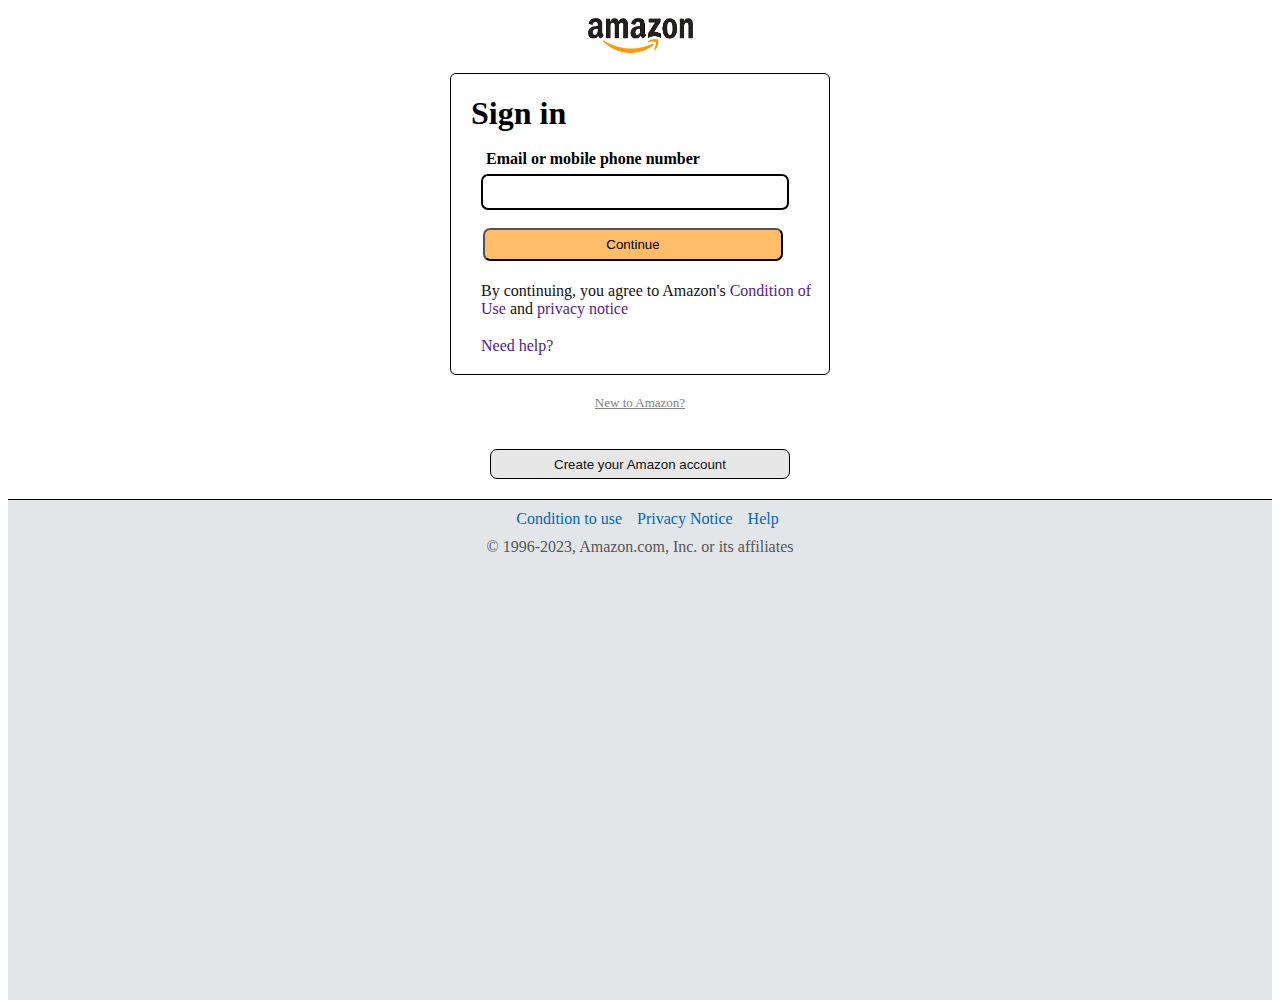
<file: amazon-sign-in.html>
<!DOCTYPE html>
<html lang="en">
<head>
    <meta charset="UTF-8">
    <meta http-equiv="X-UA-Compatible" content="IE=edge">
    <meta name="viewport" content="width=device-width, initial-scale=1.0">
    <title>sign in</title>
</head>
<style>
    .sign-amazon {
        display: flex;
        flex-direction: column;
        align-items: center;

    }
.form {
    display: flex;
    flex-direction: column;
    width: 378px;
    height: 300px;
    border: 0.3px solid black;
    border-radius: 6px;
}
.logo {
    display: flex;
    justify-content: center;
}
.continue {
    background-color: #febd68;
    width:300px ;
    height: 33px;
    position: relative;
    left: 2px;
    border-radius: 7px;
    cursor: pointer;
}
.down-sigh {
    display: flex;
    flex-direction: column;
    justify-content: center;
    text-align: center;
    position: relative;
    left: 30px;
    top: -40px;
}
.input-search {
    width: 300px;
    height: 30px;
    border: 2px solid black;
    border-radius: 7px;
    /* position: relative;
    left: 20px; */
}
.input-search:hover {
    border: 3.5px solid skyblue;
}
.condition-sign {
    text-decoration: none;
}
.create-your-amazon {
    width: 300px;
    height: 30px;
    color: #0f1111;
    background-color: #e7e7e7;
    border:1px solid black;
    border-radius: 7px;
    cursor: pointer;
    margin-top: 20px;
    margin-bottom: 20px;
}
.new {
    margin-top: 20px;
    font-size: small;
    color: #767676;
}
.end-sign {
    display: flex;
    justify-content: center;
    margin-top: 10px;
}
.end {
    height: 500px;
    background-color: rgb(227, 230, 233);
    border-top: 0.5px solid black;

}
.condition-privacy-help {
    width: 500px;
    display: flex;
    justify-content: center;
    justify-content: space-around;
    

}
</style>
<body>
    <div class="sign-amazon">
        <div class="logo">
            <img width="105px" height="35px" style="background-color: white; margin-bottom: 20px;margin-top: 10px;" src="[data-uri]" alt="amazon logo">
        </div>
        <div class="form">
            <h1 style="padding-left: 20px;">Sign in</h1> 
            <h4 style="position: relative;left: 35px;top: -25px; font-weight: 900;" >Email or mobile phone number</h4> 
            <div class="down-sigh">
            <input class="input-search" type="text"><br>

                <button class="continue">Continue</button>
            </div>
            <p style="position: relative; left: 30px;top: -35px; color: #111111;">By continuing, you agree to Amazon's <a class="condition-sign" href="">Condition of <br>
            Use</a> and <a class="condition-sign" href="">privacy notice</a></p>
            <br>
            <a style="position: relative;left: 30px;top: -50px; text-decoration: none;" href="">Need help?</a>
        </div>
        <div class="new"><a style="color: gray;" href="">New to Amazon?</a></div>
<br>
    <button class="create-your-amazon"> Create your Amazon account</button>
</div>
<div class="end">
<div class="end-sign">
    <a style="margin-left: 15px; text-decoration: none; color: #0066c0;" href="">Condition to use</a>
    <a style="margin-left: 15px; text-decoration: none; color: #0066c0;" href="">Privacy Notice</a>
    <a style="margin-left: 15px; text-decoration: none; color: #0066c0;" href="">Help</a>
</div>

    <span style="color: #555555;display: flex;justify-content: center; margin-top: 10px;">© 1996-2023, Amazon.com, Inc. or its affiliates</span>

</div>
</body>
</html>
</file>
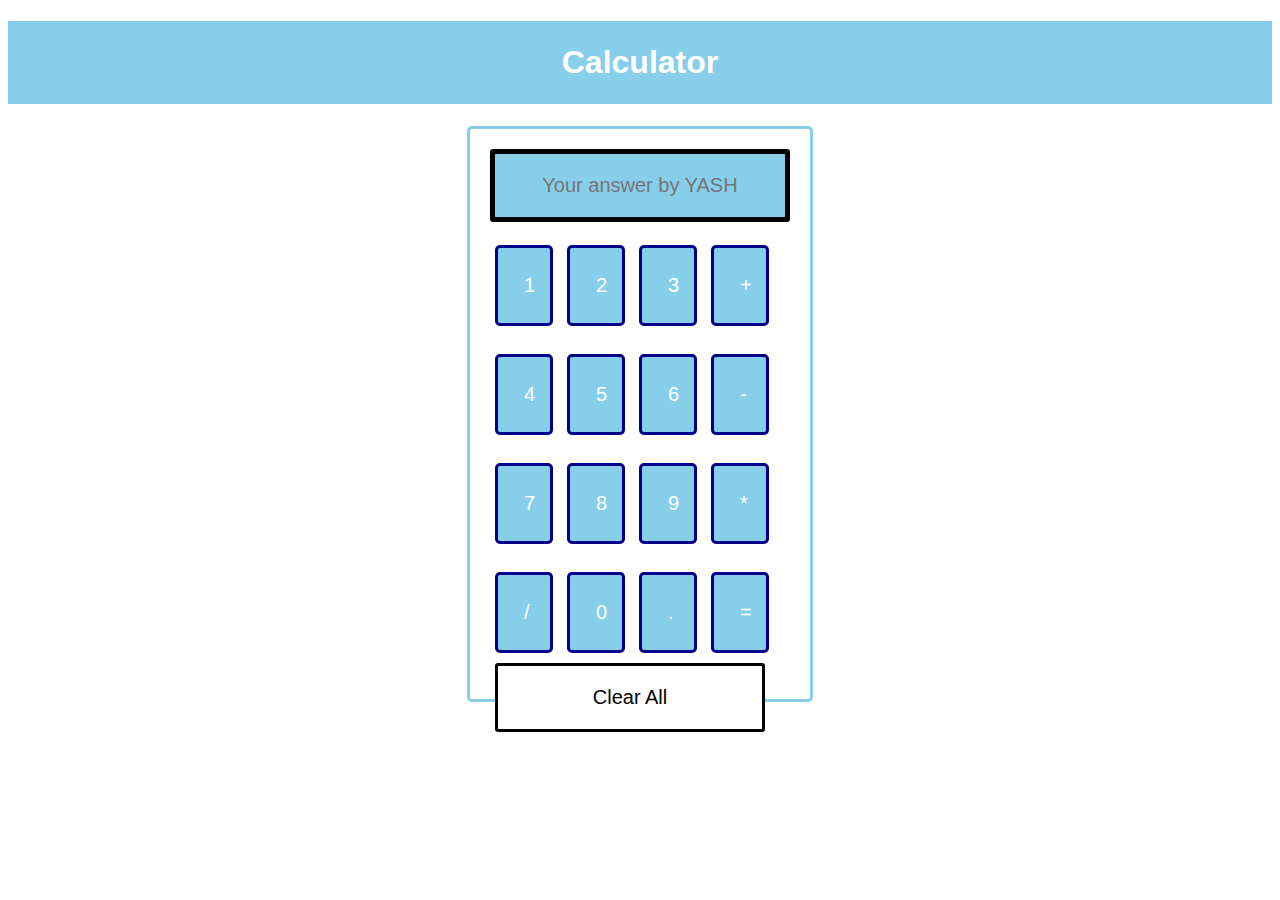
<file: calculator.html>
<!DOCTYPE html>  
<html lang = "en">  
<head>  
<title>Calculator </title>  
  
<style>  
h1 {  
    text-align: center;  
    padding: 23px;  
    background-color: skyblue;  
    color: white;  
    }  
  
#clear{  
width: 270px;  
border: 3px solid black;  
    border-radius: 3px;  
    padding: 20px;  
    background-color: white;
    color: black;  
}  
  
.formstyle  
{  
width: 300px;  
height: 530px;  
margin: auto;  
border: 3px solid skyblue;  
border-radius: 5px;  
padding: 20px;  
}  
  
  
  
input  
{  
width: 20px;  
background-color: skyblue;  
color: white;  
border: 3px solid darkblue;  
    border-radius: 5px;  
    padding: 26px;  
    margin: 5px;  
    font-size: 20px;
    text-align: center;
}  
  
  
#calc{  
width: 250px;  
border: 5px solid black;  
    border-radius: 3px;  
    padding: 20px;  
    margin: auto;  
} 
@media (max-width:500px) {
    .form1 {
        width: 300px;
        height: 800px;
        border: 5px solid black;  
        border-radius: 3px;  
        padding: 20px;  
        margin: auto;  
    }
    
    
} 
  
</style>  
  
</head>  
<body>  
<h1 style="font-family: Verdana, Geneva, Tahoma, sans-serif;"> Calculator</h1>  
<div class= "formstyle">  
    <input id = "calc" type ="text" name = "answer" placeholder="Your answer by YASH"> <br> <br>  
<form name = "form1">  
       
  <input type = "button" value = "1" onclick = "form1.answer.value += '1' ">  
  <input type = "button" value = "2" onclick = "form1.answer.value += '2' ">  
  <input type = "button" value = "3" onclick = "form1.answer.value += '3' ">  
   <input type = "button" value = "+" onclick = "form1.answer.value += '+' ">  
  <br> <br>  
    
  <input type = "button" value = "4" onclick = "form1.answer.value += '4' ">  
  <input type = "button" value = "5" onclick = "form1.answer.value += '5' ">  
  <input type = "button" value = "6" onclick = "form1.answer.value += '6' ">  
  <input type = "button" value = "-" onclick = "form1.answer.value += '-' ">  
  <br> <br>  
    
  <input type = "button" value = "7" onclick = "form1.answer.value += '7' ">  
  <input type = "button" value = "8" onclick = "form1.answer.value += '8' ">  
  <input type = "button" value = "9" onclick = "form1.answer.value += '9' ">  
  <input type = "button" value = "*" onclick = "form1.answer.value += '*' ">  
  <br> <br>  
    
    
  <input type = "button" value = "/" onclick = "form1.answer.value += '/' ">  
  <input type = "button" value = "0" onclick = "form1.answer.value += '0' ">  
    <input type = "button" value = "." onclick = "form1.answer.value += '.' ">  
   
  <input type = "button" value = "=" onclick = "form1.answer.value = eval(form1.answer.value) ">  
  <br>   

  <input type = "button" value = "Clear All" onclick = "form1.answer.value = ' ' " id= "clear" >  
  <br>   
    
</form>  
</div>  
</body>  
</html>
</file>
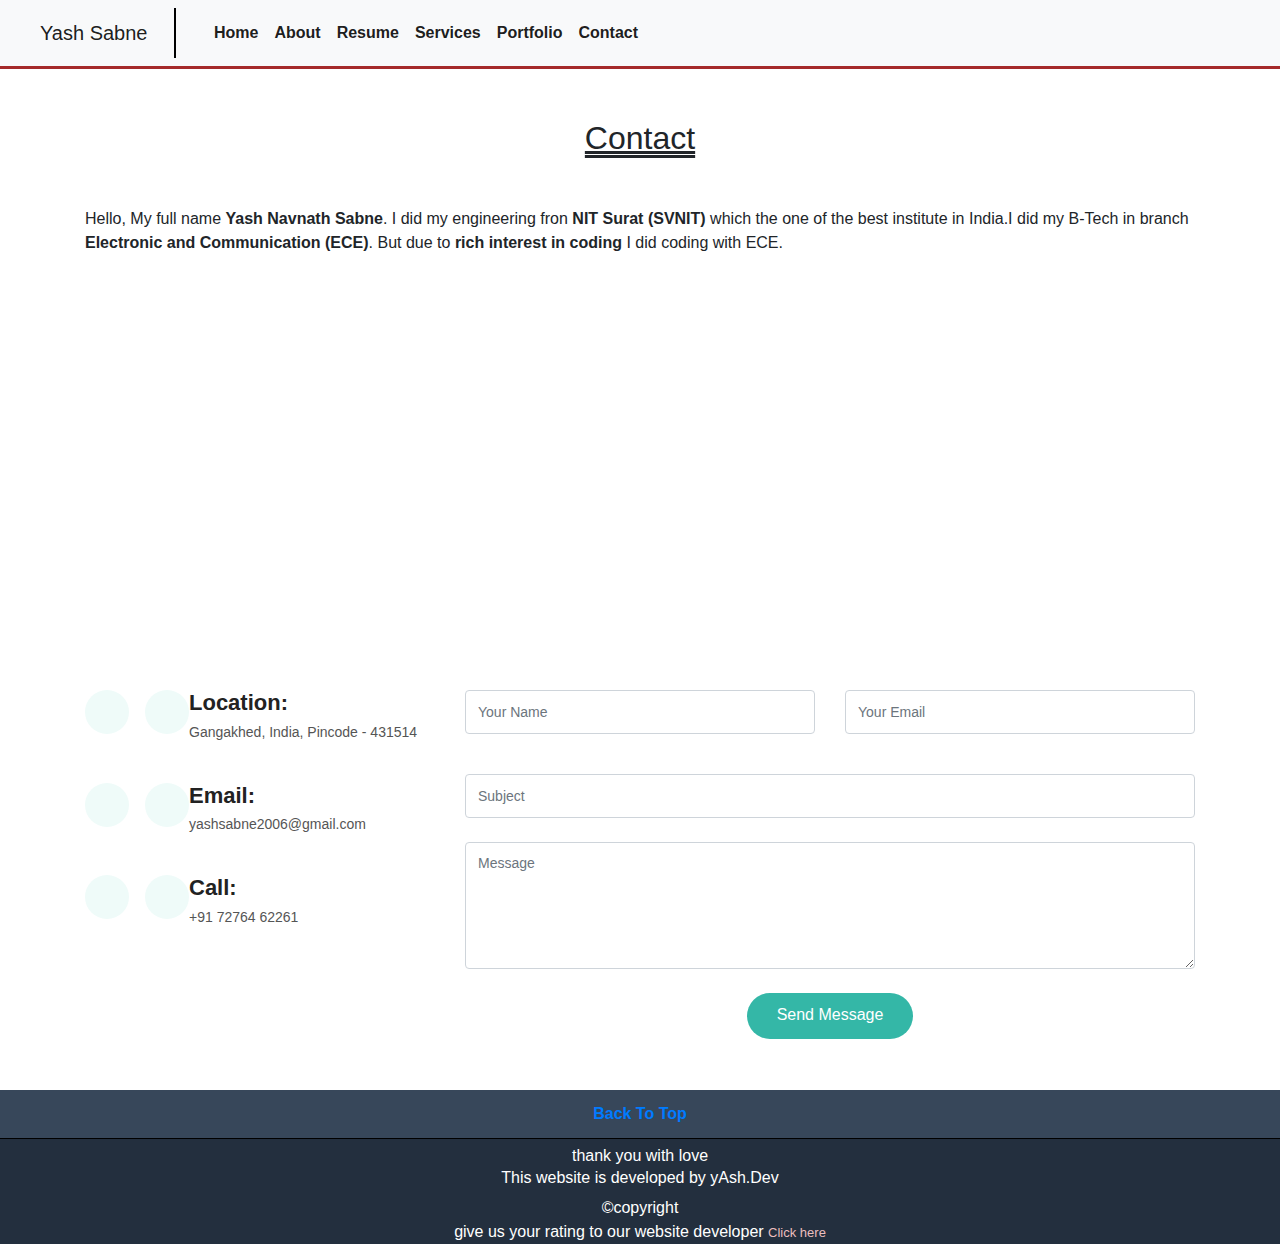
<file: contact.html>
<!doctype html>
<html lang="en">

<head>
  <!-- Required meta tags -->
  <meta charset="utf-8">
  <meta name="viewport" content="width=device-width, initial-scale=1, shrink-to-fit=no">

  <!-- Bootstrap CSS -->
  <link rel="stylesheet" href="https://cdn.jsdelivr.net/npm/bootstrap@4.3.1/dist/css/bootstrap.min.css"
    integrity="sha384-ggOyR0iXCbMQv3Xipma34MD+dH/1fQ784/j6cY/iJTQUOhcWr7x9JvoRxT2MZw1T" crossorigin="anonymous">
  <link rel="stylesheet" href="yash.css">
  <link rel="stylesheet" href="contact.php">
  <link rel="stylesheet" href="https://cdnjs.cloudflare.com/ajax/libs/font-awesome/6.4.0/css/all.min.css"
    integrity="sha512-iecdLmaskl7CVkqkXNQ/ZH/XLlvWZOJyj7Yy7tcenmpD1ypASozpmT/E0iPtmFIB46ZmdtAc9eNBvH0H/ZpiBw=="
    crossorigin="anonymous" referrerpolicy="no-referrer" />
  <title>My Contact</title>
</head>
<body>
  <nav class="navbar navbar-expand-lg navbar-light bg-light">
    <div class="navbar-brand-div"><a style="margin-right: 60px; width:100px;" class="navbar-brand" href="#">Yash
        Sabne</a></div>
    <button class="navbar-toggler" type="button" data-toggle="collapse" data-target="#navbarNav"
      aria-controls="navbarNav" aria-expanded="false" aria-label="Toggle navigation">
      <span class="navbar-toggler-icon"></span>
    </button>
    <div class="collapse navbar-collapse" id="navbarNav">
      <ul class="navbar-nav">
        <li class="nav-item active">
          <a class="nav-link" href="index.html">Home <span class="sr-only">(current)</span></a>
        </li>
        <li class="nav-item active">
          <a class="nav-link" href="aboutus.html">About</a>
        </li>
        <li class="nav-item active">
          <a class="nav-link" href="resume.html">Resume</a>
        </li>
        <li class="nav-item active">
          <a class="nav-link " href="#">Services</a>
        </li>
        <li class="nav-item active">
          <a class="nav-link " href="portfolio.html">Portfolio</a>
        </li>
        <li class="nav-item active">
          <a class="nav-link " href="contact.html">Contact</a>
        </li>
      </ul>
    </div>
    <div class="social-links">
      <a href="#" class="twitter"><i class="fa-brands fa-twitter"></i></a>
      <a href="#" class="facebook"><i class="fa-brands fa-facebook"></i></a>
      <a href="https://instagram.com/yashn_s06?igshid=MzNlNGNkZWQ4Mg==" class="instagram"><i
          class="fa-brands fa-instagram"></i></a>
      <a href="#" class="linkedin"><i class="fa-brands fa-linkedin"></i></a>
    </div>
  </nav>

  <main id="main">

    <!-- ======= Contact Section ======= -->
    <section id="contact" class="contact">
      <div class="container" data-aos="fade-up">

        <div class="section-title">
          <h2 style="text-align: center; text-decoration: double underline;margin-top: 50px;margin-bottom: 50px;">Contact</h2>
          <p>Hello, My full name <b>Yash Navnath Sabne</b>. I did my engineering fron <b>NIT Surat (SVNIT)</b> which the one of
            the best institute in India.I did my B-Tech in branch <b>Electronic and Communication (ECE)</b>.
            But due to <b>rich interest in coding</b> I did coding with ECE.</p>
        </div>

        <div style="margin-top: 30px;">
          <iframe
            src="https://www.google.com/maps/embed?pb=!1m18!1m12!1m3!1d15092.68046202517!2d76.74507994999999!3d18.96809305!2m3!1f0!2f0!3f0!3m2!1i1024!2i768!4f13.1!3m3!1m2!1s0x3bcfe696e7e33da5%3A0x21d035a853e3305d!2sGangakhed%2C%20Maharashtra%20431514!5e0!3m2!1sen!2sin!4v1690195369074!5m2!1sen!2sin"
            width="100%" height="350" style="border:0;" allowfullscreen="" loading="lazy"
            referrerpolicy="no-referrer-when-downgrade"></iframe>
        </div>

        <div class="row mt-5">

          <div class="col-lg-4">
            <div class="info">
              <div class="address">
                <i class="bi bi-geo-alt"></i>
                <h4>Location:
                  <i style="font-size: smaller;" class="fa-solid fa-location"></i>
                </h4>
                <p>Gangakhed, India, Pincode - 431514</p>
              </div>

              <div class="email">
                <i class="bi bi-envelope"></i>
                <h4>
                  <i class="fa-regular fa-envelope"></i>
                  Email:
                </h4>
                <p>yashsabne2006@gmail.com</p>
              </div>

              <div class="phone">
                <i class="bi bi-phone"></i>
                <h4>
                  <i style="font-size: smaller;" class="fa-solid fa-phone"></i>Call:
                </h4>
                <p>+91 72764 62261</p>

              </div>
              
              

            </div>
          


          </div>
      


          <div class="col-lg-8 mt-5 mt-lg-0">

            <form action="forms/contact.php" method="post" role="form" class="php-email-form">
              <div class="row">
                <div class="col-md-6 form-group">
                  <input type="text" name="name" class="form-control" id="name" placeholder="Your Name" required>
                </div>
                <div class="col-md-6 form-group mt-3 mt-md-0">
                  <input type="email" class="form-control" name="email" id="email" placeholder="Your Email" required>
                </div>
              </div>
              <div class="form-group mt-3">
                <input type="text" class="form-control" name="subject" id="subject" placeholder="Subject" required>
              </div>
              <div class="form-group mt-3">
                <textarea class="form-control" name="message" rows="5" placeholder="Message" required></textarea>
              </div>
              <div class="my-3">
                <div class="loading">Loading</div>
                <div class="error-message"></div>
                <div class="sent-message">Your message has been sent. Thank you!</div>
              </div>
              <div class="text-center"><button type="submit">Send Message</button></div>
            </form>

          </div>

        </div>

      </div>
    </section><!-- End Contact Section -->

  </main><!-- End #main -->
  <div class="foot-panal1">
    <a href="#">Back To Top</a>
  </div>
  <!-- Footer section -->
  <div class="foot-panal3">
    <div class="div" style="margin-top: 5px;">thank you with love <i class="fa-solid fa-heart"></i></div>
    <h6>This website is developed by yAsh.Dev </h6>
    ©copyright
    <h7>give us your rating to our website developer <a style="font-size: small; color:rgb(235, 190, 190) ;" href="
      explore.html">Click here</a></h7>
  </div>
</body>

</html>
</file>
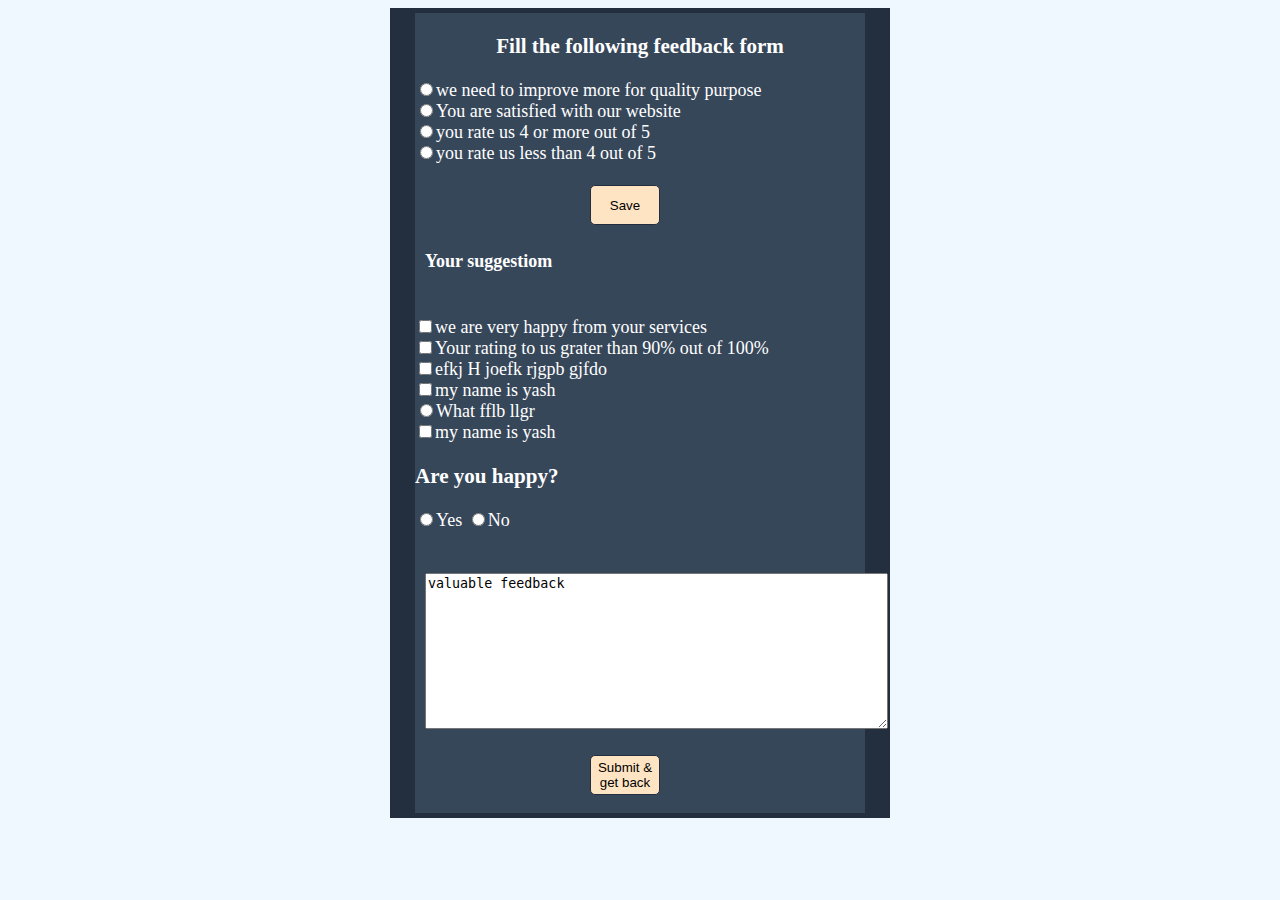
<file: explore.html>
<!DOCTYPE html>
<html lang="en">
<head>
    <meta charset="UTF-8">
    <meta http-equiv="X-UA-Compatible" content="IE=edge">
    <meta name="viewport" content="width=device-width, initial-scale=1.0">
    <title>Document</title>
</head>
<style>
    body {
        text-align: center;
        background-color: aliceblue;
        font-size: large;
    }
    .form {

        margin: 5px;
        text-align: left;
        background-color: #37475a;
        color: white;
        width: 450px;
        justify-content: center;
        height: 800px;
    }
    .onform {
        width: 500px;
        display: flex;
        align-items: center;
        justify-content: center;
        background-color: #232f3e;
        position: absolute;
        left: 390px;
    }
    button {
        display: flex;
        justify-content: center;
        text-align: center;
        align-items: center;
        height: 40px;
        width: 70px;
        background-color: bisque;
        border-radius: 5px;
        border:1.9px solid #232f3e;
        position: absolute;
        left: 200px;
    }
    button:hover {
        background-color: aquamarine;
    }
    @media (max-width: 350px) {
        body {
            text-align: center;
        }
        .onform {
            display: flex;
        align-items: center;
        justify-content: center;
        background-color: #232f3e;
        width: 100%;

        }
    }
</style>
<body>


    <div class="onform">
    <div class="form">
<h3 style="text-align: center;">Fill the following feedback form</h3>

<label for="recommed-1">
    <input type="radio"
        id="recommed-1"
        name="recommed">we need to improve more for quality purpose</input>
</label><br>

<label for="recommed-2">
    <input type="radio" id="recommend-2"
    name="recommed">You are satisfied with our website</input>
</label><br>

<label for="recommed-3">
    <input type="radio"
        id="recommed-3"
        name="recommed1">you rate us 4 or more out of 5</input>
</label><br>

<label for="recommed-4">
    <input type="radio" id="recommend-1"
    name="recommed1">you rate us less than 4 out of 5</input>
</label> <br>
<br>

    <button onclick="alert('Saved The Rates, please fill the left form. ')" style="text-align: center;">Save</button>
<br>
<br>
<h4 style="margin-left: 10px;">Your suggestiom</h4>
<br>
<label for="recommed-4">
    <input type="checkbox"
        id="recommed-4"
        name="recommed2">we are very happy from your services</input>
</label><br>

<label for="recommed-5">
    <input type="checkbox" id="recommend-5"
    name="recommed2">Your rating to us grater than 90% out of 100% </input>
</label><br>

<label for="recommed-6">
    <input type="checkbox"
        id="recommed-6"
        name="recommed2">efkj H joefk rjgpb gjfdo </input>
</label><br>

<label for="recommed-7">
    <input type="checkbox" id="recommend-7"
    name="recommed">my name is yash</input>
</label><br>

<label for="recommed-8">
    <input type="radio"
        id="recommed-8"
        name="recommed">What fflb llgr </input>
</label><br>

<label for="recommed-9">
    <input type="checkbox" id="recommend-9"
    name="recommed">my name is yash</input>
</label><br>
<h3>Are you happy?</h3>
<label for="recommed-10">
    <input type="radio"
        id="recommed-10"
        name="recommed">Yes</input>
        <input type="radio"
        id="recommed-10"
        name="recommed">No</input><br>
        <br><br>

        <textarea style="margin-left: 10px;" cols="55" rows="10">valuable feedback</textarea><br>
        <br>
         <a href="index.html"><button onclick="alert('Thank u for your valuable feedback.')" style="text-align: center;">Submit & <br> get back</button></a>
</label><br>
<br>


</div>

</div>


</body>
</html>
</file>
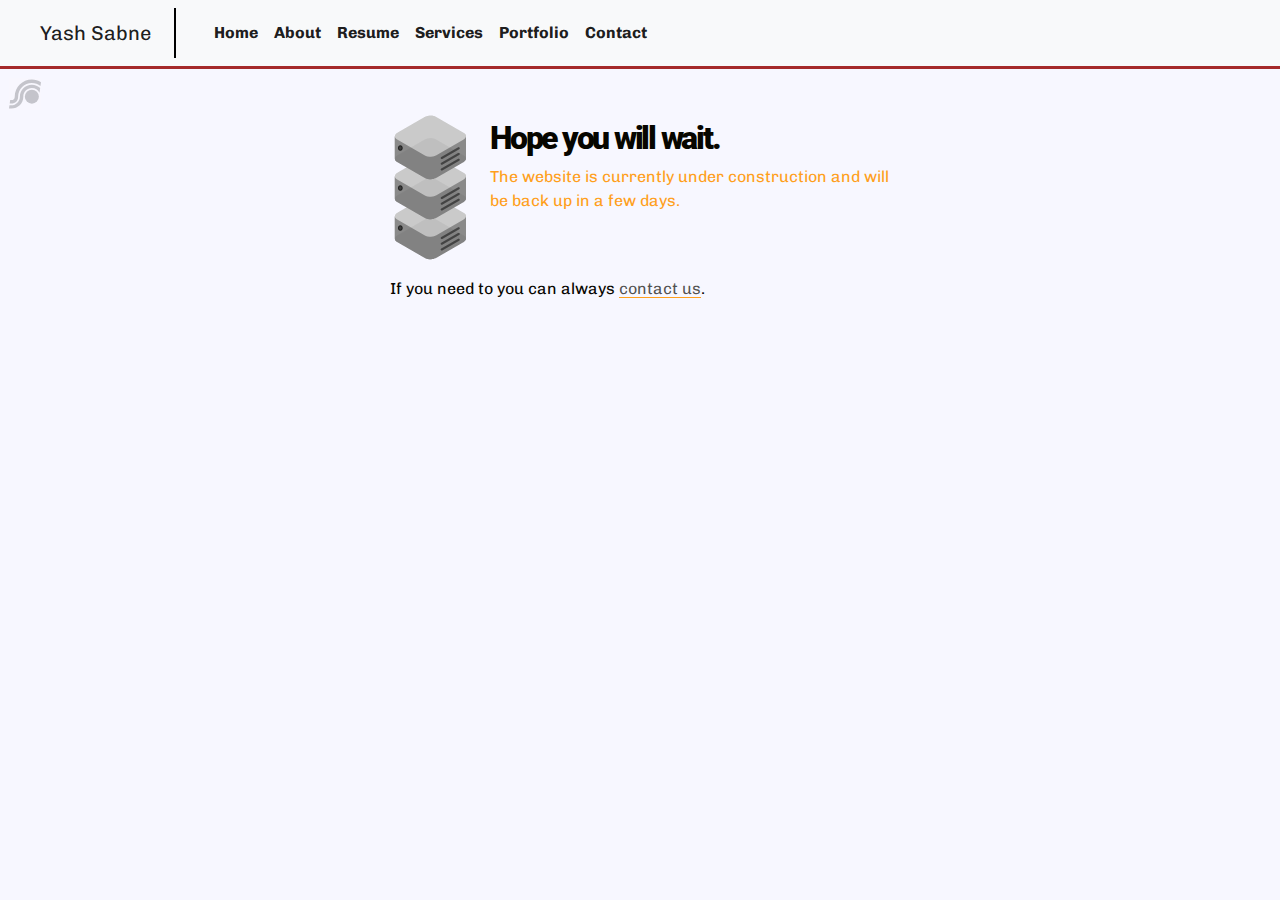
<file: portfolio.html>
<!doctype html>
<html lang="en">

<head>
  <!-- Required meta tags -->
  <meta charset="utf-8">
  <meta name="viewport" content="width=device-width, initial-scale=1, shrink-to-fit=no">
  <!-- Bootstrap CSS -->
  <link rel="stylesheet" href="https://cdn.jsdelivr.net/npm/bootstrap@4.3.1/dist/css/bootstrap.min.css"
    integrity="sha384-ggOyR0iXCbMQv3Xipma34MD+dH/1fQ784/j6cY/iJTQUOhcWr7x9JvoRxT2MZw1T" crossorigin="anonymous">
  <link rel="stylesheet" href="yash.css">
  <link rel="stylesheet" href="contact.php">
  <link rel="stylesheet" href="https://cdnjs.cloudflare.com/ajax/libs/font-awesome/6.4.0/css/all.min.css"
    integrity="sha512-iecdLmaskl7CVkqkXNQ/ZH/XLlvWZOJyj7Yy7tcenmpD1ypASozpmT/E0iPtmFIB46ZmdtAc9eNBvH0H/ZpiBw=="
    crossorigin="anonymous" referrerpolicy="no-referrer" />

  <title>My Portfolio</title>
</head>
<style>
  @import url("https://fonts.googleapis.com/css?family=Chivo|Roboto:500&display=swap");

:root {
  --highlightColor: #ff9f1c;
  --textColor: #070600;
  --backgroundColor: #f7f7ff;
}

body {
  font-family: "Chivo", sans-serif;
  background: var(--backgroundColor);
  color: var(--textColor);
}

.maintenance-wrap {
  max-width: 500px;
  margin: auto;
}

.nhg-logo {
  background-image: url("data:image/svg+xml,%3Csvg width='100%25' height='100%25' viewBox='0 0 1000 1000' version='1.1' xmlns='http://www.w3.org/2000/svg' xmlns:xlink='http://www.w3.org/1999/xlink' xml:space='preserve' xmlns:serif='http://www.serif.com/' style='fill-rule:evenodd;clip-rule:evenodd;stroke-linejoin:round;stroke-miterlimit:2;'%3E%3Cg transform='matrix(1,0,0,1,0,-1100)'%3E%3Cg id='logo_basic' transform='matrix(1,0,0,1,0,1100)'%3E%3Crect x='0' y='0' width='1000' height='1000' style='fill:rgb(254,250,252);'/%3E%3CclipPath id='_clip1'%3E%3Crect x='0' y='0' width='1000' height='1000'/%3E%3C/clipPath%3E%3Cg clip-path='url(%23_clip1)'%3E%3Cg transform='matrix(1.91787,0,0,1.91787,-220.16,-967.169)'%3E%3Cg transform='matrix(1.63461,0,0,1.63461,13.203,334.219)'%3E%3Ccircle cx='290' cy='290' r='70'/%3E%3C/g%3E%3Cpath d='M263.977,808.257C263.976,873.155 218.769,919.89 152.345,919.89L126.168,919.89L133.985,864.269C140.174,864.222 146.335,864.158 152.345,864.074C187.43,863.582 208.161,843.549 208.161,808.257C208.161,654.229 333.212,529.177 487.241,529.177C541.997,529.177 593.091,544.98 636.206,572.27L627.452,634.557C589.117,603.563 540.33,584.993 487.241,584.993C364.021,584.993 263.981,685.03 263.977,808.257Z'/%3E%3Cg transform='matrix(2.79081,0,0,2.79081,-489.541,-168.524)'%3E%3Cpath d='M219.215,400L230,400C257.596,400 280,377.596 280,350C280,311.366 311.366,280 350,280C368.857,280 385.982,287.472 398.574,299.615L394.655,327.499C386.415,311.192 369.504,300 350,300C322.405,300 300.001,322.403 300,350C299.999,388.634 268.635,418.999 230,419L216.545,419L219.215,400Z' style='fill:rgb(5,5,5);'/%3E%3C/g%3E%3C/g%3E%3C/g%3E%3C/g%3E%3C/g%3E%3C/svg%3E");
  background-size: 32px auto;
  background-repeat: no-repeat;
  background-position: center center;
  width: 50px;
  height: 50px;
  opacity: 0.2;
  filter: alpha(opacity=20);
}
.maintenance-anim {
  background-image: url("[data-uri]\a");
  background-size: 72px auto;
  background-repeat: no-repeat;
  background-position: center center;
  width: 80px;
  height: 80px;
  position: relative;
  float: left;
  margin-top: 68px;
  margin-right: 20px;
}
.maintenance-anim:before,
.maintenance-anim:after {
  content: "";
  display: block;
  position: absolute;
  background-image: url("[data-uri]\a");
  background-size: 72px auto;
  background-repeat: no-repeat;
  background-position: center center;
  width: 80px;
  height: 80px;
}
.maintenance-anim:before {
  top: -40px;
  animation: maintenance 2s 2s ease-in infinite alternate;
  -webkit-animation: maintenance 2s 2s ease-in infinite alternate;
}
.maintenance-anim:after {
  top: -80px;
  animation: maintenance 2s ease-in infinite alternate;
  -webkit-animation: maintenance 2s ease-in infinite alternate;
}

@keyframes maintenance {
  from {
    opacity: 0.2;
  }
  to {
    opacity: 1;
  }
}
@-webkit-keyframes maintenance {
  from {
    opacity: 0.3;
  }
  to {
    opacity: 1;
  }
}
.maintenance-content h1 {
  font-family: "Roboto", sans-serif;
  font-weight: 900;
  font-size: 2rem;
  letter-spacing: -2.25px;
}
.maintenance-content p {
  color: var(--highlightColor);
}
.maintenance-content footer {
  font-size: 1rem;
  color: var(--textColor);
}
.maintenance-content footer a {
  background: linear-gradient(
    to bottom,
    var(--highlightColor) 0%,
    var(--highlightColor) 100%
  );
  background-position: 0 100%;
  background-repeat: repeat-x;
  background-size: 1px 1px;
  color: rgba(7, 6, 0, 0.7);
  text-decoration: none;
}
.maintenance-content footer a:hover {
  background-image: url("data:image/svg+xml;charset=utf8,%3Csvg xmlns='http://www.w3.org/2000/svg' xmlns:xlink='http://www.w3.org/1999/xlink' xmlns:ev='http://www.w3.org/2001/xml-events' viewBox='0 0 20 4'%3E%3Cstyle type='text/css'%3E.squiggle{animation:shift .3s linear infinite;}@keyframes shift {from {transform:translateX(0);}to {transform:translateX(-20px);}}%3C/style%3E%3Cpath fill='none' stroke='%23ff9800' stroke-width='2' class='squiggle' d='M0,3.5 c 5,0,5,-3,10,-3 s 5,3,10,3 c 5,0,5,-3,10,-3 s 5,3,10,3'/%3E%3C/svg%3E");
  background-position: 0 100%;
  background-size: auto 2px;
  background-repeat: repeat-x;
  text-decoration: none;
}
</style>
<body>
  <nav class="navbar navbar-expand-lg navbar-light bg-light">
    <div class="navbar-brand-div"><a style="margin-right: 60px; width:100px;" class="navbar-brand" href="#">Yash
        Sabne</a></div>
    <button class="navbar-toggler" type="button" data-toggle="collapse" data-target="#navbarNav"
      aria-controls="navbarNav" aria-expanded="false" aria-label="Toggle navigation">
      <span class="navbar-toggler-icon"></span>
    </button>
    <div class="collapse navbar-collapse" id="navbarNav">
      <ul class="navbar-nav">
        <li class="nav-item active">
          <a class="nav-link" href="index.html">Home <span class="sr-only">(current)</span></a>
        </li>
        <li class="nav-item active">
          <a class="nav-link" href="aboutus.html">About</a>
        </li>
        <li class="nav-item active">
          <a class="nav-link" href="resume.html">Resume</a>
        </li>
        <li class="nav-item active">
          <a class="nav-link " href="services.html">Services</a>
        </li>
        <li class="nav-item active">
          <a class="nav-link " href="portfolio.html">Portfolio</a>
        </li>
        <li class="nav-item active">
          <a class="nav-link " href="contact.html">Contact</a>
        </li>
      </ul>
    </div>
    <div class="social-links">
      <a href="#" class="twitter"><i class="fa-brands fa-twitter"></i></a>
      <a href="#" class="facebook"><i class="fa-brands fa-facebook"></i></a>
      <a href="https://instagram.com/yashn_s06?igshid=MzNlNGNkZWQ4Mg==" class="instagram"><i
          class="fa-brands fa-instagram"></i></a>
      <a href="#" class="linkedin"><i class="fa-brands fa-linkedin"></i></a>
    </div>
  </nav>
  <!-- .navbar -->
  <div class="nhg-logo"></div>
<div class="maintenance-wrap">
  <div class="maintenance-anim">
  </div>
  <section class="maintenance-content">
    <h1>Hope you will wait.</h1>
    <p>The website is currently under construction and will be back up in a few days.</p>
    <footer>If you need to you can always <a href="contact.html">contact us</a>.
  </section>
</div>
</body>
</html>
</file>
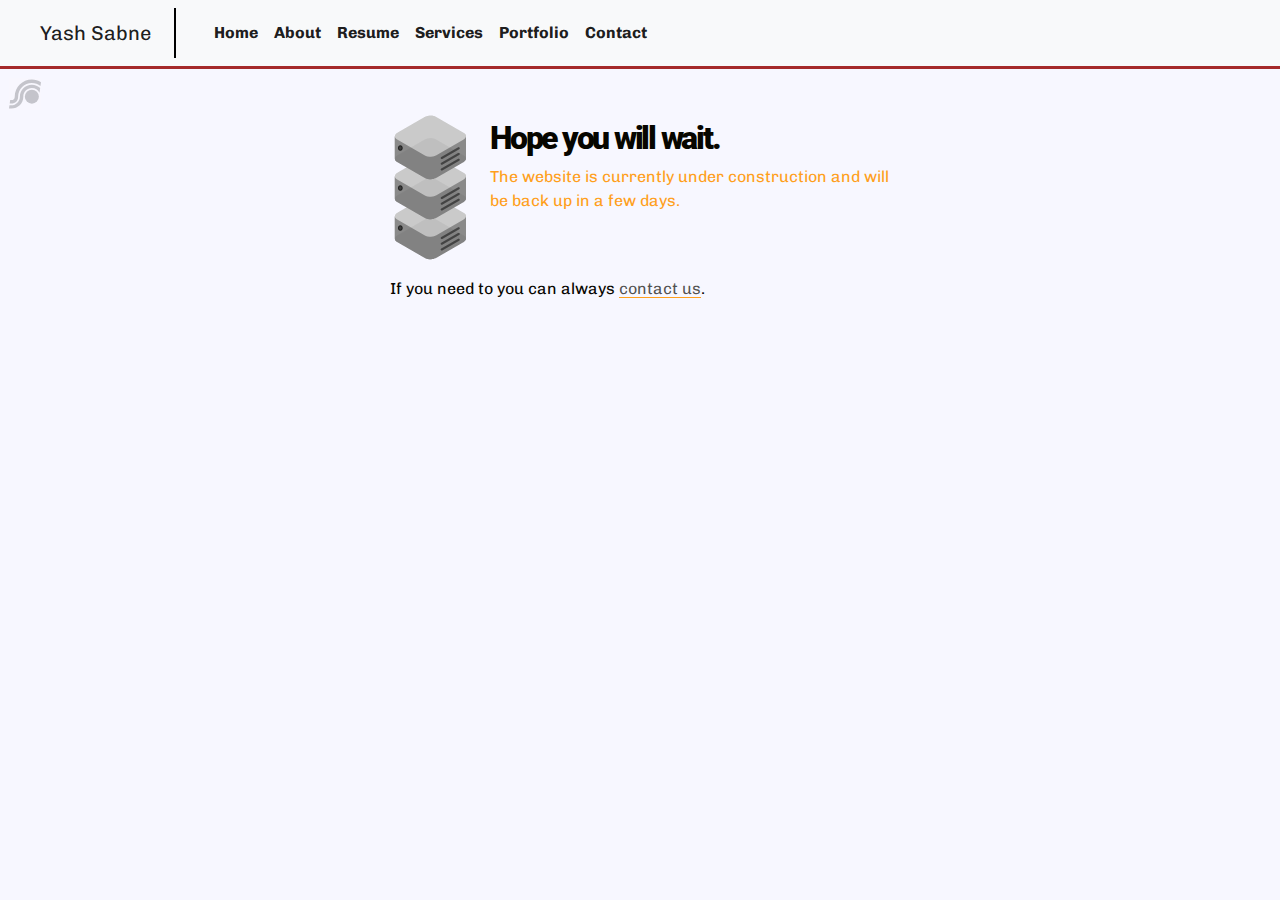
<file: resume.html>
<!doctype html>
<html lang="en">

<head>
  <!-- Required meta tags -->
  <meta charset="utf-8">
  <meta name="viewport" content="width=device-width, initial-scale=1, shrink-to-fit=no">
  <!-- Bootstrap CSS -->
  <link rel="stylesheet" href="https://cdn.jsdelivr.net/npm/bootstrap@4.3.1/dist/css/bootstrap.min.css"
    integrity="sha384-ggOyR0iXCbMQv3Xipma34MD+dH/1fQ784/j6cY/iJTQUOhcWr7x9JvoRxT2MZw1T" crossorigin="anonymous">
  <link rel="stylesheet" href="yash.css">
  <link rel="stylesheet" href="contact.php">
  <link rel="stylesheet" href="https://cdnjs.cloudflare.com/ajax/libs/font-awesome/6.4.0/css/all.min.css"
    integrity="sha512-iecdLmaskl7CVkqkXNQ/ZH/XLlvWZOJyj7Yy7tcenmpD1ypASozpmT/E0iPtmFIB46ZmdtAc9eNBvH0H/ZpiBw=="
    crossorigin="anonymous" referrerpolicy="no-referrer" />

  <title>My Portfolio</title>
</head>
<style>
  @import url("https://fonts.googleapis.com/css?family=Chivo|Roboto:500&display=swap");

:root {
  --highlightColor: #ff9f1c;
  --textColor: #070600;
  --backgroundColor: #f7f7ff;
}

body {
  font-family: "Chivo", sans-serif;
  background: var(--backgroundColor);
  color: var(--textColor);
}

.maintenance-wrap {
  max-width: 500px;
  margin: auto;
}

.nhg-logo {
  background-image: url("data:image/svg+xml,%3Csvg width='100%25' height='100%25' viewBox='0 0 1000 1000' version='1.1' xmlns='http://www.w3.org/2000/svg' xmlns:xlink='http://www.w3.org/1999/xlink' xml:space='preserve' xmlns:serif='http://www.serif.com/' style='fill-rule:evenodd;clip-rule:evenodd;stroke-linejoin:round;stroke-miterlimit:2;'%3E%3Cg transform='matrix(1,0,0,1,0,-1100)'%3E%3Cg id='logo_basic' transform='matrix(1,0,0,1,0,1100)'%3E%3Crect x='0' y='0' width='1000' height='1000' style='fill:rgb(254,250,252);'/%3E%3CclipPath id='_clip1'%3E%3Crect x='0' y='0' width='1000' height='1000'/%3E%3C/clipPath%3E%3Cg clip-path='url(%23_clip1)'%3E%3Cg transform='matrix(1.91787,0,0,1.91787,-220.16,-967.169)'%3E%3Cg transform='matrix(1.63461,0,0,1.63461,13.203,334.219)'%3E%3Ccircle cx='290' cy='290' r='70'/%3E%3C/g%3E%3Cpath d='M263.977,808.257C263.976,873.155 218.769,919.89 152.345,919.89L126.168,919.89L133.985,864.269C140.174,864.222 146.335,864.158 152.345,864.074C187.43,863.582 208.161,843.549 208.161,808.257C208.161,654.229 333.212,529.177 487.241,529.177C541.997,529.177 593.091,544.98 636.206,572.27L627.452,634.557C589.117,603.563 540.33,584.993 487.241,584.993C364.021,584.993 263.981,685.03 263.977,808.257Z'/%3E%3Cg transform='matrix(2.79081,0,0,2.79081,-489.541,-168.524)'%3E%3Cpath d='M219.215,400L230,400C257.596,400 280,377.596 280,350C280,311.366 311.366,280 350,280C368.857,280 385.982,287.472 398.574,299.615L394.655,327.499C386.415,311.192 369.504,300 350,300C322.405,300 300.001,322.403 300,350C299.999,388.634 268.635,418.999 230,419L216.545,419L219.215,400Z' style='fill:rgb(5,5,5);'/%3E%3C/g%3E%3C/g%3E%3C/g%3E%3C/g%3E%3C/g%3E%3C/svg%3E");
  background-size: 32px auto;
  background-repeat: no-repeat;
  background-position: center center;
  width: 50px;
  height: 50px;
  opacity: 0.2;
  filter: alpha(opacity=20);
}
.maintenance-anim {
  background-image: url("[data-uri]\a");
  background-size: 72px auto;
  background-repeat: no-repeat;
  background-position: center center;
  width: 80px;
  height: 80px;
  position: relative;
  float: left;
  margin-top: 68px;
  margin-right: 20px;
}
.maintenance-anim:before,
.maintenance-anim:after {
  content: "";
  display: block;
  position: absolute;
  background-image: url("[data-uri]\a");
  background-size: 72px auto;
  background-repeat: no-repeat;
  background-position: center center;
  width: 80px;
  height: 80px;
}
.maintenance-anim:before {
  top: -40px;
  animation: maintenance 2s 2s ease-in infinite alternate;
  -webkit-animation: maintenance 2s 2s ease-in infinite alternate;
}
.maintenance-anim:after {
  top: -80px;
  animation: maintenance 2s ease-in infinite alternate;
  -webkit-animation: maintenance 2s ease-in infinite alternate;
}

@keyframes maintenance {
  from {
    opacity: 0.2;
  }
  to {
    opacity: 1;
  }
}
@-webkit-keyframes maintenance {
  from {
    opacity: 0.3;
  }
  to {
    opacity: 1;
  }
}
.maintenance-content h1 {
  font-family: "Roboto", sans-serif;
  font-weight: 900;
  font-size: 2rem;
  letter-spacing: -2.25px;
}
.maintenance-content p {
  color: var(--highlightColor);
}
.maintenance-content footer {
  font-size: 1rem;
  color: var(--textColor);
}
.maintenance-content footer a {
  background: linear-gradient(
    to bottom,
    var(--highlightColor) 0%,
    var(--highlightColor) 100%
  );
  background-position: 0 100%;
  background-repeat: repeat-x;
  background-size: 1px 1px;
  color: rgba(7, 6, 0, 0.7);
  text-decoration: none;
}
.maintenance-content footer a:hover {
  background-image: url("data:image/svg+xml;charset=utf8,%3Csvg xmlns='http://www.w3.org/2000/svg' xmlns:xlink='http://www.w3.org/1999/xlink' xmlns:ev='http://www.w3.org/2001/xml-events' viewBox='0 0 20 4'%3E%3Cstyle type='text/css'%3E.squiggle{animation:shift .3s linear infinite;}@keyframes shift {from {transform:translateX(0);}to {transform:translateX(-20px);}}%3C/style%3E%3Cpath fill='none' stroke='%23ff9800' stroke-width='2' class='squiggle' d='M0,3.5 c 5,0,5,-3,10,-3 s 5,3,10,3 c 5,0,5,-3,10,-3 s 5,3,10,3'/%3E%3C/svg%3E");
  background-position: 0 100%;
  background-size: auto 2px;
  background-repeat: repeat-x;
  text-decoration: none;
}
</style>
<body>
  <nav class="navbar navbar-expand-lg navbar-light bg-light">
    <div class="navbar-brand-div"><a style="margin-right: 60px; width:100px;" class="navbar-brand" href="#">Yash
        Sabne</a></div>
    <button class="navbar-toggler" type="button" data-toggle="collapse" data-target="#navbarNav"
      aria-controls="navbarNav" aria-expanded="false" aria-label="Toggle navigation">
      <span class="navbar-toggler-icon"></span>
    </button>
    <div class="collapse navbar-collapse" id="navbarNav">
      <ul class="navbar-nav">
        <li class="nav-item active">
          <a class="nav-link" href="index.html">Home <span class="sr-only">(current)</span></a>
        </li>
        <li class="nav-item active">
          <a class="nav-link" href="aboutus.html">About</a>
        </li>
        <li class="nav-item active">
          <a class="nav-link" href="resume.html">Resume</a>
        </li>
        <li class="nav-item active">
          <a class="nav-link " href="services.html">Services</a>
        </li>
        <li class="nav-item active">
          <a class="nav-link " href="portfolio.html">Portfolio</a>
        </li>
        <li class="nav-item active">
          <a class="nav-link " href="contact.html">Contact</a>
        </li>
      </ul>
    </div>
    <div class="social-links">
      <a href="#" class="twitter"><i class="fa-brands fa-twitter"></i></a>
      <a href="#" class="facebook"><i class="fa-brands fa-facebook"></i></a>
      <a href="https://instagram.com/yashn_s06?igshid=MzNlNGNkZWQ4Mg==" class="instagram"><i
          class="fa-brands fa-instagram"></i></a>
      <a href="#" class="linkedin"><i class="fa-brands fa-linkedin"></i></a>
    </div>
  </nav>
  <!-- .navbar -->
  <div class="nhg-logo"></div>
<div class="maintenance-wrap">
  <div class="maintenance-anim">
  </div>
  <section class="maintenance-content">
    <h1>Hope you will wait.</h1>
    <p>The website is currently under construction and will be back up in a few days.</p>
    <footer>If you need to you can always <a href="contact.html">contact us</a>.
  </section>
</div>
</body>
</html>
</file>
<file: yash.css>
.navbar {
  width: 100%;
  border-bottom: 3.5px solid brown;
  background-color: whitesmoke;
  position: sticky;
  top: 0px;
}
.navbar-brand-div {
  margin-left: 50px;
  margin-right: 30px;
  width: 110px;
  height: 50px;
  border-right: 2px solid black;
  display: flex;
  justify-content: center;
  align-items: center;
}
.navbar-brand:hover {
  text-decoration: dashed;
  border: 2.5px solid blue;
  padding-left: 0.1px;
  padding-top: 0.1px;
  padding-bottom:0.1px;
  padding-right: 0.1px;
  border-radius: 8px;
 color: cadetblue;
}
.mask {
  margin-top: 200px;
}
.foot-panal3 {
  background-color: #232f3e;
  color: white;
  border-top: 0.1px solid black;
  /* height: 75px; */
  display: flex;
  flex-direction: column;
  align-items: center;
  justify-content: center;
  position: relative;
  bottom: 0px;
  width: 100%;
}    
h5 {
  margin-bottom: 5px;
} 
.yash-div-btn {
  display: flex;
 flex-wrap: wrap;
 justify-content: center;
}
.nav-item:after {
 content: '';
 position: absolute;
 width: 100%;
 transform: scaleX(0);
 height: 2px;
 bottom: 0;
 left: 0;
 background-color: 
#0087ca;
 transform-origin: bottom right;
 transition: transform 0.25s ease-out;
}

.nav-item:hover:after {
 transform: scaleX(1);
 transform-origin: bottom left;
}
.nav-item {
  font-weight: 700;
}
.nav-item:hover {
  text-decoration: wavy underline;
}
.btn:hover {
  color: darkblue;

}
.social-links {
  margin-right: 50px;
  width: 140px;
  display: flex;
  justify-content: space-between;
  align-items: center;
} 
.social-links a:hover {
  font-size: larger;
}
.foot-panal1 {
  height: 49px;
  display: flex;
  justify-content: center;
  align-items: center;
  background-color: #37475a;
  color: white;
  margin-top: 50px;
  font-size: 1rem;
  font-weight: 700;
  border-top: 0.5px solid white;
}
.cont-self {
  display: flex;
  border: 1px solid black;
}
:root {
  --blue: #007bff;
  --indigo: #6610f2;
  --purple: #6f42c1;
  --pink: #e83e8c;
  --red: #dc3545;
  --orange: #fd7e14;
  --yellow: #ffc107;
  --green: #28a745;
  --teal: #20c997;
  --cyan: #17a2b8;
  --white: #fff;
  --gray: #6c757d;
  --gray-dark: #343a40;
  --primary: #007bff;
  --secondary: #6c757d;
  --success: #28a745;
  --info: #17a2b8;
  --warning: #ffc107;
  --danger: #dc3545;
  --light: #f8f9fa;
  --dark: #343a40;
  --breakpoint-xs: 0;
  --breakpoint-sm: 576px;
  --breakpoint-md: 768px;
  --breakpoint-lg: 992px;
  --breakpoint-xl: 1200px;
  --font-family-sans-serif: -apple-system, BlinkMacSystemFont, "Segoe UI", Roboto, "Helvetica Neue", Arial, sans-serif, "Apple Color Emoji", "Segoe UI Emoji", "Segoe UI Symbol";
  --font-family-monospace: SFMono-Regular, Menlo, Monaco, Consolas, "Liberation Mono", "Courier New", monospace
}

*,
::after,
::before {
  box-sizing: border-box
}

html {
  font-family: sans-serif;
  line-height: 1.15;
  -webkit-text-size-adjust: 100%;
  -ms-text-size-adjust: 100%;
  -ms-overflow-style: scrollbar;
  -webkit-tap-highlight-color: transparent
}

@-ms-viewport {
  width: device-width
}

article,
aside,
dialog,
figcaption,
figure,
footer,
header,
hgroup,
main,
nav,
section {
  display: block
}

body {
  margin: 0;
  font-family: -apple-system, BlinkMacSystemFont, "Segoe UI", Roboto, "Helvetica Neue", Arial, sans-serif, "Apple Color Emoji", "Segoe UI Emoji", "Segoe UI Symbol";
  font-size: 1rem;
  font-weight: 400;
  line-height: 1.5;
  color: #212529;
  text-align: left;
  background-color: #fff
}

[tabindex="-1"]:focus {
  outline: 0 !important
}

hr {
  box-sizing: content-box;
  height: 0;
  overflow: visible
}

h1,
h2,
h3,
h4,
h5,
h6 {
  margin-top: 0;
  margin-bottom: .5rem
}

p {
  margin-top: 0;
  margin-bottom: 1rem
}

abbr[data-original-title],
abbr[title] {
  text-decoration: underline;
  -webkit-text-decoration: underline dotted;
  text-decoration: underline dotted;
  cursor: help;
  border-bottom: 0
}

address {
  margin-bottom: 1rem;
  font-style: normal;
  line-height: inherit
}

dl,
ol,
ul {
  margin-top: 0;
  margin-bottom: 1rem
}

ol ol,
ol ul,
ul ol,
ul ul {
  margin-bottom: 0
}

dt {
  font-weight: 700
}

dd {
  margin-bottom: .5rem;
  margin-left: 0
}

blockquote {
  margin: 0 0 1rem
}

dfn {
  font-style: italic
}

b,
strong {
  font-weight: bolder
}

small {
  font-size: 80%
}

sub,
sup {
  position: relative;
  font-size: 75%;
  line-height: 0;
  vertical-align: baseline
}

sub {
  bottom: -.25em
}

sup {
  top: -.5em
}

a {
  color: #007bff;
  text-decoration: none;
  background-color: transparent;
  -webkit-text-decoration-skip: objects
}

a:hover {
  color: #0056b3;
  text-decoration: underline
}

a:not([href]):not([tabindex]) {
  color: inherit;
  text-decoration: none
}

a:not([href]):not([tabindex]):focus,
a:not([href]):not([tabindex]):hover {
  color: inherit;
  text-decoration: none
}

a:not([href]):not([tabindex]):focus {
  outline: 0
}

code,
kbd,
pre,
samp {
  font-family: monospace, monospace;
  font-size: 1em
}

pre {
  margin-top: 0;
  margin-bottom: 1rem;
  overflow: auto;
  -ms-overflow-style: scrollbar
}

figure {
  margin: 0 0 1rem
}

img {
  vertical-align: middle;
  border-style: none
}

svg:not(:root) {
  overflow: hidden
}

table {
  border-collapse: collapse
}

caption {
  padding-top: .75rem;
  padding-bottom: .75rem;
  color: #6c757d;
  text-align: left;
  caption-side: bottom
}

th {
  text-align: inherit
}

label {
  display: inline-block;
  margin-bottom: .5rem
}

button {
  border-radius: 0
}

button:focus {
  outline: 1px dotted;
  outline: 5px auto -webkit-focus-ring-color
}

button,
input,
optgroup,
select,
textarea {
  margin: 0;
  font-family: inherit;
  font-size: inherit;
  line-height: inherit
}

button,
input {
  overflow: visible
}

button,
select {
  text-transform: none
}

[type=reset],
[type=submit],
button,
html [type=button] {
  -webkit-appearance: button
}

[type=button]::-moz-focus-inner,
[type=reset]::-moz-focus-inner,
[type=submit]::-moz-focus-inner,
button::-moz-focus-inner {
  padding: 0;
  border-style: none
}

input[type=checkbox],
input[type=radio] {
  box-sizing: border-box;
  padding: 0
}

input[type=date],
input[type=datetime-local],
input[type=month],
input[type=time] {
  -webkit-appearance: listbox
}

textarea {
  overflow: auto;
  resize: vertical
}

fieldset {
  min-width: 0;
  padding: 0;
  margin: 0;
  border: 0
}

legend {
  display: block;
  width: 100%;
  max-width: 100%;
  padding: 0;
  margin-bottom: .5rem;
  font-size: 1.5rem;
  line-height: inherit;
  color: inherit;
  white-space: normal
}

progress {
  vertical-align: baseline
}

[type=number]::-webkit-inner-spin-button,
[type=number]::-webkit-outer-spin-button {
  height: auto
}

[type=search] {
  outline-offset: -2px;
  -webkit-appearance: none
}

[type=search]::-webkit-search-cancel-button,
[type=search]::-webkit-search-decoration {
  -webkit-appearance: none
}

::-webkit-file-upload-button {
  font: inherit;
  -webkit-appearance: button
}

output {
  display: inline-block
}

summary {
  display: list-item;
  cursor: pointer
}

template {
  display: none
}

[hidden] {
  display: none !important
}

.h1,
.h2,
.h3,
.h4,
.h5,
.h6,
h1,
h2,
h3,
h4,
h5,
h6 {
  margin-bottom: .5rem;
  font-family: inherit;
  font-weight: 500;
  line-height: 1.2;
  color: inherit
}

.h1,
h1 {
  font-size: 2.5rem
}

.h2,
h2 {
  font-size: 2rem
}

.h3,
h3 {
  font-size: 1.75rem
}

.h4,
h4 {
  font-size: 1.5rem
}

.h5,
h5 {
  font-size: 1.25rem
}

.h6,
h6 {
  font-size: 1rem
}

.lead {
  font-size: 1.25rem;
  font-weight: 300
}

.display-1 {
  font-size: 6rem;
  font-weight: 300;
  line-height: 1.2
}

.display-2 {
  font-size: 5.5rem;
  font-weight: 300;
  line-height: 1.2
}

.display-3 {
  font-size: 4.5rem;
  font-weight: 300;
  line-height: 1.2
}

.display-4 {
  font-size: 3.5rem;
  font-weight: 300;
  line-height: 1.2
}

hr {
  margin-top: 1rem;
  margin-bottom: 1rem;
  border: 0;
  border-top: 1px solid rgba(0, 0, 0, .1)
}

.small,
small {
  font-size: 80%;
  font-weight: 400
}

.mark,
mark {
  padding: .2em;
  background-color: #fcf8e3
}

.list-unstyled {
  padding-left: 0;
  list-style: none
}

.list-inline {
  padding-left: 0;
  list-style: none
}

.list-inline-item {
  display: inline-block
}

.list-inline-item:not(:last-child) {
  margin-right: .5rem
}

.initialism {
  font-size: 90%;
  text-transform: uppercase
}

.blockquote {
  margin-bottom: 1rem;
  font-size: 1.25rem
}

.blockquote-footer {
  display: block;
  font-size: 80%;
  color: #6c757d
}

.blockquote-footer::before {
  content: "\2014 \00A0"
}

.img-fluid {
  max-width: 100%;
  height: auto
}

.img-thumbnail {
  padding: .25rem;
  background-color: #fff;
  border: 1px solid #dee2e6;
  border-radius: .25rem;
  max-width: 100%;
  height: auto
}

.figure {
  display: inline-block
}

.figure-img {
  margin-bottom: .5rem;
  line-height: 1
}

.figure-caption {
  font-size: 90%;
  color: #6c757d
}

code,
kbd,
pre,
samp {
  font-family: SFMono-Regular, Menlo, Monaco, Consolas, "Liberation Mono", "Courier New", monospace
}

code {
  font-size: 87.5%;
  color: #e83e8c;
  word-break: break-word
}

a>code {
  color: inherit
}

kbd {
  padding: .2rem .4rem;
  font-size: 87.5%;
  color: #fff;
  background-color: #212529;
  border-radius: .2rem
}

kbd kbd {
  padding: 0;
  font-size: 100%;
  font-weight: 700
}

pre {
  display: block;
  font-size: 87.5%;
  color: #212529
}

pre code {
  font-size: inherit;
  color: inherit;
  word-break: normal
}

.pre-scrollable {
  max-height: 340px;
  overflow-y: scroll
}

.container {
  width: 100%;
  padding-right: 15px;
  padding-left: 15px;
  margin-right: auto;
  margin-left: auto
}

@media (min-width:576px) {
  .container {
    max-width: 540px
  }
}

@media (min-width:768px) {
  .container {
    max-width: 720px
  }
}

@media (min-width:992px) {
  .container {
    max-width: 960px
  }
}

@media (min-width:1200px) {
  .container {
    max-width: 1140px
  }
}

.container-fluid {
  width: 100%;
  padding-right: 15px;
  padding-left: 15px;
  margin-right: auto;
  margin-left: auto
}

.row {
  display: -webkit-box;
  display: -ms-flexbox;
  display: flex;
  -ms-flex-wrap: wrap;
  flex-wrap: wrap;
  margin-right: -15px;
  margin-left: -15px
}

.no-gutters {
  margin-right: 0;
  margin-left: 0
}

.no-gutters>.col,
.no-gutters>[class*=col-] {
  padding-right: 0;
  padding-left: 0
}

.col,
.col-1,
.col-10,
.col-11,
.col-12,
.col-2,
.col-3,
.col-4,
.col-5,
.col-6,
.col-7,
.col-8,
.col-9,
.col-auto,
.col-lg,
.col-lg-1,
.col-lg-10,
.col-lg-11,
.col-lg-12,
.col-lg-2,
.col-lg-3,
.col-lg-4,
.col-lg-5,
.col-lg-6,
.col-lg-7,
.col-lg-8,
.col-lg-9,
.col-lg-auto,
.col-md,
.col-md-1,
.col-md-10,
.col-md-11,
.col-md-12,
.col-md-2,
.col-md-3,
.col-md-4,
.col-md-5,
.col-md-6,
.col-md-7,
.col-md-8,
.col-md-9,
.col-md-auto,
.col-sm,
.col-sm-1,
.col-sm-10,
.col-sm-11,
.col-sm-12,
.col-sm-2,
.col-sm-3,
.col-sm-4,
.col-sm-5,
.col-sm-6,
.col-sm-7,
.col-sm-8,
.col-sm-9,
.col-sm-auto,
.col-xl,
.col-xl-1,
.col-xl-10,
.col-xl-11,
.col-xl-12,
.col-xl-2,
.col-xl-3,
.col-xl-4,
.col-xl-5,
.col-xl-6,
.col-xl-7,
.col-xl-8,
.col-xl-9,
.col-xl-auto {
  position: relative;
  width: 100%;
  min-height: 1px;
  padding-right: 15px;
  padding-left: 15px
}

.col {
  -ms-flex-preferred-size: 0;
  flex-basis: 0;
  -webkit-box-flex: 1;
  -ms-flex-positive: 1;
  flex-grow: 1;
  max-width: 100%
}

.col-auto {
  -webkit-box-flex: 0;
  -ms-flex: 0 0 auto;
  flex: 0 0 auto;
  width: auto;
  max-width: none
}

.col-1 {
  -webkit-box-flex: 0;
  -ms-flex: 0 0 8.333333%;
  flex: 0 0 8.333333%;
  max-width: 8.333333%
}

.col-2 {
  -webkit-box-flex: 0;
  -ms-flex: 0 0 16.666667%;
  flex: 0 0 16.666667%;
  max-width: 16.666667%
}

.col-3 {
  -webkit-box-flex: 0;
  -ms-flex: 0 0 25%;
  flex: 0 0 25%;
  max-width: 25%
}

.col-4 {
  -webkit-box-flex: 0;
  -ms-flex: 0 0 33.333333%;
  flex: 0 0 33.333333%;
  max-width: 33.333333%
}

.col-5 {
  -webkit-box-flex: 0;
  -ms-flex: 0 0 41.666667%;
  flex: 0 0 41.666667%;
  max-width: 41.666667%
}

.col-6 {
  -webkit-box-flex: 0;
  -ms-flex: 0 0 50%;
  flex: 0 0 50%;
  max-width: 50%
}

.col-7 {
  -webkit-box-flex: 0;
  -ms-flex: 0 0 58.333333%;
  flex: 0 0 58.333333%;
  max-width: 58.333333%
}

.col-8 {
  -webkit-box-flex: 0;
  -ms-flex: 0 0 66.666667%;
  flex: 0 0 66.666667%;
  max-width: 66.666667%
}

.col-9 {
  -webkit-box-flex: 0;
  -ms-flex: 0 0 75%;
  flex: 0 0 75%;
  max-width: 75%
}

.col-10 {
  -webkit-box-flex: 0;
  -ms-flex: 0 0 83.333333%;
  flex: 0 0 83.333333%;
  max-width: 83.333333%
}

.col-11 {
  -webkit-box-flex: 0;
  -ms-flex: 0 0 91.666667%;
  flex: 0 0 91.666667%;
  max-width: 91.666667%
}

.col-12 {
  -webkit-box-flex: 0;
  -ms-flex: 0 0 100%;
  flex: 0 0 100%;
  max-width: 100%
}

.order-first {
  -webkit-box-ordinal-group: 0;
  -ms-flex-order: -1;
  order: -1
}

.order-last {
  -webkit-box-ordinal-group: 14;
  -ms-flex-order: 13;
  order: 13
}

.order-0 {
  -webkit-box-ordinal-group: 1;
  -ms-flex-order: 0;
  order: 0
}

.order-1 {
  -webkit-box-ordinal-group: 2;
  -ms-flex-order: 1;
  order: 1
}

.order-2 {
  -webkit-box-ordinal-group: 3;
  -ms-flex-order: 2;
  order: 2
}

.order-3 {
  -webkit-box-ordinal-group: 4;
  -ms-flex-order: 3;
  order: 3
}

.order-4 {
  -webkit-box-ordinal-group: 5;
  -ms-flex-order: 4;
  order: 4
}

.order-5 {
  -webkit-box-ordinal-group: 6;
  -ms-flex-order: 5;
  order: 5
}

.order-6 {
  -webkit-box-ordinal-group: 7;
  -ms-flex-order: 6;
  order: 6
}

.order-7 {
  -webkit-box-ordinal-group: 8;
  -ms-flex-order: 7;
  order: 7
}

.order-8 {
  -webkit-box-ordinal-group: 9;
  -ms-flex-order: 8;
  order: 8
}

.order-9 {
  -webkit-box-ordinal-group: 10;
  -ms-flex-order: 9;
  order: 9
}

.order-10 {
  -webkit-box-ordinal-group: 11;
  -ms-flex-order: 10;
  order: 10
}

.order-11 {
  -webkit-box-ordinal-group: 12;
  -ms-flex-order: 11;
  order: 11
}

.order-12 {
  -webkit-box-ordinal-group: 13;
  -ms-flex-order: 12;
  order: 12
}

.offset-1 {
  margin-left: 8.333333%
}

.offset-2 {
  margin-left: 16.666667%
}

.offset-3 {
  margin-left: 25%
}

.offset-4 {
  margin-left: 33.333333%
}

.offset-5 {
  margin-left: 41.666667%
}

.offset-6 {
  margin-left: 50%
}

.offset-7 {
  margin-left: 58.333333%
}

.offset-8 {
  margin-left: 66.666667%
}

.offset-9 {
  margin-left: 75%
}

.offset-10 {
  margin-left: 83.333333%
}

.offset-11 {
  margin-left: 91.666667%
}

@media (min-width:576px) {
  .col-sm {
    -ms-flex-preferred-size: 0;
    flex-basis: 0;
    -webkit-box-flex: 1;
    -ms-flex-positive: 1;
    flex-grow: 1;
    max-width: 100%
  }

  .col-sm-auto {
    -webkit-box-flex: 0;
    -ms-flex: 0 0 auto;
    flex: 0 0 auto;
    width: auto;
    max-width: none
  }

  .col-sm-1 {
    -webkit-box-flex: 0;
    -ms-flex: 0 0 8.333333%;
    flex: 0 0 8.333333%;
    max-width: 8.333333%
  }

  .col-sm-2 {
    -webkit-box-flex: 0;
    -ms-flex: 0 0 16.666667%;
    flex: 0 0 16.666667%;
    max-width: 16.666667%
  }

  .col-sm-3 {
    -webkit-box-flex: 0;
    -ms-flex: 0 0 25%;
    flex: 0 0 25%;
    max-width: 25%
  }

  .col-sm-4 {
    -webkit-box-flex: 0;
    -ms-flex: 0 0 33.333333%;
    flex: 0 0 33.333333%;
    max-width: 33.333333%
  }

  .col-sm-5 {
    -webkit-box-flex: 0;
    -ms-flex: 0 0 41.666667%;
    flex: 0 0 41.666667%;
    max-width: 41.666667%
  }

  .col-sm-6 {
    -webkit-box-flex: 0;
    -ms-flex: 0 0 50%;
    flex: 0 0 50%;
    max-width: 50%
  }

  .col-sm-7 {
    -webkit-box-flex: 0;
    -ms-flex: 0 0 58.333333%;
    flex: 0 0 58.333333%;
    max-width: 58.333333%
  }

  .col-sm-8 {
    -webkit-box-flex: 0;
    -ms-flex: 0 0 66.666667%;
    flex: 0 0 66.666667%;
    max-width: 66.666667%
  }

  .col-sm-9 {
    -webkit-box-flex: 0;
    -ms-flex: 0 0 75%;
    flex: 0 0 75%;
    max-width: 75%
  }

  .col-sm-10 {
    -webkit-box-flex: 0;
    -ms-flex: 0 0 83.333333%;
    flex: 0 0 83.333333%;
    max-width: 83.333333%
  }

  .col-sm-11 {
    -webkit-box-flex: 0;
    -ms-flex: 0 0 91.666667%;
    flex: 0 0 91.666667%;
    max-width: 91.666667%
  }

  .col-sm-12 {
    -webkit-box-flex: 0;
    -ms-flex: 0 0 100%;
    flex: 0 0 100%;
    max-width: 100%
  }

  .order-sm-first {
    -webkit-box-ordinal-group: 0;
    -ms-flex-order: -1;
    order: -1
  }

  .order-sm-last {
    -webkit-box-ordinal-group: 14;
    -ms-flex-order: 13;
    order: 13
  }

  .order-sm-0 {
    -webkit-box-ordinal-group: 1;
    -ms-flex-order: 0;
    order: 0
  }

  .order-sm-1 {
    -webkit-box-ordinal-group: 2;
    -ms-flex-order: 1;
    order: 1
  }

  .order-sm-2 {
    -webkit-box-ordinal-group: 3;
    -ms-flex-order: 2;
    order: 2
  }

  .order-sm-3 {
    -webkit-box-ordinal-group: 4;
    -ms-flex-order: 3;
    order: 3
  }

  .order-sm-4 {
    -webkit-box-ordinal-group: 5;
    -ms-flex-order: 4;
    order: 4
  }

  .order-sm-5 {
    -webkit-box-ordinal-group: 6;
    -ms-flex-order: 5;
    order: 5
  }

  .order-sm-6 {
    -webkit-box-ordinal-group: 7;
    -ms-flex-order: 6;
    order: 6
  }

  .order-sm-7 {
    -webkit-box-ordinal-group: 8;
    -ms-flex-order: 7;
    order: 7
  }

  .order-sm-8 {
    -webkit-box-ordinal-group: 9;
    -ms-flex-order: 8;
    order: 8
  }

  .order-sm-9 {
    -webkit-box-ordinal-group: 10;
    -ms-flex-order: 9;
    order: 9
  }

  .order-sm-10 {
    -webkit-box-ordinal-group: 11;
    -ms-flex-order: 10;
    order: 10
  }

  .order-sm-11 {
    -webkit-box-ordinal-group: 12;
    -ms-flex-order: 11;
    order: 11
  }

  .order-sm-12 {
    -webkit-box-ordinal-group: 13;
    -ms-flex-order: 12;
    order: 12
  }

  .offset-sm-0 {
    margin-left: 0
  }

  .offset-sm-1 {
    margin-left: 8.333333%
  }

  .offset-sm-2 {
    margin-left: 16.666667%
  }

  .offset-sm-3 {
    margin-left: 25%
  }

  .offset-sm-4 {
    margin-left: 33.333333%
  }

  .offset-sm-5 {
    margin-left: 41.666667%
  }

  .offset-sm-6 {
    margin-left: 50%
  }

  .offset-sm-7 {
    margin-left: 58.333333%
  }

  .offset-sm-8 {
    margin-left: 66.666667%
  }

  .offset-sm-9 {
    margin-left: 75%
  }

  .offset-sm-10 {
    margin-left: 83.333333%
  }

  .offset-sm-11 {
    margin-left: 91.666667%
  }
}

@media (min-width:768px) {
  .col-md {
    -ms-flex-preferred-size: 0;
    flex-basis: 0;
    -webkit-box-flex: 1;
    -ms-flex-positive: 1;
    flex-grow: 1;
    max-width: 100%
  }

  .col-md-auto {
    -webkit-box-flex: 0;
    -ms-flex: 0 0 auto;
    flex: 0 0 auto;
    width: auto;
    max-width: none
  }

  .col-md-1 {
    -webkit-box-flex: 0;
    -ms-flex: 0 0 8.333333%;
    flex: 0 0 8.333333%;
    max-width: 8.333333%
  }

  .col-md-2 {
    -webkit-box-flex: 0;
    -ms-flex: 0 0 16.666667%;
    flex: 0 0 16.666667%;
    max-width: 16.666667%
  }

  .col-md-3 {
    -webkit-box-flex: 0;
    -ms-flex: 0 0 25%;
    flex: 0 0 25%;
    max-width: 25%
  }

  .col-md-4 {
    -webkit-box-flex: 0;
    -ms-flex: 0 0 33.333333%;
    flex: 0 0 33.333333%;
    max-width: 33.333333%
  }

  .col-md-5 {
    -webkit-box-flex: 0;
    -ms-flex: 0 0 41.666667%;
    flex: 0 0 41.666667%;
    max-width: 41.666667%
  }

  .col-md-6 {
    -webkit-box-flex: 0;
    -ms-flex: 0 0 50%;
    flex: 0 0 50%;
    max-width: 50%
  }

  .col-md-7 {
    -webkit-box-flex: 0;
    -ms-flex: 0 0 58.333333%;
    flex: 0 0 58.333333%;
    max-width: 58.333333%
  }

  .col-md-8 {
    -webkit-box-flex: 0;
    -ms-flex: 0 0 66.666667%;
    flex: 0 0 66.666667%;
    max-width: 66.666667%
  }

  .col-md-9 {
    -webkit-box-flex: 0;
    -ms-flex: 0 0 75%;
    flex: 0 0 75%;
    max-width: 75%
  }

  .col-md-10 {
    -webkit-box-flex: 0;
    -ms-flex: 0 0 83.333333%;
    flex: 0 0 83.333333%;
    max-width: 83.333333%
  }

  .col-md-11 {
    -webkit-box-flex: 0;
    -ms-flex: 0 0 91.666667%;
    flex: 0 0 91.666667%;
    max-width: 91.666667%
  }

  .col-md-12 {
    -webkit-box-flex: 0;
    -ms-flex: 0 0 100%;
    flex: 0 0 100%;
    max-width: 100%
  }

  .order-md-first {
    -webkit-box-ordinal-group: 0;
    -ms-flex-order: -1;
    order: -1
  }

  .order-md-last {
    -webkit-box-ordinal-group: 14;
    -ms-flex-order: 13;
    order: 13
  }

  .order-md-0 {
    -webkit-box-ordinal-group: 1;
    -ms-flex-order: 0;
    order: 0
  }

  .order-md-1 {
    -webkit-box-ordinal-group: 2;
    -ms-flex-order: 1;
    order: 1
  }

  .order-md-2 {
    -webkit-box-ordinal-group: 3;
    -ms-flex-order: 2;
    order: 2
  }

  .order-md-3 {
    -webkit-box-ordinal-group: 4;
    -ms-flex-order: 3;
    order: 3
  }

  .order-md-4 {
    -webkit-box-ordinal-group: 5;
    -ms-flex-order: 4;
    order: 4
  }

  .order-md-5 {
    -webkit-box-ordinal-group: 6;
    -ms-flex-order: 5;
    order: 5
  }

  .order-md-6 {
    -webkit-box-ordinal-group: 7;
    -ms-flex-order: 6;
    order: 6
  }

  .order-md-7 {
    -webkit-box-ordinal-group: 8;
    -ms-flex-order: 7;
    order: 7
  }

  .order-md-8 {
    -webkit-box-ordinal-group: 9;
    -ms-flex-order: 8;
    order: 8
  }

  .order-md-9 {
    -webkit-box-ordinal-group: 10;
    -ms-flex-order: 9;
    order: 9
  }

  .order-md-10 {
    -webkit-box-ordinal-group: 11;
    -ms-flex-order: 10;
    order: 10
  }

  .order-md-11 {
    -webkit-box-ordinal-group: 12;
    -ms-flex-order: 11;
    order: 11
  }

  .order-md-12 {
    -webkit-box-ordinal-group: 13;
    -ms-flex-order: 12;
    order: 12
  }

  .offset-md-0 {
    margin-left: 0
  }

  .offset-md-1 {
    margin-left: 8.333333%
  }

  .offset-md-2 {
    margin-left: 16.666667%
  }

  .offset-md-3 {
    margin-left: 25%
  }

  .offset-md-4 {
    margin-left: 33.333333%
  }

  .offset-md-5 {
    margin-left: 41.666667%
  }

  .offset-md-6 {
    margin-left: 50%
  }

  .offset-md-7 {
    margin-left: 58.333333%
  }

  .offset-md-8 {
    margin-left: 66.666667%
  }

  .offset-md-9 {
    margin-left: 75%
  }

  .offset-md-10 {
    margin-left: 83.333333%
  }

  .offset-md-11 {
    margin-left: 91.666667%
  }
}

@media (min-width:992px) {
  .col-lg {
    -ms-flex-preferred-size: 0;
    flex-basis: 0;
    -webkit-box-flex: 1;
    -ms-flex-positive: 1;
    flex-grow: 1;
    max-width: 100%
  }

  .col-lg-auto {
    -webkit-box-flex: 0;
    -ms-flex: 0 0 auto;
    flex: 0 0 auto;
    width: auto;
    max-width: none
  }

  .col-lg-1 {
    -webkit-box-flex: 0;
    -ms-flex: 0 0 8.333333%;
    flex: 0 0 8.333333%;
    max-width: 8.333333%
  }

  .col-lg-2 {
    -webkit-box-flex: 0;
    -ms-flex: 0 0 16.666667%;
    flex: 0 0 16.666667%;
    max-width: 16.666667%
  }

  .col-lg-3 {
    -webkit-box-flex: 0;
    -ms-flex: 0 0 25%;
    flex: 0 0 25%;
    max-width: 25%
  }

  .col-lg-4 {
    -webkit-box-flex: 0;
    -ms-flex: 0 0 33.333333%;
    flex: 0 0 33.333333%;
    max-width: 33.333333%
  }

  .col-lg-5 {
    -webkit-box-flex: 0;
    -ms-flex: 0 0 41.666667%;
    flex: 0 0 41.666667%;
    max-width: 41.666667%
  }

  .col-lg-6 {
    -webkit-box-flex: 0;
    -ms-flex: 0 0 50%;
    flex: 0 0 50%;
    max-width: 50%
  }

  .col-lg-7 {
    -webkit-box-flex: 0;
    -ms-flex: 0 0 58.333333%;
    flex: 0 0 58.333333%;
    max-width: 58.333333%
  }

  .col-lg-8 {
    -webkit-box-flex: 0;
    -ms-flex: 0 0 66.666667%;
    flex: 0 0 66.666667%;
    max-width: 66.666667%
  }

  .col-lg-9 {
    -webkit-box-flex: 0;
    -ms-flex: 0 0 75%;
    flex: 0 0 75%;
    max-width: 75%
  }

  .col-lg-10 {
    -webkit-box-flex: 0;
    -ms-flex: 0 0 83.333333%;
    flex: 0 0 83.333333%;
    max-width: 83.333333%
  }

  .col-lg-11 {
    -webkit-box-flex: 0;
    -ms-flex: 0 0 91.666667%;
    flex: 0 0 91.666667%;
    max-width: 91.666667%
  }

  .col-lg-12 {
    -webkit-box-flex: 0;
    -ms-flex: 0 0 100%;
    flex: 0 0 100%;
    max-width: 100%
  }

  .order-lg-first {
    -webkit-box-ordinal-group: 0;
    -ms-flex-order: -1;
    order: -1
  }

  .order-lg-last {
    -webkit-box-ordinal-group: 14;
    -ms-flex-order: 13;
    order: 13
  }

  .order-lg-0 {
    -webkit-box-ordinal-group: 1;
    -ms-flex-order: 0;
    order: 0
  }

  .order-lg-1 {
    -webkit-box-ordinal-group: 2;
    -ms-flex-order: 1;
    order: 1
  }

  .order-lg-2 {
    -webkit-box-ordinal-group: 3;
    -ms-flex-order: 2;
    order: 2
  }

  .order-lg-3 {
    -webkit-box-ordinal-group: 4;
    -ms-flex-order: 3;
    order: 3
  }

  .order-lg-4 {
    -webkit-box-ordinal-group: 5;
    -ms-flex-order: 4;
    order: 4
  }

  .order-lg-5 {
    -webkit-box-ordinal-group: 6;
    -ms-flex-order: 5;
    order: 5
  }

  .order-lg-6 {
    -webkit-box-ordinal-group: 7;
    -ms-flex-order: 6;
    order: 6
  }

  .order-lg-7 {
    -webkit-box-ordinal-group: 8;
    -ms-flex-order: 7;
    order: 7
  }

  .order-lg-8 {
    -webkit-box-ordinal-group: 9;
    -ms-flex-order: 8;
    order: 8
  }

  .order-lg-9 {
    -webkit-box-ordinal-group: 10;
    -ms-flex-order: 9;
    order: 9
  }

  .order-lg-10 {
    -webkit-box-ordinal-group: 11;
    -ms-flex-order: 10;
    order: 10
  }

  .order-lg-11 {
    -webkit-box-ordinal-group: 12;
    -ms-flex-order: 11;
    order: 11
  }

  .order-lg-12 {
    -webkit-box-ordinal-group: 13;
    -ms-flex-order: 12;
    order: 12
  }

  .offset-lg-0 {
    margin-left: 0
  }

  .offset-lg-1 {
    margin-left: 8.333333%
  }

  .offset-lg-2 {
    margin-left: 16.666667%
  }

  .offset-lg-3 {
    margin-left: 25%
  }

  .offset-lg-4 {
    margin-left: 33.333333%
  }

  .offset-lg-5 {
    margin-left: 41.666667%
  }

  .offset-lg-6 {
    margin-left: 50%
  }

  .offset-lg-7 {
    margin-left: 58.333333%
  }

  .offset-lg-8 {
    margin-left: 66.666667%
  }

  .offset-lg-9 {
    margin-left: 75%
  }

  .offset-lg-10 {
    margin-left: 83.333333%
  }

  .offset-lg-11 {
    margin-left: 91.666667%
  }
}

@media (min-width:1200px) {
  .col-xl {
    -ms-flex-preferred-size: 0;
    flex-basis: 0;
    -webkit-box-flex: 1;
    -ms-flex-positive: 1;
    flex-grow: 1;
    max-width: 100%
  }

  .col-xl-auto {
    -webkit-box-flex: 0;
    -ms-flex: 0 0 auto;
    flex: 0 0 auto;
    width: auto;
    max-width: none
  }

  .col-xl-1 {
    -webkit-box-flex: 0;
    -ms-flex: 0 0 8.333333%;
    flex: 0 0 8.333333%;
    max-width: 8.333333%
  }

  .col-xl-2 {
    -webkit-box-flex: 0;
    -ms-flex: 0 0 16.666667%;
    flex: 0 0 16.666667%;
    max-width: 16.666667%
  }

  .col-xl-3 {
    -webkit-box-flex: 0;
    -ms-flex: 0 0 25%;
    flex: 0 0 25%;
    max-width: 25%
  }

  .col-xl-4 {
    -webkit-box-flex: 0;
    -ms-flex: 0 0 33.333333%;
    flex: 0 0 33.333333%;
    max-width: 33.333333%
  }

  .col-xl-5 {
    -webkit-box-flex: 0;
    -ms-flex: 0 0 41.666667%;
    flex: 0 0 41.666667%;
    max-width: 41.666667%
  }

  .col-xl-6 {
    -webkit-box-flex: 0;
    -ms-flex: 0 0 50%;
    flex: 0 0 50%;
    max-width: 50%
  }

  .col-xl-7 {
    -webkit-box-flex: 0;
    -ms-flex: 0 0 58.333333%;
    flex: 0 0 58.333333%;
    max-width: 58.333333%
  }

  .col-xl-8 {
    -webkit-box-flex: 0;
    -ms-flex: 0 0 66.666667%;
    flex: 0 0 66.666667%;
    max-width: 66.666667%
  }

  .col-xl-9 {
    -webkit-box-flex: 0;
    -ms-flex: 0 0 75%;
    flex: 0 0 75%;
    max-width: 75%
  }

  .col-xl-10 {
    -webkit-box-flex: 0;
    -ms-flex: 0 0 83.333333%;
    flex: 0 0 83.333333%;
    max-width: 83.333333%
  }

  .col-xl-11 {
    -webkit-box-flex: 0;
    -ms-flex: 0 0 91.666667%;
    flex: 0 0 91.666667%;
    max-width: 91.666667%
  }

  .col-xl-12 {
    -webkit-box-flex: 0;
    -ms-flex: 0 0 100%;
    flex: 0 0 100%;
    max-width: 100%
  }

  .order-xl-first {
    -webkit-box-ordinal-group: 0;
    -ms-flex-order: -1;
    order: -1
  }

  .order-xl-last {
    -webkit-box-ordinal-group: 14;
    -ms-flex-order: 13;
    order: 13
  }

  .order-xl-0 {
    -webkit-box-ordinal-group: 1;
    -ms-flex-order: 0;
    order: 0
  }

  .order-xl-1 {
    -webkit-box-ordinal-group: 2;
    -ms-flex-order: 1;
    order: 1
  }

  .order-xl-2 {
    -webkit-box-ordinal-group: 3;
    -ms-flex-order: 2;
    order: 2
  }

  .order-xl-3 {
    -webkit-box-ordinal-group: 4;
    -ms-flex-order: 3;
    order: 3
  }

  .order-xl-4 {
    -webkit-box-ordinal-group: 5;
    -ms-flex-order: 4;
    order: 4
  }

  .order-xl-5 {
    -webkit-box-ordinal-group: 6;
    -ms-flex-order: 5;
    order: 5
  }

  .order-xl-6 {
    -webkit-box-ordinal-group: 7;
    -ms-flex-order: 6;
    order: 6
  }

  .order-xl-7 {
    -webkit-box-ordinal-group: 8;
    -ms-flex-order: 7;
    order: 7
  }

  .order-xl-8 {
    -webkit-box-ordinal-group: 9;
    -ms-flex-order: 8;
    order: 8
  }

  .order-xl-9 {
    -webkit-box-ordinal-group: 10;
    -ms-flex-order: 9;
    order: 9
  }

  .order-xl-10 {
    -webkit-box-ordinal-group: 11;
    -ms-flex-order: 10;
    order: 10
  }

  .order-xl-11 {
    -webkit-box-ordinal-group: 12;
    -ms-flex-order: 11;
    order: 11
  }

  .order-xl-12 {
    -webkit-box-ordinal-group: 13;
    -ms-flex-order: 12;
    order: 12
  }

  .offset-xl-0 {
    margin-left: 0
  }

  .offset-xl-1 {
    margin-left: 8.333333%
  }

  .offset-xl-2 {
    margin-left: 16.666667%
  }

  .offset-xl-3 {
    margin-left: 25%
  }

  .offset-xl-4 {
    margin-left: 33.333333%
  }

  .offset-xl-5 {
    margin-left: 41.666667%
  }

  .offset-xl-6 {
    margin-left: 50%
  }

  .offset-xl-7 {
    margin-left: 58.333333%
  }

  .offset-xl-8 {
    margin-left: 66.666667%
  }

  .offset-xl-9 {
    margin-left: 75%
  }

  .offset-xl-10 {
    margin-left: 83.333333%
  }

  .offset-xl-11 {
    margin-left: 91.666667%
  }
}

.table {
  width: 100%;
  max-width: 100%;
  margin-bottom: 1rem;
  background-color: transparent
}

.table td,
.table th {
  padding: .75rem;
  vertical-align: top;
  border-top: 1px solid #dee2e6
}

.table thead th {
  vertical-align: bottom;
  border-bottom: 2px solid #dee2e6
}

.table tbody+tbody {
  border-top: 2px solid #dee2e6
}

.table .table {
  background-color: #fff
}

.table-sm td,
.table-sm th {
  padding: .3rem
}

.table-bordered {
  border: 1px solid #dee2e6
}

.table-bordered td,
.table-bordered th {
  border: 1px solid #dee2e6
}

.table-bordered thead td,
.table-bordered thead th {
  border-bottom-width: 2px
}

.table-striped tbody tr:nth-of-type(odd) {
  background-color: rgba(0, 0, 0, .05)
}

.table-hover tbody tr:hover {
  background-color: rgba(0, 0, 0, .075)
}

.table-primary,
.table-primary>td,
.table-primary>th {
  background-color: #b8daff
}

.table-hover .table-primary:hover {
  background-color: #9fcdff
}

.table-hover .table-primary:hover>td,
.table-hover .table-primary:hover>th {
  background-color: #9fcdff
}

.table-secondary,
.table-secondary>td,
.table-secondary>th {
  background-color: #d6d8db
}

.table-hover .table-secondary:hover {
  background-color: #c8cbcf
}

.table-hover .table-secondary:hover>td,
.table-hover .table-secondary:hover>th {
  background-color: #c8cbcf
}

.table-success,
.table-success>td,
.table-success>th {
  background-color: #c3e6cb
}

.table-hover .table-success:hover {
  background-color: #b1dfbb
}

.table-hover .table-success:hover>td,
.table-hover .table-success:hover>th {
  background-color: #b1dfbb
}

.table-info,
.table-info>td,
.table-info>th {
  background-color: #bee5eb
}

.table-hover .table-info:hover {
  background-color: #abdde5
}

.table-hover .table-info:hover>td,
.table-hover .table-info:hover>th {
  background-color: #abdde5
}

.table-warning,
.table-warning>td,
.table-warning>th {
  background-color: #ffeeba
}

.table-hover .table-warning:hover {
  background-color: #ffe8a1
}

.table-hover .table-warning:hover>td,
.table-hover .table-warning:hover>th {
  background-color: #ffe8a1
}

.table-danger,
.table-danger>td,
.table-danger>th {
  background-color: #f5c6cb
}

.table-hover .table-danger:hover {
  background-color: #f1b0b7
}

.table-hover .table-danger:hover>td,
.table-hover .table-danger:hover>th {
  background-color: #f1b0b7
}

.table-light,
.table-light>td,
.table-light>th {
  background-color: #fdfdfe
}

.table-hover .table-light:hover {
  background-color: #ececf6
}

.table-hover .table-light:hover>td,
.table-hover .table-light:hover>th {
  background-color: #ececf6
}

.table-dark,
.table-dark>td,
.table-dark>th {
  background-color: #c6c8ca
}

.table-hover .table-dark:hover {
  background-color: #b9bbbe
}

.table-hover .table-dark:hover>td,
.table-hover .table-dark:hover>th {
  background-color: #b9bbbe
}

.table-active,
.table-active>td,
.table-active>th {
  background-color: rgba(0, 0, 0, .075)
}

.table-hover .table-active:hover {
  background-color: rgba(0, 0, 0, .075)
}

.table-hover .table-active:hover>td,
.table-hover .table-active:hover>th {
  background-color: rgba(0, 0, 0, .075)
}

.table .thead-dark th {
  color: #fff;
  background-color: #212529;
  border-color: #32383e
}

.table .thead-light th {
  color: #495057;
  background-color: #e9ecef;
  border-color: #dee2e6
}

.table-dark {
  color: #fff;
  background-color: #212529
}

.table-dark td,
.table-dark th,
.table-dark thead th {
  border-color: #32383e
}

.table-dark.table-bordered {
  border: 0
}

.table-dark.table-striped tbody tr:nth-of-type(odd) {
  background-color: rgba(255, 255, 255, .05)
}

.table-dark.table-hover tbody tr:hover {
  background-color: rgba(255, 255, 255, .075)
}

@media (max-width:575.98px) {
  .table-responsive-sm {
    display: block;
    width: 100%;
    overflow-x: auto;
    -webkit-overflow-scrolling: touch;
    -ms-overflow-style: -ms-autohiding-scrollbar
  }

  .table-responsive-sm>.table-bordered {
    border: 0
  }
}

@media (max-width:767.98px) {
  .table-responsive-md {
    display: block;
    width: 100%;
    overflow-x: auto;
    -webkit-overflow-scrolling: touch;
    -ms-overflow-style: -ms-autohiding-scrollbar
  }

  .table-responsive-md>.table-bordered {
    border: 0
  }
}

@media (max-width:991.98px) {
  .table-responsive-lg {
    display: block;
    width: 100%;
    overflow-x: auto;
    -webkit-overflow-scrolling: touch;
    -ms-overflow-style: -ms-autohiding-scrollbar
  }

  .table-responsive-lg>.table-bordered {
    border: 0
  }
}

@media (max-width:1199.98px) {
  .table-responsive-xl {
    display: block;
    width: 100%;
    overflow-x: auto;
    -webkit-overflow-scrolling: touch;
    -ms-overflow-style: -ms-autohiding-scrollbar
  }

  .table-responsive-xl>.table-bordered {
    border: 0
  }
}

.table-responsive {
  display: block;
  width: 100%;
  overflow-x: auto;
  -webkit-overflow-scrolling: touch;
  -ms-overflow-style: -ms-autohiding-scrollbar
}

.table-responsive>.table-bordered {
  border: 0
}

.form-control {
  display: block;
  width: 100%;
  padding: .375rem .75rem;
  font-size: 1rem;
  line-height: 1.5;
  color: #495057;
  background-color: #fff;
  background-clip: padding-box;
  border: 1px solid #ced4da;
  border-radius: .25rem;
  transition: border-color .15s ease-in-out, box-shadow .15s ease-in-out
}

.form-control::-ms-expand {
  background-color: transparent;
  border: 0
}

.form-control:focus {
  color: #495057;
  background-color: #fff;
  border-color: #80bdff;
  outline: 0;
  box-shadow: 0 0 0 .2rem rgba(0, 123, 255, .25)
}

.form-control::-webkit-input-placeholder {
  color: #6c757d;
  opacity: 1
}

.form-control::-moz-placeholder {
  color: #6c757d;
  opacity: 1
}

.form-control:-ms-input-placeholder {
  color: #6c757d;
  opacity: 1
}

.form-control::-ms-input-placeholder {
  color: #6c757d;
  opacity: 1
}

.form-control::placeholder {
  color: #6c757d;
  opacity: 1
}

.form-control:disabled,
.form-control[readonly] {
  background-color: #e9ecef;
  opacity: 1
}

select.form-control:not([size]):not([multiple]) {
  height: calc(2.25rem + 2px)
}

select.form-control:focus::-ms-value {
  color: #495057;
  background-color: #fff
}

.form-control-file,
.form-control-range {
  display: block;
  width: 100%
}

.col-form-label {
  padding-top: calc(.375rem + 1px);
  padding-bottom: calc(.375rem + 1px);
  margin-bottom: 0;
  font-size: inherit;
  line-height: 1.5
}

.col-form-label-lg {
  padding-top: calc(.5rem + 1px);
  padding-bottom: calc(.5rem + 1px);
  font-size: 1.25rem;
  line-height: 1.5
}

.col-form-label-sm {
  padding-top: calc(.25rem + 1px);
  padding-bottom: calc(.25rem + 1px);
  font-size: .875rem;
  line-height: 1.5
}

.form-control-plaintext {
  display: block;
  width: 100%;
  padding-top: .375rem;
  padding-bottom: .375rem;
  margin-bottom: 0;
  line-height: 1.5;
  background-color: transparent;
  border: solid transparent;
  border-width: 1px 0
}

.form-control-plaintext.form-control-lg,
.form-control-plaintext.form-control-sm,
.input-group-lg>.form-control-plaintext.form-control,
.input-group-lg>.input-group-append>.form-control-plaintext.btn,
.input-group-lg>.input-group-append>.form-control-plaintext.input-group-text,
.input-group-lg>.input-group-prepend>.form-control-plaintext.btn,
.input-group-lg>.input-group-prepend>.form-control-plaintext.input-group-text,
.input-group-sm>.form-control-plaintext.form-control,
.input-group-sm>.input-group-append>.form-control-plaintext.btn,
.input-group-sm>.input-group-append>.form-control-plaintext.input-group-text,
.input-group-sm>.input-group-prepend>.form-control-plaintext.btn,
.input-group-sm>.input-group-prepend>.form-control-plaintext.input-group-text {
  padding-right: 0;
  padding-left: 0
}

.form-control-sm,
.input-group-sm>.form-control,
.input-group-sm>.input-group-append>.btn,
.input-group-sm>.input-group-append>.input-group-text,
.input-group-sm>.input-group-prepend>.btn,
.input-group-sm>.input-group-prepend>.input-group-text {
  padding: .25rem .5rem;
  font-size: .875rem;
  line-height: 1.5;
  border-radius: .2rem
}

.input-group-sm>.input-group-append>select.btn:not([size]):not([multiple]),
.input-group-sm>.input-group-append>select.input-group-text:not([size]):not([multiple]),
.input-group-sm>.input-group-prepend>select.btn:not([size]):not([multiple]),
.input-group-sm>.input-group-prepend>select.input-group-text:not([size]):not([multiple]),
.input-group-sm>select.form-control:not([size]):not([multiple]),
select.form-control-sm:not([size]):not([multiple]) {
  height: calc(1.8125rem + 2px)
}

.form-control-lg,
.input-group-lg>.form-control,
.input-group-lg>.input-group-append>.btn,
.input-group-lg>.input-group-append>.input-group-text,
.input-group-lg>.input-group-prepend>.btn,
.input-group-lg>.input-group-prepend>.input-group-text {
  padding: .5rem 1rem;
  font-size: 1.25rem;
  line-height: 1.5;
  border-radius: .3rem
}

.input-group-lg>.input-group-append>select.btn:not([size]):not([multiple]),
.input-group-lg>.input-group-append>select.input-group-text:not([size]):not([multiple]),
.input-group-lg>.input-group-prepend>select.btn:not([size]):not([multiple]),
.input-group-lg>.input-group-prepend>select.input-group-text:not([size]):not([multiple]),
.input-group-lg>select.form-control:not([size]):not([multiple]),
select.form-control-lg:not([size]):not([multiple]) {
  height: calc(2.875rem + 2px)
}

.form-group {
  margin-bottom: 1rem
}

.form-text {
  display: block;
  margin-top: .25rem
}

.form-row {
  display: -webkit-box;
  display: -ms-flexbox;
  display: flex;
  -ms-flex-wrap: wrap;
  flex-wrap: wrap;
  margin-right: -5px;
  margin-left: -5px
}

.form-row>.col,
.form-row>[class*=col-] {
  padding-right: 5px;
  padding-left: 5px
}

.form-check {
  position: relative;
  display: block;
  padding-left: 1.25rem
}

.form-check-input {
  position: absolute;
  margin-top: .3rem;
  margin-left: -1.25rem
}

.form-check-input:disabled~.form-check-label {
  color: #6c757d
}

.form-check-label {
  margin-bottom: 0
}

.form-check-inline {
  display: -webkit-inline-box;
  display: -ms-inline-flexbox;
  display: inline-flex;
  -webkit-box-align: center;
  -ms-flex-align: center;
  align-items: center;
  padding-left: 0;
  margin-right: .75rem
}

.form-check-inline .form-check-input {
  position: static;
  margin-top: 0;
  margin-right: .3125rem;
  margin-left: 0
}

.valid-feedback {
  display: none;
  width: 100%;
  margin-top: .25rem;
  font-size: 80%;
  color: #28a745
}

.valid-tooltip {
  position: absolute;
  top: 100%;
  z-index: 5;
  display: none;
  max-width: 100%;
  padding: .5rem;
  margin-top: .1rem;
  font-size: .875rem;
  line-height: 1;
  color: #fff;
  background-color: rgba(40, 167, 69, .8);
  border-radius: .2rem
}

.custom-select.is-valid,
.form-control.is-valid,
.was-validated .custom-select:valid,
.was-validated .form-control:valid {
  border-color: #28a745
}

.custom-select.is-valid:focus,
.form-control.is-valid:focus,
.was-validated .custom-select:valid:focus,
.was-validated .form-control:valid:focus {
  border-color: #28a745;
  box-shadow: 0 0 0 .2rem rgba(40, 167, 69, .25)
}

.custom-select.is-valid~.valid-feedback,
.custom-select.is-valid~.valid-tooltip,
.form-control.is-valid~.valid-feedback,
.form-control.is-valid~.valid-tooltip,
.was-validated .custom-select:valid~.valid-feedback,
.was-validated .custom-select:valid~.valid-tooltip,
.was-validated .form-control:valid~.valid-feedback,
.was-validated .form-control:valid~.valid-tooltip {
  display: block
}

.form-check-input.is-valid~.form-check-label,
.was-validated .form-check-input:valid~.form-check-label {
  color: #28a745
}

.form-check-input.is-valid~.valid-feedback,
.form-check-input.is-valid~.valid-tooltip,
.was-validated .form-check-input:valid~.valid-feedback,
.was-validated .form-check-input:valid~.valid-tooltip {
  display: block
}

.custom-control-input.is-valid~.custom-control-label,
.was-validated .custom-control-input:valid~.custom-control-label {
  color: #28a745
}

.custom-control-input.is-valid~.custom-control-label::before,
.was-validated .custom-control-input:valid~.custom-control-label::before {
  background-color: #71dd8a
}

.custom-control-input.is-valid~.valid-feedback,
.custom-control-input.is-valid~.valid-tooltip,
.was-validated .custom-control-input:valid~.valid-feedback,
.was-validated .custom-control-input:valid~.valid-tooltip {
  display: block
}

.custom-control-input.is-valid:checked~.custom-control-label::before,
.was-validated .custom-control-input:valid:checked~.custom-control-label::before {
  background-color: #34ce57
}

.custom-control-input.is-valid:focus~.custom-control-label::before,
.was-validated .custom-control-input:valid:focus~.custom-control-label::before {
  box-shadow: 0 0 0 1px #fff, 0 0 0 .2rem rgba(40, 167, 69, .25)
}

.custom-file-input.is-valid~.custom-file-label,
.was-validated .custom-file-input:valid~.custom-file-label {
  border-color: #28a745
}

.custom-file-input.is-valid~.custom-file-label::before,
.was-validated .custom-file-input:valid~.custom-file-label::before {
  border-color: inherit
}

.custom-file-input.is-valid~.valid-feedback,
.custom-file-input.is-valid~.valid-tooltip,
.was-validated .custom-file-input:valid~.valid-feedback,
.was-validated .custom-file-input:valid~.valid-tooltip {
  display: block
}

.custom-file-input.is-valid:focus~.custom-file-label,
.was-validated .custom-file-input:valid:focus~.custom-file-label {
  box-shadow: 0 0 0 .2rem rgba(40, 167, 69, .25)
}

.invalid-feedback {
  display: none;
  width: 100%;
  margin-top: .25rem;
  font-size: 80%;
  color: #dc3545
}

.invalid-tooltip {
  position: absolute;
  top: 100%;
  z-index: 5;
  display: none;
  max-width: 100%;
  padding: .5rem;
  margin-top: .1rem;
  font-size: .875rem;
  line-height: 1;
  color: #fff;
  background-color: rgba(220, 53, 69, .8);
  border-radius: .2rem
}

.custom-select.is-invalid,
.form-control.is-invalid,
.was-validated .custom-select:invalid,
.was-validated .form-control:invalid {
  border-color: #dc3545
}

.custom-select.is-invalid:focus,
.form-control.is-invalid:focus,
.was-validated .custom-select:invalid:focus,
.was-validated .form-control:invalid:focus {
  border-color: #dc3545;
  box-shadow: 0 0 0 .2rem rgba(220, 53, 69, .25)
}

.custom-select.is-invalid~.invalid-feedback,
.custom-select.is-invalid~.invalid-tooltip,
.form-control.is-invalid~.invalid-feedback,
.form-control.is-invalid~.invalid-tooltip,
.was-validated .custom-select:invalid~.invalid-feedback,
.was-validated .custom-select:invalid~.invalid-tooltip,
.was-validated .form-control:invalid~.invalid-feedback,
.was-validated .form-control:invalid~.invalid-tooltip {
  display: block
}

.form-check-input.is-invalid~.form-check-label,
.was-validated .form-check-input:invalid~.form-check-label {
  color: #dc3545
}

.form-check-input.is-invalid~.invalid-feedback,
.form-check-input.is-invalid~.invalid-tooltip,
.was-validated .form-check-input:invalid~.invalid-feedback,
.was-validated .form-check-input:invalid~.invalid-tooltip {
  display: block
}

.custom-control-input.is-invalid~.custom-control-label,
.was-validated .custom-control-input:invalid~.custom-control-label {
  color: #dc3545
}

.custom-control-input.is-invalid~.custom-control-label::before,
.was-validated .custom-control-input:invalid~.custom-control-label::before {
  background-color: #efa2a9
}

.custom-control-input.is-invalid~.invalid-feedback,
.custom-control-input.is-invalid~.invalid-tooltip,
.was-validated .custom-control-input:invalid~.invalid-feedback,
.was-validated .custom-control-input:invalid~.invalid-tooltip {
  display: block
}

.custom-control-input.is-invalid:checked~.custom-control-label::before,
.was-validated .custom-control-input:invalid:checked~.custom-control-label::before {
  background-color: #e4606d
}

.custom-control-input.is-invalid:focus~.custom-control-label::before,
.was-validated .custom-control-input:invalid:focus~.custom-control-label::before {
  box-shadow: 0 0 0 1px #fff, 0 0 0 .2rem rgba(220, 53, 69, .25)
}

.custom-file-input.is-invalid~.custom-file-label,
.was-validated .custom-file-input:invalid~.custom-file-label {
  border-color: #dc3545
}

.custom-file-input.is-invalid~.custom-file-label::before,
.was-validated .custom-file-input:invalid~.custom-file-label::before {
  border-color: inherit
}

.custom-file-input.is-invalid~.invalid-feedback,
.custom-file-input.is-invalid~.invalid-tooltip,
.was-validated .custom-file-input:invalid~.invalid-feedback,
.was-validated .custom-file-input:invalid~.invalid-tooltip {
  display: block
}

.custom-file-input.is-invalid:focus~.custom-file-label,
.was-validated .custom-file-input:invalid:focus~.custom-file-label {
  box-shadow: 0 0 0 .2rem rgba(220, 53, 69, .25)
}

.form-inline {
  display: -webkit-box;
  display: -ms-flexbox;
  display: flex;
  -webkit-box-orient: horizontal;
  -webkit-box-direction: normal;
  -ms-flex-flow: row wrap;
  flex-flow: row wrap;
  -webkit-box-align: center;
  -ms-flex-align: center;
  align-items: center
}

.form-inline .form-check {
  width: 100%
}

@media (min-width:576px) {
  .form-inline label {
    display: -webkit-box;
    display: -ms-flexbox;
    display: flex;
    -webkit-box-align: center;
    -ms-flex-align: center;
    align-items: center;
    -webkit-box-pack: center;
    -ms-flex-pack: center;
    justify-content: center;
    margin-bottom: 0
  }

  .form-inline .form-group {
    display: -webkit-box;
    display: -ms-flexbox;
    display: flex;
    -webkit-box-flex: 0;
    -ms-flex: 0 0 auto;
    flex: 0 0 auto;
    -webkit-box-orient: horizontal;
    -webkit-box-direction: normal;
    -ms-flex-flow: row wrap;
    flex-flow: row wrap;
    -webkit-box-align: center;
    -ms-flex-align: center;
    align-items: center;
    margin-bottom: 0
  }

  .form-inline .form-control {
    display: inline-block;
    width: auto;
    vertical-align: middle
  }

  .form-inline .form-control-plaintext {
    display: inline-block
  }

  .form-inline .input-group {
    width: auto
  }

  .form-inline .form-check {
    display: -webkit-box;
    display: -ms-flexbox;
    display: flex;
    -webkit-box-align: center;
    -ms-flex-align: center;
    align-items: center;
    -webkit-box-pack: center;
    -ms-flex-pack: center;
    justify-content: center;
    width: auto;
    padding-left: 0
  }

  .form-inline .form-check-input {
    position: relative;
    margin-top: 0;
    margin-right: .25rem;
    margin-left: 0
  }

  .form-inline .custom-control {
    -webkit-box-align: center;
    -ms-flex-align: center;
    align-items: center;
    -webkit-box-pack: center;
    -ms-flex-pack: center;
    justify-content: center
  }

  .form-inline .custom-control-label {
    margin-bottom: 0
  }
}

.btn {
  display: inline-block;
  font-weight: 400;
  text-align: center;
  white-space: nowrap;
  vertical-align: middle;
  -webkit-user-select: none;
  -moz-user-select: none;
  -ms-user-select: none;
  user-select: none;
  border: 1px solid transparent;
  padding: .375rem .75rem;
  font-size: 1rem;
  line-height: 1.5;
  border-radius: .25rem;
  transition: color .15s ease-in-out, background-color .15s ease-in-out, border-color .15s ease-in-out, box-shadow .15s ease-in-out
}

.btn:focus,
.btn:hover {
  text-decoration: none
}

.btn.focus,
.btn:focus {
  outline: 0;
  box-shadow: 0 0 0 .2rem rgba(0, 123, 255, .25)
}

.btn.disabled,
.btn:disabled {
  opacity: .65
}

.btn:not(:disabled):not(.disabled) {
  cursor: pointer
}

.btn:not(:disabled):not(.disabled).active,
.btn:not(:disabled):not(.disabled):active {
  background-image: none
}

a.btn.disabled,
fieldset:disabled a.btn {
  pointer-events: none
}

.btn-primary {
  color: #fff;
  background-color: #007bff;
  border-color: #007bff
}

.btn-primary:hover {
  color: #fff;
  background-color: #0069d9;
  border-color: #0062cc
}

.btn-primary.focus,
.btn-primary:focus {
  box-shadow: 0 0 0 .2rem rgba(0, 123, 255, .5)
}

.btn-primary.disabled,
.btn-primary:disabled {
  color: #fff;
  background-color: #007bff;
  border-color: #007bff
}

.btn-primary:not(:disabled):not(.disabled).active,
.btn-primary:not(:disabled):not(.disabled):active,
.show>.btn-primary.dropdown-toggle {
  color: #fff;
  background-color: #0062cc;
  border-color: #005cbf
}

.btn-primary:not(:disabled):not(.disabled).active:focus,
.btn-primary:not(:disabled):not(.disabled):active:focus,
.show>.btn-primary.dropdown-toggle:focus {
  box-shadow: 0 0 0 .2rem rgba(0, 123, 255, .5)
}

.btn-secondary {
  color: #fff;
  background-color: #6c757d;
  border-color: #6c757d
}

.btn-secondary:hover {
  color: #fff;
  background-color: #5a6268;
  border-color: #545b62
}

.btn-secondary.focus,
.btn-secondary:focus {
  box-shadow: 0 0 0 .2rem rgba(108, 117, 125, .5)
}

.btn-secondary.disabled,
.btn-secondary:disabled {
  color: #fff;
  background-color: #6c757d;
  border-color: #6c757d
}

.btn-secondary:not(:disabled):not(.disabled).active,
.btn-secondary:not(:disabled):not(.disabled):active,
.show>.btn-secondary.dropdown-toggle {
  color: #fff;
  background-color: #545b62;
  border-color: #4e555b
}

.btn-secondary:not(:disabled):not(.disabled).active:focus,
.btn-secondary:not(:disabled):not(.disabled):active:focus,
.show>.btn-secondary.dropdown-toggle:focus {
  box-shadow: 0 0 0 .2rem rgba(108, 117, 125, .5)
}

.btn-success {
  color: #fff;
  background-color: #28a745;
  border-color: #28a745
}

.btn-success:hover {
  color: #fff;
  background-color: #218838;
  border-color: #1e7e34
}

.btn-success.focus,
.btn-success:focus {
  box-shadow: 0 0 0 .2rem rgba(40, 167, 69, .5)
}

.btn-success.disabled,
.btn-success:disabled {
  color: #fff;
  background-color: #28a745;
  border-color: #28a745
}

.btn-success:not(:disabled):not(.disabled).active,
.btn-success:not(:disabled):not(.disabled):active,
.show>.btn-success.dropdown-toggle {
  color: #fff;
  background-color: #1e7e34;
  border-color: #1c7430
}

.btn-success:not(:disabled):not(.disabled).active:focus,
.btn-success:not(:disabled):not(.disabled):active:focus,
.show>.btn-success.dropdown-toggle:focus {
  box-shadow: 0 0 0 .2rem rgba(40, 167, 69, .5)
}

.btn-info {
  color: #fff;
  background-color: #17a2b8;
  border-color: #17a2b8
}

.btn-info:hover {
  color: #fff;
  background-color: #138496;
  border-color: #117a8b
}

.btn-info.focus,
.btn-info:focus {
  box-shadow: 0 0 0 .2rem rgba(23, 162, 184, .5)
}

.btn-info.disabled,
.btn-info:disabled {
  color: #fff;
  background-color: #17a2b8;
  border-color: #17a2b8
}

.btn-info:not(:disabled):not(.disabled).active,
.btn-info:not(:disabled):not(.disabled):active,
.show>.btn-info.dropdown-toggle {
  color: #fff;
  background-color: #117a8b;
  border-color: #10707f
}

.btn-info:not(:disabled):not(.disabled).active:focus,
.btn-info:not(:disabled):not(.disabled):active:focus,
.show>.btn-info.dropdown-toggle:focus {
  box-shadow: 0 0 0 .2rem rgba(23, 162, 184, .5)
}

.btn-warning {
  color: #212529;
  background-color: #ffc107;
  border-color: #ffc107
}

.btn-warning:hover {
  color: #212529;
  background-color: #e0a800;
  border-color: #d39e00
}

.btn-warning.focus,
.btn-warning:focus {
  box-shadow: 0 0 0 .2rem rgba(255, 193, 7, .5)
}

.btn-warning.disabled,
.btn-warning:disabled {
  color: #212529;
  background-color: #ffc107;
  border-color: #ffc107
}

.btn-warning:not(:disabled):not(.disabled).active,
.btn-warning:not(:disabled):not(.disabled):active,
.show>.btn-warning.dropdown-toggle {
  color: #212529;
  background-color: #d39e00;
  border-color: #c69500
}

.btn-warning:not(:disabled):not(.disabled).active:focus,
.btn-warning:not(:disabled):not(.disabled):active:focus,
.show>.btn-warning.dropdown-toggle:focus {
  box-shadow: 0 0 0 .2rem rgba(255, 193, 7, .5)
}

.btn-danger {
  color: #fff;
  background-color: #dc3545;
  border-color: #dc3545
}

.btn-danger:hover {
  color: #fff;
  background-color: #c82333;
  border-color: #bd2130
}

.btn-danger.focus,
.btn-danger:focus {
  box-shadow: 0 0 0 .2rem rgba(220, 53, 69, .5)
}

.btn-danger.disabled,
.btn-danger:disabled {
  color: #fff;
  background-color: #dc3545;
  border-color: #dc3545
}

.btn-danger:not(:disabled):not(.disabled).active,
.btn-danger:not(:disabled):not(.disabled):active,
.show>.btn-danger.dropdown-toggle {
  color: #fff;
  background-color: #bd2130;
  border-color: #b21f2d
}

.btn-danger:not(:disabled):not(.disabled).active:focus,
.btn-danger:not(:disabled):not(.disabled):active:focus,
.show>.btn-danger.dropdown-toggle:focus {
  box-shadow: 0 0 0 .2rem rgba(220, 53, 69, .5)
}

.btn-light {
  color: #212529;
  background-color: #f8f9fa;
  border-color: #f8f9fa
}

.btn-light:hover {
  color: #212529;
  background-color: #e2e6ea;
  border-color: #dae0e5
}

.btn-light.focus,
.btn-light:focus {
  box-shadow: 0 0 0 .2rem rgba(248, 249, 250, .5)
}

.btn-light.disabled,
.btn-light:disabled {
  color: #212529;
  background-color: #f8f9fa;
  border-color: #f8f9fa
}

.btn-light:not(:disabled):not(.disabled).active,
.btn-light:not(:disabled):not(.disabled):active,
.show>.btn-light.dropdown-toggle {
  color: #212529;
  background-color: #dae0e5;
  border-color: #d3d9df
}

.btn-light:not(:disabled):not(.disabled).active:focus,
.btn-light:not(:disabled):not(.disabled):active:focus,
.show>.btn-light.dropdown-toggle:focus {
  box-shadow: 0 0 0 .2rem rgba(248, 249, 250, .5)
}

.btn-dark {
  color: #fff;
  background-color: #343a40;
  border-color: #343a40
}

.btn-dark:hover {
  color: #fff;
  background-color: #23272b;
  border-color: #1d2124
}

.btn-dark.focus,
.btn-dark:focus {
  box-shadow: 0 0 0 .2rem rgba(52, 58, 64, .5)
}

.btn-dark.disabled,
.btn-dark:disabled {
  color: #fff;
  background-color: #343a40;
  border-color: #343a40
}

.btn-dark:not(:disabled):not(.disabled).active,
.btn-dark:not(:disabled):not(.disabled):active,
.show>.btn-dark.dropdown-toggle {
  color: #fff;
  background-color: #1d2124;
  border-color: #171a1d
}

.btn-dark:not(:disabled):not(.disabled).active:focus,
.btn-dark:not(:disabled):not(.disabled):active:focus,
.show>.btn-dark.dropdown-toggle:focus {
  box-shadow: 0 0 0 .2rem rgba(52, 58, 64, .5)
}

.btn-outline-primary {
  color: #007bff;
  background-color: transparent;
  background-image: none;
  border-color: #007bff
}

.btn-outline-primary:hover {
  color: #fff;
  background-color: #007bff;
  border-color: #007bff
}

.btn-outline-primary.focus,
.btn-outline-primary:focus {
  box-shadow: 0 0 0 .2rem rgba(0, 123, 255, .5)
}

.btn-outline-primary.disabled,
.btn-outline-primary:disabled {
  color: #007bff;
  background-color: transparent
}

.btn-outline-primary:not(:disabled):not(.disabled).active,
.btn-outline-primary:not(:disabled):not(.disabled):active,
.show>.btn-outline-primary.dropdown-toggle {
  color: #fff;
  background-color: #007bff;
  border-color: #007bff
}

.btn-outline-primary:not(:disabled):not(.disabled).active:focus,
.btn-outline-primary:not(:disabled):not(.disabled):active:focus,
.show>.btn-outline-primary.dropdown-toggle:focus {
  box-shadow: 0 0 0 .2rem rgba(0, 123, 255, .5)
}

.btn-outline-secondary {
  color: #6c757d;
  background-color: transparent;
  background-image: none;
  border-color: #6c757d
}

.btn-outline-secondary:hover {
  color: #fff;
  background-color: #6c757d;
  border-color: #6c757d
}

.btn-outline-secondary.focus,
.btn-outline-secondary:focus {
  box-shadow: 0 0 0 .2rem rgba(108, 117, 125, .5)
}

.btn-outline-secondary.disabled,
.btn-outline-secondary:disabled {
  color: #6c757d;
  background-color: transparent
}

.btn-outline-secondary:not(:disabled):not(.disabled).active,
.btn-outline-secondary:not(:disabled):not(.disabled):active,
.show>.btn-outline-secondary.dropdown-toggle {
  color: #fff;
  background-color: #6c757d;
  border-color: #6c757d
}

.btn-outline-secondary:not(:disabled):not(.disabled).active:focus,
.btn-outline-secondary:not(:disabled):not(.disabled):active:focus,
.show>.btn-outline-secondary.dropdown-toggle:focus {
  box-shadow: 0 0 0 .2rem rgba(108, 117, 125, .5)
}

.btn-outline-success {
  color: #28a745;
  background-color: transparent;
  background-image: none;
  border-color: #28a745
}

.btn-outline-success:hover {
  color: #fff;
  background-color: #28a745;
  border-color: #28a745
}

.btn-outline-success.focus,
.btn-outline-success:focus {
  box-shadow: 0 0 0 .2rem rgba(40, 167, 69, .5)
}

.btn-outline-success.disabled,
.btn-outline-success:disabled {
  color: #28a745;
  background-color: transparent
}

.btn-outline-success:not(:disabled):not(.disabled).active,
.btn-outline-success:not(:disabled):not(.disabled):active,
.show>.btn-outline-success.dropdown-toggle {
  color: #fff;
  background-color: #28a745;
  border-color: #28a745
}

.btn-outline-success:not(:disabled):not(.disabled).active:focus,
.btn-outline-success:not(:disabled):not(.disabled):active:focus,
.show>.btn-outline-success.dropdown-toggle:focus {
  box-shadow: 0 0 0 .2rem rgba(40, 167, 69, .5)
}

.btn-outline-info {
  color: #17a2b8;
  background-color: transparent;
  background-image: none;
  border-color: #17a2b8
}

.btn-outline-info:hover {
  color: #fff;
  background-color: #17a2b8;
  border-color: #17a2b8
}

.btn-outline-info.focus,
.btn-outline-info:focus {
  box-shadow: 0 0 0 .2rem rgba(23, 162, 184, .5)
}

.btn-outline-info.disabled,
.btn-outline-info:disabled {
  color: #17a2b8;
  background-color: transparent
}

.btn-outline-info:not(:disabled):not(.disabled).active,
.btn-outline-info:not(:disabled):not(.disabled):active,
.show>.btn-outline-info.dropdown-toggle {
  color: #fff;
  background-color: #17a2b8;
  border-color: #17a2b8
}

.btn-outline-info:not(:disabled):not(.disabled).active:focus,
.btn-outline-info:not(:disabled):not(.disabled):active:focus,
.show>.btn-outline-info.dropdown-toggle:focus {
  box-shadow: 0 0 0 .2rem rgba(23, 162, 184, .5)
}

.btn-outline-warning {
  color: #ffc107;
  background-color: transparent;
  background-image: none;
  border-color: #ffc107
}

.btn-outline-warning:hover {
  color: #212529;
  background-color: #ffc107;
  border-color: #ffc107
}

.btn-outline-warning.focus,
.btn-outline-warning:focus {
  box-shadow: 0 0 0 .2rem rgba(255, 193, 7, .5)
}

.btn-outline-warning.disabled,
.btn-outline-warning:disabled {
  color: #ffc107;
  background-color: transparent
}

.btn-outline-warning:not(:disabled):not(.disabled).active,
.btn-outline-warning:not(:disabled):not(.disabled):active,
.show>.btn-outline-warning.dropdown-toggle {
  color: #212529;
  background-color: #ffc107;
  border-color: #ffc107
}

.btn-outline-warning:not(:disabled):not(.disabled).active:focus,
.btn-outline-warning:not(:disabled):not(.disabled):active:focus,
.show>.btn-outline-warning.dropdown-toggle:focus {
  box-shadow: 0 0 0 .2rem rgba(255, 193, 7, .5)
}

.btn-outline-danger {
  color: #dc3545;
  background-color: transparent;
  background-image: none;
  border-color: #dc3545
}

.btn-outline-danger:hover {
  color: #fff;
  background-color: #dc3545;
  border-color: #dc3545
}

.btn-outline-danger.focus,
.btn-outline-danger:focus {
  box-shadow: 0 0 0 .2rem rgba(220, 53, 69, .5)
}

.btn-outline-danger.disabled,
.btn-outline-danger:disabled {
  color: #dc3545;
  background-color: transparent
}

.btn-outline-danger:not(:disabled):not(.disabled).active,
.btn-outline-danger:not(:disabled):not(.disabled):active,
.show>.btn-outline-danger.dropdown-toggle {
  color: #fff;
  background-color: #dc3545;
  border-color: #dc3545
}

.btn-outline-danger:not(:disabled):not(.disabled).active:focus,
.btn-outline-danger:not(:disabled):not(.disabled):active:focus,
.show>.btn-outline-danger.dropdown-toggle:focus {
  box-shadow: 0 0 0 .2rem rgba(220, 53, 69, .5)
}

.btn-outline-light {
  color: #f8f9fa;
  background-color: transparent;
  background-image: none;
  border-color: #f8f9fa
}

.btn-outline-light:hover {
  color: #212529;
  background-color: #f8f9fa;
  border-color: #f8f9fa
}

.btn-outline-light.focus,
.btn-outline-light:focus {
  box-shadow: 0 0 0 .2rem rgba(248, 249, 250, .5)
}

.btn-outline-light.disabled,
.btn-outline-light:disabled {
  color: #f8f9fa;
  background-color: transparent
}

.btn-outline-light:not(:disabled):not(.disabled).active,
.btn-outline-light:not(:disabled):not(.disabled):active,
.show>.btn-outline-light.dropdown-toggle {
  color: #212529;
  background-color: #f8f9fa;
  border-color: #f8f9fa
}

.btn-outline-light:not(:disabled):not(.disabled).active:focus,
.btn-outline-light:not(:disabled):not(.disabled):active:focus,
.show>.btn-outline-light.dropdown-toggle:focus {
  box-shadow: 0 0 0 .2rem rgba(248, 249, 250, .5)
}

.btn-outline-dark {
  color: #343a40;
  background-color: transparent;
  background-image: none;
  border-color: #343a40
}

.btn-outline-dark:hover {
  color: #fff;
  background-color: #343a40;
  border-color: #343a40
}

.btn-outline-dark.focus,
.btn-outline-dark:focus {
  box-shadow: 0 0 0 .2rem rgba(52, 58, 64, .5)
}

.btn-outline-dark.disabled,
.btn-outline-dark:disabled {
  color: #343a40;
  background-color: transparent
}

.btn-outline-dark:not(:disabled):not(.disabled).active,
.btn-outline-dark:not(:disabled):not(.disabled):active,
.show>.btn-outline-dark.dropdown-toggle {
  color: #fff;
  background-color: #343a40;
  border-color: #343a40
}

.btn-outline-dark:not(:disabled):not(.disabled).active:focus,
.btn-outline-dark:not(:disabled):not(.disabled):active:focus,
.show>.btn-outline-dark.dropdown-toggle:focus {
  box-shadow: 0 0 0 .2rem rgba(52, 58, 64, .5)
}

.btn-link {
  font-weight: 400;
  color: #007bff;
  background-color: transparent
}

.btn-link:hover {
  color: #0056b3;
  text-decoration: underline;
  background-color: transparent;
  border-color: transparent
}

.btn-link.focus,
.btn-link:focus {
  text-decoration: underline;
  border-color: transparent;
  box-shadow: none
}

.btn-link.disabled,
.btn-link:disabled {
  color: #6c757d
}

.btn-group-lg>.btn,
.btn-lg {
  padding: .5rem 1rem;
  font-size: 1.25rem;
  line-height: 1.5;
  border-radius: .3rem
}

.btn-group-sm>.btn,
.btn-sm {
  padding: .25rem .5rem;
  font-size: .875rem;
  line-height: 1.5;
  border-radius: .2rem
}

.btn-block {
  display: block;
  width: 100%
}

.btn-block+.btn-block {
  margin-top: .5rem
}

input[type=button].btn-block,
input[type=reset].btn-block,
input[type=submit].btn-block {
  width: 100%
}

.fade {
  opacity: 0;
  transition: opacity .15s linear
}

.fade.show {
  opacity: 1
}

.collapse {
  display: none
}

.collapse.show {
  display: block
}

tr.collapse.show {
  display: table-row
}

tbody.collapse.show {
  display: table-row-group
}

.collapsing {
  position: relative;
  height: 0;
  overflow: hidden;
  transition: height .35s ease
}

.dropdown,
.dropup {
  position: relative
}

.dropdown-toggle::after {
  display: inline-block;
  width: 0;
  height: 0;
  margin-left: .255em;
  vertical-align: .255em;
  content: "";
  border-top: .3em solid;
  border-right: .3em solid transparent;
  border-bottom: 0;
  border-left: .3em solid transparent
}

.dropdown-toggle:empty::after {
  margin-left: 0
}

.dropdown-menu {
  position: absolute;
  top: 100%;
  left: 0;
  z-index: 1000;
  display: none;
  float: left;
  min-width: 10rem;
  padding: .5rem 0;
  margin: .125rem 0 0;
  font-size: 1rem;
  color: #212529;
  text-align: left;
  list-style: none;
  background-color: #fff;
  background-clip: padding-box;
  border: 1px solid rgba(0, 0, 0, .15);
  border-radius: .25rem
}

.dropup .dropdown-menu {
  margin-top: 0;
  margin-bottom: .125rem
}

.dropup .dropdown-toggle::after {
  display: inline-block;
  width: 0;
  height: 0;
  margin-left: .255em;
  vertical-align: .255em;
  content: "";
  border-top: 0;
  border-right: .3em solid transparent;
  border-bottom: .3em solid;
  border-left: .3em solid transparent
}

.dropup .dropdown-toggle:empty::after {
  margin-left: 0
}

.dropright .dropdown-menu {
  margin-top: 0;
  margin-left: .125rem
}

.dropright .dropdown-toggle::after {
  display: inline-block;
  width: 0;
  height: 0;
  margin-left: .255em;
  vertical-align: .255em;
  content: "";
  border-top: .3em solid transparent;
  border-bottom: .3em solid transparent;
  border-left: .3em solid
}

.dropright .dropdown-toggle:empty::after {
  margin-left: 0
}

.dropright .dropdown-toggle::after {
  vertical-align: 0
}

.dropleft .dropdown-menu {
  margin-top: 0;
  margin-right: .125rem
}

.dropleft .dropdown-toggle::after {
  display: inline-block;
  width: 0;
  height: 0;
  margin-left: .255em;
  vertical-align: .255em;
  content: ""
}

.dropleft .dropdown-toggle::after {
  display: none
}

.dropleft .dropdown-toggle::before {
  display: inline-block;
  width: 0;
  height: 0;
  margin-right: .255em;
  vertical-align: .255em;
  content: "";
  border-top: .3em solid transparent;
  border-right: .3em solid;
  border-bottom: .3em solid transparent
}

.dropleft .dropdown-toggle:empty::after {
  margin-left: 0
}

.dropleft .dropdown-toggle::before {
  vertical-align: 0
}

.dropdown-divider {
  height: 0;
  margin: .5rem 0;
  overflow: hidden;
  border-top: 1px solid #e9ecef
}

.dropdown-item {
  display: block;
  width: 100%;
  padding: .25rem 1.5rem;
  clear: both;
  font-weight: 400;
  color: #212529;
  text-align: inherit;
  white-space: nowrap;
  background-color: transparent;
  border: 0
}

.dropdown-item:focus,
.dropdown-item:hover {
  color: #16181b;
  text-decoration: none;
  background-color: #f8f9fa
}

.dropdown-item.active,
.dropdown-item:active {
  color: #fff;
  text-decoration: none;
  background-color: #007bff
}

.dropdown-item.disabled,
.dropdown-item:disabled {
  color: #6c757d;
  background-color: transparent
}

.dropdown-menu.show {
  display: block
}

.dropdown-header {
  display: block;
  padding: .5rem 1.5rem;
  margin-bottom: 0;
  font-size: .875rem;
  color: #6c757d;
  white-space: nowrap
}

.btn-group,
.btn-group-vertical {
  position: relative;
  display: -webkit-inline-box;
  display: -ms-inline-flexbox;
  display: inline-flex;
  vertical-align: middle
}

.btn-group-vertical>.btn,
.btn-group>.btn {
  position: relative;
  -webkit-box-flex: 0;
  -ms-flex: 0 1 auto;
  flex: 0 1 auto
}

.btn-group-vertical>.btn:hover,
.btn-group>.btn:hover {
  z-index: 1
}

.btn-group-vertical>.btn.active,
.btn-group-vertical>.btn:active,
.btn-group-vertical>.btn:focus,
.btn-group>.btn.active,
.btn-group>.btn:active,
.btn-group>.btn:focus {
  z-index: 1
}

.btn-group .btn+.btn,
.btn-group .btn+.btn-group,
.btn-group .btn-group+.btn,
.btn-group .btn-group+.btn-group,
.btn-group-vertical .btn+.btn,
.btn-group-vertical .btn+.btn-group,
.btn-group-vertical .btn-group+.btn,
.btn-group-vertical .btn-group+.btn-group {
  margin-left: -1px
}

.btn-toolbar {
  display: -webkit-box;
  display: -ms-flexbox;
  display: flex;
  -ms-flex-wrap: wrap;
  flex-wrap: wrap;
  -webkit-box-pack: start;
  -ms-flex-pack: start;
  justify-content: flex-start
}

.btn-toolbar .input-group {
  width: auto
}

.btn-group>.btn:first-child {
  margin-left: 0
}

.btn-group>.btn-group:not(:last-child)>.btn,
.btn-group>.btn:not(:last-child):not(.dropdown-toggle) {
  border-top-right-radius: 0;
  border-bottom-right-radius: 0
}

.btn-group>.btn-group:not(:first-child)>.btn,
.btn-group>.btn:not(:first-child) {
  border-top-left-radius: 0;
  border-bottom-left-radius: 0
}

.dropdown-toggle-split {
  padding-right: .5625rem;
  padding-left: .5625rem
}

.dropdown-toggle-split::after {
  margin-left: 0
}

.btn-group-sm>.btn+.dropdown-toggle-split,
.btn-sm+.dropdown-toggle-split {
  padding-right: .375rem;
  padding-left: .375rem
}

.btn-group-lg>.btn+.dropdown-toggle-split,
.btn-lg+.dropdown-toggle-split {
  padding-right: .75rem;
  padding-left: .75rem
}

.btn-group-vertical {
  -webkit-box-orient: vertical;
  -webkit-box-direction: normal;
  -ms-flex-direction: column;
  flex-direction: column;
  -webkit-box-align: start;
  -ms-flex-align: start;
  align-items: flex-start;
  -webkit-box-pack: center;
  -ms-flex-pack: center;
  justify-content: center
}

.btn-group-vertical .btn,
.btn-group-vertical .btn-group {
  width: 100%
}

.btn-group-vertical>.btn+.btn,
.btn-group-vertical>.btn+.btn-group,
.btn-group-vertical>.btn-group+.btn,
.btn-group-vertical>.btn-group+.btn-group {
  margin-top: -1px;
  margin-left: 0
}

.btn-group-vertical>.btn-group:not(:last-child)>.btn,
.btn-group-vertical>.btn:not(:last-child):not(.dropdown-toggle) {
  border-bottom-right-radius: 0;
  border-bottom-left-radius: 0
}

.btn-group-vertical>.btn-group:not(:first-child)>.btn,
.btn-group-vertical>.btn:not(:first-child) {
  border-top-left-radius: 0;
  border-top-right-radius: 0
}

.btn-group-toggle>.btn,
.btn-group-toggle>.btn-group>.btn {
  margin-bottom: 0
}

.btn-group-toggle>.btn input[type=checkbox],
.btn-group-toggle>.btn input[type=radio],
.btn-group-toggle>.btn-group>.btn input[type=checkbox],
.btn-group-toggle>.btn-group>.btn input[type=radio] {
  position: absolute;
  clip: rect(0, 0, 0, 0);
  pointer-events: none
}

.input-group {
  position: relative;
  display: -webkit-box;
  display: -ms-flexbox;
  display: flex;
  -ms-flex-wrap: wrap;
  flex-wrap: wrap;
  -webkit-box-align: stretch;
  -ms-flex-align: stretch;
  align-items: stretch;
  width: 100%
}

.input-group>.custom-file,
.input-group>.custom-select,
.input-group>.form-control {
  position: relative;
  -webkit-box-flex: 1;
  -ms-flex: 1 1 auto;
  flex: 1 1 auto;
  width: 1%;
  margin-bottom: 0
}

.input-group>.custom-file:focus,
.input-group>.custom-select:focus,
.input-group>.form-control:focus {
  z-index: 3
}

.input-group>.custom-file+.custom-file,
.input-group>.custom-file+.custom-select,
.input-group>.custom-file+.form-control,
.input-group>.custom-select+.custom-file,
.input-group>.custom-select+.custom-select,
.input-group>.custom-select+.form-control,
.input-group>.form-control+.custom-file,
.input-group>.form-control+.custom-select,
.input-group>.form-control+.form-control {
  margin-left: -1px
}

.input-group>.custom-select:not(:last-child),
.input-group>.form-control:not(:last-child) {
  border-top-right-radius: 0;
  border-bottom-right-radius: 0
}

.input-group>.custom-select:not(:first-child),
.input-group>.form-control:not(:first-child) {
  border-top-left-radius: 0;
  border-bottom-left-radius: 0
}

.input-group>.custom-file {
  display: -webkit-box;
  display: -ms-flexbox;
  display: flex;
  -webkit-box-align: center;
  -ms-flex-align: center;
  align-items: center
}

.input-group>.custom-file:not(:last-child) .custom-file-label,
.input-group>.custom-file:not(:last-child) .custom-file-label::before {
  border-top-right-radius: 0;
  border-bottom-right-radius: 0
}

.input-group>.custom-file:not(:first-child) .custom-file-label,
.input-group>.custom-file:not(:first-child) .custom-file-label::before {
  border-top-left-radius: 0;
  border-bottom-left-radius: 0
}

.input-group-append,
.input-group-prepend {
  display: -webkit-box;
  display: -ms-flexbox;
  display: flex
}

.input-group-append .btn,
.input-group-prepend .btn {
  position: relative;
  z-index: 2
}

.input-group-append .btn+.btn,
.input-group-append .btn+.input-group-text,
.input-group-append .input-group-text+.btn,
.input-group-append .input-group-text+.input-group-text,
.input-group-prepend .btn+.btn,
.input-group-prepend .btn+.input-group-text,
.input-group-prepend .input-group-text+.btn,
.input-group-prepend .input-group-text+.input-group-text {
  margin-left: -1px
}

.input-group-prepend {
  margin-right: -1px
}

.input-group-append {
  margin-left: -1px
}

.input-group-text {
  display: -webkit-box;
  display: -ms-flexbox;
  display: flex;
  -webkit-box-align: center;
  -ms-flex-align: center;
  align-items: center;
  padding: .375rem .75rem;
  margin-bottom: 0;
  font-size: 1rem;
  font-weight: 400;
  line-height: 1.5;
  color: #495057;
  text-align: center;
  white-space: nowrap;
  background-color: #e9ecef;
  border: 1px solid #ced4da;
  border-radius: .25rem
}

.input-group-text input[type=checkbox],
.input-group-text input[type=radio] {
  margin-top: 0
}

.input-group>.input-group-append:last-child>.btn:not(:last-child):not(.dropdown-toggle),
.input-group>.input-group-append:last-child>.input-group-text:not(:last-child),
.input-group>.input-group-append:not(:last-child)>.btn,
.input-group>.input-group-append:not(:last-child)>.input-group-text,
.input-group>.input-group-prepend>.btn,
.input-group>.input-group-prepend>.input-group-text {
  border-top-right-radius: 0;
  border-bottom-right-radius: 0
}

.input-group>.input-group-append>.btn,
.input-group>.input-group-append>.input-group-text,
.input-group>.input-group-prepend:first-child>.btn:not(:first-child),
.input-group>.input-group-prepend:first-child>.input-group-text:not(:first-child),
.input-group>.input-group-prepend:not(:first-child)>.btn,
.input-group>.input-group-prepend:not(:first-child)>.input-group-text {
  border-top-left-radius: 0;
  border-bottom-left-radius: 0
}

.custom-control {
  position: relative;
  display: block;
  min-height: 1.5rem;
  padding-left: 1.5rem
}

.custom-control-inline {
  display: -webkit-inline-box;
  display: -ms-inline-flexbox;
  display: inline-flex;
  margin-right: 1rem
}

.custom-control-input {
  position: absolute;
  z-index: -1;
  opacity: 0
}

.custom-control-input:checked~.custom-control-label::before {
  color: #fff;
  background-color: #007bff
}

.custom-control-input:focus~.custom-control-label::before {
  box-shadow: 0 0 0 1px #fff, 0 0 0 .2rem rgba(0, 123, 255, .25)
}

.custom-control-input:active~.custom-control-label::before {
  color: #fff;
  background-color: #b3d7ff
}

.custom-control-input:disabled~.custom-control-label {
  color: #6c757d
}

.custom-control-input:disabled~.custom-control-label::before {
  background-color: #e9ecef
}

.custom-control-label {
  margin-bottom: 0
}

.custom-control-label::before {
  position: absolute;
  top: .25rem;
  left: 0;
  display: block;
  width: 1rem;
  height: 1rem;
  pointer-events: none;
  content: "";
  -webkit-user-select: none;
  -moz-user-select: none;
  -ms-user-select: none;
  user-select: none;
  background-color: #dee2e6
}

.custom-control-label::after {
  position: absolute;
  top: .25rem;
  left: 0;
  display: block;
  width: 1rem;
  height: 1rem;
  content: "";
  background-repeat: no-repeat;
  background-position: center center;
  background-size: 50% 50%
}

.custom-checkbox .custom-control-label::before {
  border-radius: .25rem
}

.custom-checkbox .custom-control-input:checked~.custom-control-label::before {
  background-color: #007bff
}

.custom-checkbox .custom-control-input:checked~.custom-control-label::after {
  background-image: url("data:image/svg+xml;charset=utf8,%3Csvg xmlns='http://www.w3.org/2000/svg' viewBox='0 0 8 8'%3E%3Cpath fill='%23fff' d='M6.564.75l-3.59 3.612-1.538-1.55L0 4.26 2.974 7.25 8 2.193z'/%3E%3C/svg%3E")
}

.custom-checkbox .custom-control-input:indeterminate~.custom-control-label::before {
  background-color: #007bff
}

.custom-checkbox .custom-control-input:indeterminate~.custom-control-label::after {
  background-image: url("data:image/svg+xml;charset=utf8,%3Csvg xmlns='http://www.w3.org/2000/svg' viewBox='0 0 4 4'%3E%3Cpath stroke='%23fff' d='M0 2h4'/%3E%3C/svg%3E")
}

.custom-checkbox .custom-control-input:disabled:checked~.custom-control-label::before {
  background-color: rgba(0, 123, 255, .5)
}

.custom-checkbox .custom-control-input:disabled:indeterminate~.custom-control-label::before {
  background-color: rgba(0, 123, 255, .5)
}

.custom-radio .custom-control-label::before {
  border-radius: 50%
}

.custom-radio .custom-control-input:checked~.custom-control-label::before {
  background-color: #007bff
}

.custom-radio .custom-control-input:checked~.custom-control-label::after {
  background-image: url("data:image/svg+xml;charset=utf8,%3Csvg xmlns='http://www.w3.org/2000/svg' viewBox='-4 -4 8 8'%3E%3Ccircle r='3' fill='%23fff'/%3E%3C/svg%3E")
}

.custom-radio .custom-control-input:disabled:checked~.custom-control-label::before {
  background-color: rgba(0, 123, 255, .5)
}

.custom-select {
  display: inline-block;
  width: 100%;
  height: calc(2.25rem + 2px);
  padding: .375rem 1.75rem .375rem .75rem;
  line-height: 1.5;
  color: #495057;
  vertical-align: middle;
  background: #fff url("data:image/svg+xml;charset=utf8,%3Csvg xmlns='http://www.w3.org/2000/svg' viewBox='0 0 4 5'%3E%3Cpath fill='%23343a40' d='M2 0L0 2h4zm0 5L0 3h4z'/%3E%3C/svg%3E") no-repeat right .75rem center;
  background-size: 8px 10px;
  border: 1px solid #ced4da;
  border-radius: .25rem;
  -webkit-appearance: none;
  -moz-appearance: none;
  appearance: none
}

.custom-select:focus {
  border-color: #80bdff;
  outline: 0;
  box-shadow: inset 0 1px 2px rgba(0, 0, 0, .075), 0 0 5px rgba(128, 189, 255, .5)
}

.custom-select:focus::-ms-value {
  color: #495057;
  background-color: #fff
}

.custom-select[multiple],
.custom-select[size]:not([size="1"]) {
  height: auto;
  padding-right: .75rem;
  background-image: none
}

.custom-select:disabled {
  color: #6c757d;
  background-color: #e9ecef
}

.custom-select::-ms-expand {
  opacity: 0
}

.custom-select-sm {
  height: calc(1.8125rem + 2px);
  padding-top: .375rem;
  padding-bottom: .375rem;
  font-size: 75%
}

.custom-select-lg {
  height: calc(2.875rem + 2px);
  padding-top: .375rem;
  padding-bottom: .375rem;
  font-size: 125%
}

.custom-file {
  position: relative;
  display: inline-block;
  width: 100%;
  height: calc(2.25rem + 2px);
  margin-bottom: 0
}

.custom-file-input {
  position: relative;
  z-index: 2;
  width: 100%;
  height: calc(2.25rem + 2px);
  margin: 0;
  opacity: 0
}

.custom-file-input:focus~.custom-file-control {
  border-color: #80bdff;
  box-shadow: 0 0 0 .2rem rgba(0, 123, 255, .25)
}

.custom-file-input:focus~.custom-file-control::before {
  border-color: #80bdff
}

.custom-file-input:lang(en)~.custom-file-label::after {
  content: "Browse"
}

.custom-file-label {
  position: absolute;
  top: 0;
  right: 0;
  left: 0;
  z-index: 1;
  height: calc(2.25rem + 2px);
  padding: .375rem .75rem;
  line-height: 1.5;
  color: #495057;
  background-color: #fff;
  border: 1px solid #ced4da;
  border-radius: .25rem
}

.custom-file-label::after {
  position: absolute;
  top: 0;
  right: 0;
  bottom: 0;
  z-index: 3;
  display: block;
  height: calc(calc(2.25rem + 2px) - 1px * 2);
  padding: .375rem .75rem;
  line-height: 1.5;
  color: #495057;
  content: "Browse";
  background-color: #e9ecef;
  border-left: 1px solid #ced4da;
  border-radius: 0 .25rem .25rem 0
}

.nav {
  display: -webkit-box;
  display: -ms-flexbox;
  display: flex;
  -ms-flex-wrap: wrap;
  flex-wrap: wrap;
  padding-left: 0;
  margin-bottom: 0;
  list-style: none
}

.nav-link {
  display: block;
  padding: .5rem 1rem
}

.nav-link:focus,
.nav-link:hover {
  text-decoration: none
}

.nav-link.disabled {
  color: #6c757d
}

.nav-tabs {
  border-bottom: 1px solid #dee2e6
}

.nav-tabs .nav-item {
  margin-bottom: -1px
}

.nav-tabs .nav-link {
  border: 1px solid transparent;
  border-top-left-radius: .25rem;
  border-top-right-radius: .25rem
}

.nav-tabs .nav-link:focus,
.nav-tabs .nav-link:hover {
  border-color: #e9ecef #e9ecef #dee2e6
}

.nav-tabs .nav-link.disabled {
  color: #6c757d;
  background-color: transparent;
  border-color: transparent
}

.nav-tabs .nav-item.show .nav-link,
.nav-tabs .nav-link.active {
  color: #495057;
  background-color: #fff;
  border-color: #dee2e6 #dee2e6 #fff
}

.nav-tabs .dropdown-menu {
  margin-top: -1px;
  border-top-left-radius: 0;
  border-top-right-radius: 0
}

.nav-pills .nav-link {
  border-radius: .25rem
}

.nav-pills .nav-link.active,
.nav-pills .show>.nav-link {
  color: #fff;
  background-color: #007bff
}

.nav-fill .nav-item {
  -webkit-box-flex: 1;
  -ms-flex: 1 1 auto;
  flex: 1 1 auto;
  text-align: center
}

.nav-justified .nav-item {
  -ms-flex-preferred-size: 0;
  flex-basis: 0;
  -webkit-box-flex: 1;
  -ms-flex-positive: 1;
  flex-grow: 1;
  text-align: center
}

.tab-content>.tab-pane {
  display: none
}

.tab-content>.active {
  display: block
}

.navbar {
  position: relative;
  display: -webkit-box;
  display: -ms-flexbox;
  display: flex;
  -ms-flex-wrap: wrap;
  flex-wrap: wrap;
  -webkit-box-align: center;
  -ms-flex-align: center;
  align-items: center;
  -webkit-box-pack: justify;
  -ms-flex-pack: justify;
  justify-content: space-between;
  padding: .5rem 1rem
}

.navbar>.container,
.navbar>.container-fluid {
  display: -webkit-box;
  display: -ms-flexbox;
  display: flex;
  -ms-flex-wrap: wrap;
  flex-wrap: wrap;
  -webkit-box-align: center;
  -ms-flex-align: center;
  align-items: center;
  -webkit-box-pack: justify;
  -ms-flex-pack: justify;
  justify-content: space-between
}

.navbar-brand {
  display: inline-block;
  padding-top: .3125rem;
  padding-bottom: .3125rem;
  margin-right: 1rem;
  font-size: 1.25rem;
  line-height: inherit;
  white-space: nowrap
}

.navbar-brand:focus,
.navbar-brand:hover {
  text-decoration: none
}

.navbar-nav {
  display: -webkit-box;
  display: -ms-flexbox;
  display: flex;
  -webkit-box-orient: vertical;
  -webkit-box-direction: normal;
  -ms-flex-direction: column;
  flex-direction: column;
  padding-left: 0;
  margin-bottom: 0;
  list-style: none
}

.navbar-nav .nav-link {
  padding-right: 0;
  padding-left: 0
}

.navbar-nav .dropdown-menu {
  position: static;
  float: none
}

.navbar-text {
  display: inline-block;
  padding-top: .5rem;
  padding-bottom: .5rem
}

.navbar-collapse {
  -ms-flex-preferred-size: 100%;
  flex-basis: 100%;
  -webkit-box-flex: 1;
  -ms-flex-positive: 1;
  flex-grow: 1;
  -webkit-box-align: center;
  -ms-flex-align: center;
  align-items: center
}

.navbar-toggler {
  padding: .25rem .75rem;
  font-size: 1.25rem;
  line-height: 1;
  background-color: transparent;
  border: 1px solid transparent;
  border-radius: .25rem
}

.navbar-toggler:focus,
.navbar-toggler:hover {
  text-decoration: none
}

.navbar-toggler:not(:disabled):not(.disabled) {
  cursor: pointer
}

.navbar-toggler-icon {
  display: inline-block;
  width: 1.5em;
  height: 1.5em;
  vertical-align: middle;
  content: "";
  background: no-repeat center center;
  background-size: 100% 100%
}

@media (max-width:575.98px) {

  .navbar-expand-sm>.container,
  .navbar-expand-sm>.container-fluid {
    padding-right: 0;
    padding-left: 0
  }
}

@media (min-width:576px) {
  .navbar-expand-sm {
    -webkit-box-orient: horizontal;
    -webkit-box-direction: normal;
    -ms-flex-flow: row nowrap;
    flex-flow: row nowrap;
    -webkit-box-pack: start;
    -ms-flex-pack: start;
    justify-content: flex-start
  }

  .navbar-expand-sm .navbar-nav {
    -webkit-box-orient: horizontal;
    -webkit-box-direction: normal;
    -ms-flex-direction: row;
    flex-direction: row
  }

  .navbar-expand-sm .navbar-nav .dropdown-menu {
    position: absolute
  }

  .navbar-expand-sm .navbar-nav .dropdown-menu-right {
    right: 0;
    left: auto
  }

  .navbar-expand-sm .navbar-nav .nav-link {
    padding-right: .5rem;
    padding-left: .5rem
  }

  .navbar-expand-sm>.container,
  .navbar-expand-sm>.container-fluid {
    -ms-flex-wrap: nowrap;
    flex-wrap: nowrap
  }

  .navbar-expand-sm .navbar-collapse {
    display: -webkit-box !important;
    display: -ms-flexbox !important;
    display: flex !important;
    -ms-flex-preferred-size: auto;
    flex-basis: auto
  }

  .navbar-expand-sm .navbar-toggler {
    display: none
  }

  .navbar-expand-sm .dropup .dropdown-menu {
    top: auto;
    bottom: 100%
  }
}

@media (max-width:767.98px) {

  .navbar-expand-md>.container,
  .navbar-expand-md>.container-fluid {
    padding-right: 0;
    padding-left: 0
  }
}

@media (min-width:768px) {
  .navbar-expand-md {
    -webkit-box-orient: horizontal;
    -webkit-box-direction: normal;
    -ms-flex-flow: row nowrap;
    flex-flow: row nowrap;
    -webkit-box-pack: start;
    -ms-flex-pack: start;
    justify-content: flex-start
  }

  .navbar-expand-md .navbar-nav {
    -webkit-box-orient: horizontal;
    -webkit-box-direction: normal;
    -ms-flex-direction: row;
    flex-direction: row
  }

  .navbar-expand-md .navbar-nav .dropdown-menu {
    position: absolute
  }

  .navbar-expand-md .navbar-nav .dropdown-menu-right {
    right: 0;
    left: auto
  }

  .navbar-expand-md .navbar-nav .nav-link {
    padding-right: .5rem;
    padding-left: .5rem
  }

  .navbar-expand-md>.container,
  .navbar-expand-md>.container-fluid {
    -ms-flex-wrap: nowrap;
    flex-wrap: nowrap
  }

  .navbar-expand-md .navbar-collapse {
    display: -webkit-box !important;
    display: -ms-flexbox !important;
    display: flex !important;
    -ms-flex-preferred-size: auto;
    flex-basis: auto
  }

  .navbar-expand-md .navbar-toggler {
    display: none
  }

  .navbar-expand-md .dropup .dropdown-menu {
    top: auto;
    bottom: 100%
  }
}

@media (max-width:991.98px) {

  .navbar-expand-lg>.container,
  .navbar-expand-lg>.container-fluid {
    padding-right: 0;
    padding-left: 0
  }
}

@media (min-width:992px) {
  .navbar-expand-lg {
    -webkit-box-orient: horizontal;
    -webkit-box-direction: normal;
    -ms-flex-flow: row nowrap;
    flex-flow: row nowrap;
    -webkit-box-pack: start;
    -ms-flex-pack: start;
    justify-content: flex-start
  }

  .navbar-expand-lg .navbar-nav {
    -webkit-box-orient: horizontal;
    -webkit-box-direction: normal;
    -ms-flex-direction: row;
    flex-direction: row
  }

  .navbar-expand-lg .navbar-nav .dropdown-menu {
    position: absolute
  }

  .navbar-expand-lg .navbar-nav .dropdown-menu-right {
    right: 0;
    left: auto
  }

  .navbar-expand-lg .navbar-nav .nav-link {
    padding-right: .5rem;
    padding-left: .5rem
  }

  .navbar-expand-lg>.container,
  .navbar-expand-lg>.container-fluid {
    -ms-flex-wrap: nowrap;
    flex-wrap: nowrap
  }

  .navbar-expand-lg .navbar-collapse {
    display: -webkit-box !important;
    display: -ms-flexbox !important;
    display: flex !important;
    -ms-flex-preferred-size: auto;
    flex-basis: auto
  }

  .navbar-expand-lg .navbar-toggler {
    display: none
  }

  .navbar-expand-lg .dropup .dropdown-menu {
    top: auto;
    bottom: 100%
  }
}

@media (max-width:1199.98px) {

  .navbar-expand-xl>.container,
  .navbar-expand-xl>.container-fluid {
    padding-right: 0;
    padding-left: 0
  }
}

@media (min-width:1200px) {
  .navbar-expand-xl {
    -webkit-box-orient: horizontal;
    -webkit-box-direction: normal;
    -ms-flex-flow: row nowrap;
    flex-flow: row nowrap;
    -webkit-box-pack: start;
    -ms-flex-pack: start;
    justify-content: flex-start
  }

  .navbar-expand-xl .navbar-nav {
    -webkit-box-orient: horizontal;
    -webkit-box-direction: normal;
    -ms-flex-direction: row;
    flex-direction: row
  }

  .navbar-expand-xl .navbar-nav .dropdown-menu {
    position: absolute
  }

  .navbar-expand-xl .navbar-nav .dropdown-menu-right {
    right: 0;
    left: auto
  }

  .navbar-expand-xl .navbar-nav .nav-link {
    padding-right: .5rem;
    padding-left: .5rem
  }

  .navbar-expand-xl>.container,
  .navbar-expand-xl>.container-fluid {
    -ms-flex-wrap: nowrap;
    flex-wrap: nowrap
  }

  .navbar-expand-xl .navbar-collapse {
    display: -webkit-box !important;
    display: -ms-flexbox !important;
    display: flex !important;
    -ms-flex-preferred-size: auto;
    flex-basis: auto
  }

  .navbar-expand-xl .navbar-toggler {
    display: none
  }

  .navbar-expand-xl .dropup .dropdown-menu {
    top: auto;
    bottom: 100%
  }
}

.navbar-expand {
  -webkit-box-orient: horizontal;
  -webkit-box-direction: normal;
  -ms-flex-flow: row nowrap;
  flex-flow: row nowrap;
  -webkit-box-pack: start;
  -ms-flex-pack: start;
  justify-content: flex-start
}

.navbar-expand>.container,
.navbar-expand>.container-fluid {
  padding-right: 0;
  padding-left: 0
}

.navbar-expand .navbar-nav {
  -webkit-box-orient: horizontal;
  -webkit-box-direction: normal;
  -ms-flex-direction: row;
  flex-direction: row
}

.navbar-expand .navbar-nav .dropdown-menu {
  position: absolute
}

.navbar-expand .navbar-nav .dropdown-menu-right {
  right: 0;
  left: auto
}

.navbar-expand .navbar-nav .nav-link {
  padding-right: .5rem;
  padding-left: .5rem
}

.navbar-expand>.container,
.navbar-expand>.container-fluid {
  -ms-flex-wrap: nowrap;
  flex-wrap: nowrap
}

.navbar-expand .navbar-collapse {
  display: -webkit-box !important;
  display: -ms-flexbox !important;
  display: flex !important;
  -ms-flex-preferred-size: auto;
  flex-basis: auto
}

.navbar-expand .navbar-toggler {
  display: none
}

.navbar-expand .dropup .dropdown-menu {
  top: auto;
  bottom: 100%
}

.navbar-light .navbar-brand {
  color: rgba(0, 0, 0, .9)
}

.navbar-light .navbar-brand:focus,
.navbar-light .navbar-brand:hover {
  color: rgba(0, 0, 0, .9)
}

.navbar-light .navbar-nav .nav-link {
  color: rgba(0, 0, 0, .5)
}

.navbar-light .navbar-nav .nav-link:focus,
.navbar-light .navbar-nav .nav-link:hover {
  color: rgba(0, 0, 0, .7)
}

.navbar-light .navbar-nav .nav-link.disabled {
  color: rgba(0, 0, 0, .3)
}

.navbar-light .navbar-nav .active>.nav-link,
.navbar-light .navbar-nav .nav-link.active,
.navbar-light .navbar-nav .nav-link.show,
.navbar-light .navbar-nav .show>.nav-link {
  color: rgba(0, 0, 0, .9)
}

.navbar-light .navbar-toggler {
  color: rgba(0, 0, 0, .5);
  border-color: rgba(0, 0, 0, .1)
}

.navbar-light .navbar-toggler-icon {
  background-image: url("data:image/svg+xml;charset=utf8,%3Csvg viewBox='0 0 30 30' xmlns='http://www.w3.org/2000/svg'%3E%3Cpath stroke='rgba(0, 0, 0, 0.5)' stroke-width='2' stroke-linecap='round' stroke-miterlimit='10' d='M4 7h22M4 15h22M4 23h22'/%3E%3C/svg%3E")
}

.navbar-light .navbar-text {
  color: rgba(0, 0, 0, .5)
}

.navbar-light .navbar-text a {
  color: rgba(0, 0, 0, .9)
}

.navbar-light .navbar-text a:focus,
.navbar-light .navbar-text a:hover {
  color: rgba(0, 0, 0, .9)
}

.navbar-dark .navbar-brand {
  color: #fff
}

.navbar-dark .navbar-brand:focus,
.navbar-dark .navbar-brand:hover {
  color: #fff
}

.navbar-dark .navbar-nav .nav-link {
  color: rgba(255, 255, 255, .5)
}

.navbar-dark .navbar-nav .nav-link:focus,
.navbar-dark .navbar-nav .nav-link:hover {
  color: rgba(255, 255, 255, .75)
}

.navbar-dark .navbar-nav .nav-link.disabled {
  color: rgba(255, 255, 255, .25)
}

.navbar-dark .navbar-nav .active>.nav-link,
.navbar-dark .navbar-nav .nav-link.active,
.navbar-dark .navbar-nav .nav-link.show,
.navbar-dark .navbar-nav .show>.nav-link {
  color: #fff
}

.navbar-dark .navbar-toggler {
  color: rgba(255, 255, 255, .5);
  border-color: rgba(255, 255, 255, .1)
}

.navbar-dark .navbar-toggler-icon {
  background-image: url("data:image/svg+xml;charset=utf8,%3Csvg viewBox='0 0 30 30' xmlns='http://www.w3.org/2000/svg'%3E%3Cpath stroke='rgba(255, 255, 255, 0.5)' stroke-width='2' stroke-linecap='round' stroke-miterlimit='10' d='M4 7h22M4 15h22M4 23h22'/%3E%3C/svg%3E")
}

.navbar-dark .navbar-text {
  color: rgba(255, 255, 255, .5)
}

.navbar-dark .navbar-text a {
  color: #fff
}

.navbar-dark .navbar-text a:focus,
.navbar-dark .navbar-text a:hover {
  color: #fff
}

.card {
  position: relative;
  display: -webkit-box;
  display: -ms-flexbox;
  display: flex;
  -webkit-box-orient: vertical;
  -webkit-box-direction: normal;
  -ms-flex-direction: column;
  flex-direction: column;
  min-width: 0;
  word-wrap: break-word;
  background-color: #fff;
  background-clip: border-box;
  border: 1px solid rgba(0, 0, 0, .125);
  border-radius: .25rem
}

.card>hr {
  margin-right: 0;
  margin-left: 0
}

.card>.list-group:first-child .list-group-item:first-child {
  border-top-left-radius: .25rem;
  border-top-right-radius: .25rem
}

.card>.list-group:last-child .list-group-item:last-child {
  border-bottom-right-radius: .25rem;
  border-bottom-left-radius: .25rem
}

.card-body {
  -webkit-box-flex: 1;
  -ms-flex: 1 1 auto;
  flex: 1 1 auto;
  padding: 1.25rem
}

.card-title {
  margin-bottom: .75rem
}

.card-subtitle {
  margin-top: -.375rem;
  margin-bottom: 0
}

.card-text:last-child {
  margin-bottom: 0
}

.card-link:hover {
  text-decoration: none
}

.card-link+.card-link {
  margin-left: 1.25rem
}

.card-header {
  padding: .75rem 1.25rem;
  margin-bottom: 0;
  background-color: rgba(0, 0, 0, .03);
  border-bottom: 1px solid rgba(0, 0, 0, .125)
}

.card-header:first-child {
  border-radius: calc(.25rem - 1px) calc(.25rem - 1px) 0 0
}

.card-header+.list-group .list-group-item:first-child {
  border-top: 0
}

.card-footer {
  padding: .75rem 1.25rem;
  background-color: rgba(0, 0, 0, .03);
  border-top: 1px solid rgba(0, 0, 0, .125)
}

.card-footer:last-child {
  border-radius: 0 0 calc(.25rem - 1px) calc(.25rem - 1px)
}

.card-header-tabs {
  margin-right: -.625rem;
  margin-bottom: -.75rem;
  margin-left: -.625rem;
  border-bottom: 0
}

.card-header-pills {
  margin-right: -.625rem;
  margin-left: -.625rem
}

.card-img-overlay {
  position: absolute;
  top: 0;
  right: 0;
  bottom: 0;
  left: 0;
  padding: 1.25rem
}

.card-img {
  width: 100%;
  border-radius: calc(.25rem - 1px)
}

.card-img-top {
  width: 100%;
  border-top-left-radius: calc(.25rem - 1px);
  border-top-right-radius: calc(.25rem - 1px)
}

.card-img-bottom {
  width: 100%;
  border-bottom-right-radius: calc(.25rem - 1px);
  border-bottom-left-radius: calc(.25rem - 1px)
}

.card-deck {
  display: -webkit-box;
  display: -ms-flexbox;
  display: flex;
  -webkit-box-orient: vertical;
  -webkit-box-direction: normal;
  -ms-flex-direction: column;
  flex-direction: column
}

.card-deck .card {
  margin-bottom: 15px
}

@media (min-width:576px) {
  .card-deck {
    -webkit-box-orient: horizontal;
    -webkit-box-direction: normal;
    -ms-flex-flow: row wrap;
    flex-flow: row wrap;
    margin-right: -15px;
    margin-left: -15px
  }

  .card-deck .card {
    display: -webkit-box;
    display: -ms-flexbox;
    display: flex;
    -webkit-box-flex: 1;
    -ms-flex: 1 0 0%;
    flex: 1 0 0%;
    -webkit-box-orient: vertical;
    -webkit-box-direction: normal;
    -ms-flex-direction: column;
    flex-direction: column;
    margin-right: 15px;
    margin-bottom: 0;
    margin-left: 15px
  }
}

.card-group {
  display: -webkit-box;
  display: -ms-flexbox;
  display: flex;
  -webkit-box-orient: vertical;
  -webkit-box-direction: normal;
  -ms-flex-direction: column;
  flex-direction: column
}

.card-group>.card {
  margin-bottom: 15px
}

@media (min-width:576px) {
  .card-group {
    -webkit-box-orient: horizontal;
    -webkit-box-direction: normal;
    -ms-flex-flow: row wrap;
    flex-flow: row wrap
  }

  .card-group>.card {
    -webkit-box-flex: 1;
    -ms-flex: 1 0 0%;
    flex: 1 0 0%;
    margin-bottom: 0
  }

  .card-group>.card+.card {
    margin-left: 0;
    border-left: 0
  }

  .card-group>.card:first-child {
    border-top-right-radius: 0;
    border-bottom-right-radius: 0
  }

  .card-group>.card:first-child .card-header,
  .card-group>.card:first-child .card-img-top {
    border-top-right-radius: 0
  }

  .card-group>.card:first-child .card-footer,
  .card-group>.card:first-child .card-img-bottom {
    border-bottom-right-radius: 0
  }

  .card-group>.card:last-child {
    border-top-left-radius: 0;
    border-bottom-left-radius: 0
  }

  .card-group>.card:last-child .card-header,
  .card-group>.card:last-child .card-img-top {
    border-top-left-radius: 0
  }

  .card-group>.card:last-child .card-footer,
  .card-group>.card:last-child .card-img-bottom {
    border-bottom-left-radius: 0
  }

  .card-group>.card:only-child {
    border-radius: .25rem
  }

  .card-group>.card:only-child .card-header,
  .card-group>.card:only-child .card-img-top {
    border-top-left-radius: .25rem;
    border-top-right-radius: .25rem
  }

  .card-group>.card:only-child .card-footer,
  .card-group>.card:only-child .card-img-bottom {
    border-bottom-right-radius: .25rem;
    border-bottom-left-radius: .25rem
  }

  .card-group>.card:not(:first-child):not(:last-child):not(:only-child) {
    border-radius: 0
  }

  .card-group>.card:not(:first-child):not(:last-child):not(:only-child) .card-footer,
  .card-group>.card:not(:first-child):not(:last-child):not(:only-child) .card-header,
  .card-group>.card:not(:first-child):not(:last-child):not(:only-child) .card-img-bottom,
  .card-group>.card:not(:first-child):not(:last-child):not(:only-child) .card-img-top {
    border-radius: 0
  }
}

.card-columns .card {
  margin-bottom: .75rem
}

@media (min-width:576px) {
  .card-columns {
    -webkit-column-count: 3;
    -moz-column-count: 3;
    column-count: 3;
    -webkit-column-gap: 1.25rem;
    -moz-column-gap: 1.25rem;
    column-gap: 1.25rem
  }

  .card-columns .card {
    display: inline-block;
    width: 100%
  }
}

.breadcrumb {
  display: -webkit-box;
  display: -ms-flexbox;
  display: flex;
  -ms-flex-wrap: wrap;
  flex-wrap: wrap;
  padding: .75rem 1rem;
  margin-bottom: 1rem;
  list-style: none;
  background-color: #e9ecef;
  border-radius: .25rem
}

.breadcrumb-item+.breadcrumb-item::before {
  display: inline-block;
  padding-right: .5rem;
  padding-left: .5rem;
  color: #6c757d;
  content: "/"
}

.breadcrumb-item+.breadcrumb-item:hover::before {
  text-decoration: underline
}

.breadcrumb-item+.breadcrumb-item:hover::before {
  text-decoration: none
}

.breadcrumb-item.active {
  color: #6c757d
}

.pagination {
  display: -webkit-box;
  display: -ms-flexbox;
  display: flex;
  padding-left: 0;
  list-style: none;
  border-radius: .25rem
}

.page-link {
  position: relative;
  display: block;
  padding: .5rem .75rem;
  margin-left: -1px;
  line-height: 1.25;
  color: #007bff;
  background-color: #fff;
  border: 1px solid #dee2e6
}

.page-link:hover {
  color: #0056b3;
  text-decoration: none;
  background-color: #e9ecef;
  border-color: #dee2e6
}

.page-link:focus {
  z-index: 2;
  outline: 0;
  box-shadow: 0 0 0 .2rem rgba(0, 123, 255, .25)
}

.page-link:not(:disabled):not(.disabled) {
  cursor: pointer
}

.page-item:first-child .page-link {
  margin-left: 0;
  border-top-left-radius: .25rem;
  border-bottom-left-radius: .25rem
}

.page-item:last-child .page-link {
  border-top-right-radius: .25rem;
  border-bottom-right-radius: .25rem
}

.page-item.active .page-link {
  z-index: 1;
  color: #fff;
  background-color: #007bff;
  border-color: #007bff
}

.page-item.disabled .page-link {
  color: #6c757d;
  pointer-events: none;
  cursor: auto;
  background-color: #fff;
  border-color: #dee2e6
}

.pagination-lg .page-link {
  padding: .75rem 1.5rem;
  font-size: 1.25rem;
  line-height: 1.5
}

.pagination-lg .page-item:first-child .page-link {
  border-top-left-radius: .3rem;
  border-bottom-left-radius: .3rem
}

.pagination-lg .page-item:last-child .page-link {
  border-top-right-radius: .3rem;
  border-bottom-right-radius: .3rem
}

.pagination-sm .page-link {
  padding: .25rem .5rem;
  font-size: .875rem;
  line-height: 1.5
}

.pagination-sm .page-item:first-child .page-link {
  border-top-left-radius: .2rem;
  border-bottom-left-radius: .2rem
}

.pagination-sm .page-item:last-child .page-link {
  border-top-right-radius: .2rem;
  border-bottom-right-radius: .2rem
}

.badge {
  display: inline-block;
  padding: .25em .4em;
  font-size: 75%;
  font-weight: 700;
  line-height: 1;
  text-align: center;
  white-space: nowrap;
  vertical-align: baseline;
  border-radius: .25rem
}

.badge:empty {
  display: none
}

.btn .badge {
  position: relative;
  top: -1px
}

.badge-pill {
  padding-right: .6em;
  padding-left: .6em;
  border-radius: 10rem
}

.badge-primary {
  color: #fff;
  background-color: #007bff
}

.badge-primary[href]:focus,
.badge-primary[href]:hover {
  color: #fff;
  text-decoration: none;
  background-color: #0062cc
}

.badge-secondary {
  color: #fff;
  background-color: #6c757d
}

.badge-secondary[href]:focus,
.badge-secondary[href]:hover {
  color: #fff;
  text-decoration: none;
  background-color: #545b62
}

.badge-success {
  color: #fff;
  background-color: #28a745
}

.badge-success[href]:focus,
.badge-success[href]:hover {
  color: #fff;
  text-decoration: none;
  background-color: #1e7e34
}

.badge-info {
  color: #fff;
  background-color: #17a2b8
}

.badge-info[href]:focus,
.badge-info[href]:hover {
  color: #fff;
  text-decoration: none;
  background-color: #117a8b
}

.badge-warning {
  color: #212529;
  background-color: #ffc107
}

.badge-warning[href]:focus,
.badge-warning[href]:hover {
  color: #212529;
  text-decoration: none;
  background-color: #d39e00
}

.badge-danger {
  color: #fff;
  background-color: #dc3545
}

.badge-danger[href]:focus,
.badge-danger[href]:hover {
  color: #fff;
  text-decoration: none;
  background-color: #bd2130
}

.badge-light {
  color: #212529;
  background-color: #f8f9fa
}

.badge-light[href]:focus,
.badge-light[href]:hover {
  color: #212529;
  text-decoration: none;
  background-color: #dae0e5
}

.badge-dark {
  color: #fff;
  background-color: #343a40
}

.badge-dark[href]:focus,
.badge-dark[href]:hover {
  color: #fff;
  text-decoration: none;
  background-color: #1d2124
}

.jumbotron {
  padding: 2rem 1rem;
  margin-bottom: 2rem;
  background-color: #e9ecef;
  border-radius: .3rem
}

@media (min-width:576px) {
  .jumbotron {
    padding: 4rem 2rem
  }
}

.jumbotron-fluid {
  padding-right: 0;
  padding-left: 0;
  border-radius: 0
}

.alert {
  position: relative;
  padding: .75rem 1.25rem;
  margin-bottom: 1rem;
  border: 1px solid transparent;
  border-radius: .25rem
}

.alert-heading {
  color: inherit
}

.alert-link {
  font-weight: 700
}

.alert-dismissible {
  padding-right: 4rem
}

.alert-dismissible .close {
  position: absolute;
  top: 0;
  right: 0;
  padding: .75rem 1.25rem;
  color: inherit
}

.alert-primary {
  color: #004085;
  background-color: #cce5ff;
  border-color: #b8daff
}

.alert-primary hr {
  border-top-color: #9fcdff
}

.alert-primary .alert-link {
  color: #002752
}

.alert-secondary {
  color: #383d41;
  background-color: #e2e3e5;
  border-color: #d6d8db
}

.alert-secondary hr {
  border-top-color: #c8cbcf
}

.alert-secondary .alert-link {
  color: #202326
}

.alert-success {
  color: #155724;
  background-color: #d4edda;
  border-color: #c3e6cb
}

.alert-success hr {
  border-top-color: #b1dfbb
}

.alert-success .alert-link {
  color: #0b2e13
}

.alert-info {
  color: #0c5460;
  background-color: #d1ecf1;
  border-color: #bee5eb
}

.alert-info hr {
  border-top-color: #abdde5
}

.alert-info .alert-link {
  color: #062c33
}

.alert-warning {
  color: #856404;
  background-color: #fff3cd;
  border-color: #ffeeba
}

.alert-warning hr {
  border-top-color: #ffe8a1
}

.alert-warning .alert-link {
  color: #533f03
}

.alert-danger {
  color: #721c24;
  background-color: #f8d7da;
  border-color: #f5c6cb
}

.alert-danger hr {
  border-top-color: #f1b0b7
}

.alert-danger .alert-link {
  color: #491217
}

.alert-light {
  color: #818182;
  background-color: #fefefe;
  border-color: #fdfdfe
}

.alert-light hr {
  border-top-color: #ececf6
}

.alert-light .alert-link {
  color: #686868
}

.alert-dark {
  color: #1b1e21;
  background-color: #d6d8d9;
  border-color: #c6c8ca
}

.alert-dark hr {
  border-top-color: #b9bbbe
}

.alert-dark .alert-link {
  color: #040505
}

@-webkit-keyframes progress-bar-stripes {
  from {
    background-position: 1rem 0
  }

  to {
    background-position: 0 0
  }
}

@keyframes progress-bar-stripes {
  from {
    background-position: 1rem 0
  }

  to {
    background-position: 0 0
  }
}

.progress {
  display: -webkit-box;
  display: -ms-flexbox;
  display: flex;
  height: 1rem;
  overflow: hidden;
  font-size: .75rem;
  background-color: #e9ecef;
  border-radius: .25rem
}

.progress-bar {
  display: -webkit-box;
  display: -ms-flexbox;
  display: flex;
  -webkit-box-orient: vertical;
  -webkit-box-direction: normal;
  -ms-flex-direction: column;
  flex-direction: column;
  -webkit-box-pack: center;
  -ms-flex-pack: center;
  justify-content: center;
  color: #fff;
  text-align: center;
  background-color: #007bff;
  transition: width .6s ease
}

.progress-bar-striped {
  background-image: linear-gradient(45deg, rgba(255, 255, 255, .15) 25%, transparent 25%, transparent 50%, rgba(255, 255, 255, .15) 50%, rgba(255, 255, 255, .15) 75%, transparent 75%, transparent);
  background-size: 1rem 1rem
}

.progress-bar-animated {
  -webkit-animation: progress-bar-stripes 1s linear infinite;
  animation: progress-bar-stripes 1s linear infinite
}

.media {
  display: -webkit-box;
  display: -ms-flexbox;
  display: flex;
  -webkit-box-align: start;
  -ms-flex-align: start;
  align-items: flex-start
}

.media-body {
  -webkit-box-flex: 1;
  -ms-flex: 1;
  flex: 1
}

.list-group {
  display: -webkit-box;
  display: -ms-flexbox;
  display: flex;
  -webkit-box-orient: vertical;
  -webkit-box-direction: normal;
  -ms-flex-direction: column;
  flex-direction: column;
  padding-left: 0;
  margin-bottom: 0
}

.list-group-item-action {
  width: 100%;
  color: #495057;
  text-align: inherit
}

.list-group-item-action:focus,
.list-group-item-action:hover {
  color: #495057;
  text-decoration: none;
  background-color: #f8f9fa
}

.list-group-item-action:active {
  color: #212529;
  background-color: #e9ecef
}

.list-group-item {
  position: relative;
  display: block;
  padding: .75rem 1.25rem;
  margin-bottom: -1px;
  background-color: #fff;
  border: 1px solid rgba(0, 0, 0, .125)
}

.list-group-item:first-child {
  border-top-left-radius: .25rem;
  border-top-right-radius: .25rem
}

.list-group-item:last-child {
  margin-bottom: 0;
  border-bottom-right-radius: .25rem;
  border-bottom-left-radius: .25rem
}

.list-group-item:focus,
.list-group-item:hover {
  z-index: 1;
  text-decoration: none
}

.list-group-item.disabled,
.list-group-item:disabled {
  color: #6c757d;
  background-color: #fff
}

.list-group-item.active {
  z-index: 2;
  color: #fff;
  background-color: #007bff;
  border-color: #007bff
}

.list-group-flush .list-group-item {
  border-right: 0;
  border-left: 0;
  border-radius: 0
}

.list-group-flush:first-child .list-group-item:first-child {
  border-top: 0
}

.list-group-flush:last-child .list-group-item:last-child {
  border-bottom: 0
}

.list-group-item-primary {
  color: #004085;
  background-color: #b8daff
}

.list-group-item-primary.list-group-item-action:focus,
.list-group-item-primary.list-group-item-action:hover {
  color: #004085;
  background-color: #9fcdff
}

.list-group-item-primary.list-group-item-action.active {
  color: #fff;
  background-color: #004085;
  border-color: #004085
}

.list-group-item-secondary {
  color: #383d41;
  background-color: #d6d8db
}

.list-group-item-secondary.list-group-item-action:focus,
.list-group-item-secondary.list-group-item-action:hover {
  color: #383d41;
  background-color: #c8cbcf
}

.list-group-item-secondary.list-group-item-action.active {
  color: #fff;
  background-color: #383d41;
  border-color: #383d41
}

.list-group-item-success {
  color: #155724;
  background-color: #c3e6cb
}

.list-group-item-success.list-group-item-action:focus,
.list-group-item-success.list-group-item-action:hover {
  color: #155724;
  background-color: #b1dfbb
}

.list-group-item-success.list-group-item-action.active {
  color: #fff;
  background-color: #155724;
  border-color: #155724
}

.list-group-item-info {
  color: #0c5460;
  background-color: #bee5eb
}

.list-group-item-info.list-group-item-action:focus,
.list-group-item-info.list-group-item-action:hover {
  color: #0c5460;
  background-color: #abdde5
}

.list-group-item-info.list-group-item-action.active {
  color: #fff;
  background-color: #0c5460;
  border-color: #0c5460
}

.list-group-item-warning {
  color: #856404;
  background-color: #ffeeba
}

.list-group-item-warning.list-group-item-action:focus,
.list-group-item-warning.list-group-item-action:hover {
  color: #856404;
  background-color: #ffe8a1
}

.list-group-item-warning.list-group-item-action.active {
  color: #fff;
  background-color: #856404;
  border-color: #856404
}

.list-group-item-danger {
  color: #721c24;
  background-color: #f5c6cb
}

.list-group-item-danger.list-group-item-action:focus,
.list-group-item-danger.list-group-item-action:hover {
  color: #721c24;
  background-color: #f1b0b7
}

.list-group-item-danger.list-group-item-action.active {
  color: #fff;
  background-color: #721c24;
  border-color: #721c24
}

.list-group-item-light {
  color: #818182;
  background-color: #fdfdfe
}

.list-group-item-light.list-group-item-action:focus,
.list-group-item-light.list-group-item-action:hover {
  color: #818182;
  background-color: #ececf6
}

.list-group-item-light.list-group-item-action.active {
  color: #fff;
  background-color: #818182;
  border-color: #818182
}

.list-group-item-dark {
  color: #1b1e21;
  background-color: #c6c8ca
}

.list-group-item-dark.list-group-item-action:focus,
.list-group-item-dark.list-group-item-action:hover {
  color: #1b1e21;
  background-color: #b9bbbe
}

.list-group-item-dark.list-group-item-action.active {
  color: #fff;
  background-color: #1b1e21;
  border-color: #1b1e21
}

.close {
  float: right;
  font-size: 1.5rem;
  font-weight: 700;
  line-height: 1;
  color: #000;
  text-shadow: 0 1px 0 #fff;
  opacity: .5
}

.close:focus,
.close:hover {
  color: #000;
  text-decoration: none;
  opacity: .75
}

.close:not(:disabled):not(.disabled) {
  cursor: pointer
}

button.close {
  padding: 0;
  background-color: transparent;
  border: 0;
  -webkit-appearance: none
}

.modal-open {
  overflow: hidden
}

.modal {
  position: fixed;
  top: 0;
  right: 0;
  bottom: 0;
  left: 0;
  z-index: 1050;
  display: none;
  overflow: hidden;
  outline: 0
}

.modal-open .modal {
  overflow-x: hidden;
  overflow-y: auto
}

.modal-dialog {
  position: relative;
  width: auto;
  margin: .5rem;
  pointer-events: none
}

.modal.fade .modal-dialog {
  transition: -webkit-transform .3s ease-out;
  transition: transform .3s ease-out;
  transition: transform .3s ease-out, -webkit-transform .3s ease-out;
  -webkit-transform: translate(0, -25%);
  transform: translate(0, -25%)
}

.modal.show .modal-dialog {
  -webkit-transform: translate(0, 0);
  transform: translate(0, 0)
}

.modal-dialog-centered {
  display: -webkit-box;
  display: -ms-flexbox;
  display: flex;
  -webkit-box-align: center;
  -ms-flex-align: center;
  align-items: center;
  min-height: calc(100% - (.5rem * 2))
}

.modal-content {
  position: relative;
  display: -webkit-box;
  display: -ms-flexbox;
  display: flex;
  -webkit-box-orient: vertical;
  -webkit-box-direction: normal;
  -ms-flex-direction: column;
  flex-direction: column;
  width: 100%;
  pointer-events: auto;
  background-color: #fff;
  background-clip: padding-box;
  border: 1px solid rgba(0, 0, 0, .2);
  border-radius: .3rem;
  outline: 0
}

.modal-backdrop {
  position: fixed;
  top: 0;
  right: 0;
  bottom: 0;
  left: 0;
  z-index: 1040;
  background-color: #000
}

.modal-backdrop.fade {
  opacity: 0
}

.modal-backdrop.show {
  opacity: .5
}

.modal-header {
  display: -webkit-box;
  display: -ms-flexbox;
  display: flex;
  -webkit-box-align: start;
  -ms-flex-align: start;
  align-items: flex-start;
  -webkit-box-pack: justify;
  -ms-flex-pack: justify;
  justify-content: space-between;
  padding: 1rem;
  border-bottom: 1px solid #e9ecef;
  border-top-left-radius: .3rem;
  border-top-right-radius: .3rem
}

.modal-header .close {
  padding: 1rem;
  margin: -1rem -1rem -1rem auto
}

.modal-title {
  margin-bottom: 0;
  line-height: 1.5
}

.modal-body {
  position: relative;
  -webkit-box-flex: 1;
  -ms-flex: 1 1 auto;
  flex: 1 1 auto;
  padding: 1rem
}

.modal-footer {
  display: -webkit-box;
  display: -ms-flexbox;
  display: flex;
  -webkit-box-align: center;
  -ms-flex-align: center;
  align-items: center;
  -webkit-box-pack: end;
  -ms-flex-pack: end;
  justify-content: flex-end;
  padding: 1rem;
  border-top: 1px solid #e9ecef
}

.modal-footer>:not(:first-child) {
  margin-left: .25rem
}

.modal-footer>:not(:last-child) {
  margin-right: .25rem
}

.modal-scrollbar-measure {
  position: absolute;
  top: -9999px;
  width: 50px;
  height: 50px;
  overflow: scroll
}

@media (min-width:576px) {
  .modal-dialog {
    max-width: 500px;
    margin: 1.75rem auto
  }

  .modal-dialog-centered {
    min-height: calc(100% - (1.75rem * 2))
  }

  .modal-sm {
    max-width: 300px
  }
}

@media (min-width:992px) {
  .modal-lg {
    max-width: 800px
  }
}

.tooltip {
  position: absolute;
  z-index: 1070;
  display: block;
  margin: 0;
  font-family: -apple-system, BlinkMacSystemFont, "Segoe UI", Roboto, "Helvetica Neue", Arial, sans-serif, "Apple Color Emoji", "Segoe UI Emoji", "Segoe UI Symbol";
  font-style: normal;
  font-weight: 400;
  line-height: 1.5;
  text-align: left;
  text-align: start;
  text-decoration: none;
  text-shadow: none;
  text-transform: none;
  letter-spacing: normal;
  word-break: normal;
  word-spacing: normal;
  white-space: normal;
  line-break: auto;
  font-size: .875rem;
  word-wrap: break-word;
  opacity: 0
}

.tooltip.show {
  opacity: .9
}

.tooltip .arrow {
  position: absolute;
  display: block;
  width: .8rem;
  height: .4rem
}

.tooltip .arrow::before {
  position: absolute;
  content: "";
  border-color: transparent;
  border-style: solid
}

.bs-tooltip-auto[x-placement^=top],
.bs-tooltip-top {
  padding: .4rem 0
}

.bs-tooltip-auto[x-placement^=top] .arrow,
.bs-tooltip-top .arrow {
  bottom: 0
}

.bs-tooltip-auto[x-placement^=top] .arrow::before,
.bs-tooltip-top .arrow::before {
  top: 0;
  border-width: .4rem .4rem 0;
  border-top-color: #000
}

.bs-tooltip-auto[x-placement^=right],
.bs-tooltip-right {
  padding: 0 .4rem
}

.bs-tooltip-auto[x-placement^=right] .arrow,
.bs-tooltip-right .arrow {
  left: 0;
  width: .4rem;
  height: .8rem
}

.bs-tooltip-auto[x-placement^=right] .arrow::before,
.bs-tooltip-right .arrow::before {
  right: 0;
  border-width: .4rem .4rem .4rem 0;
  border-right-color: #000
}

.bs-tooltip-auto[x-placement^=bottom],
.bs-tooltip-bottom {
  padding: .4rem 0
}

.bs-tooltip-auto[x-placement^=bottom] .arrow,
.bs-tooltip-bottom .arrow {
  top: 0
}

.bs-tooltip-auto[x-placement^=bottom] .arrow::before,
.bs-tooltip-bottom .arrow::before {
  bottom: 0;
  border-width: 0 .4rem .4rem;
  border-bottom-color: #000
}

.bs-tooltip-auto[x-placement^=left],
.bs-tooltip-left {
  padding: 0 .4rem
}

.bs-tooltip-auto[x-placement^=left] .arrow,
.bs-tooltip-left .arrow {
  right: 0;
  width: .4rem;
  height: .8rem
}

.bs-tooltip-auto[x-placement^=left] .arrow::before,
.bs-tooltip-left .arrow::before {
  left: 0;
  border-width: .4rem 0 .4rem .4rem;
  border-left-color: #000
}

.tooltip-inner {
  max-width: 200px;
  padding: .25rem .5rem;
  color: #fff;
  text-align: center;
  background-color: #000;
  border-radius: .25rem
}

.popover {
  position: absolute;
  top: 0;
  left: 0;
  z-index: 1060;
  display: block;
  max-width: 276px;
  font-family: -apple-system, BlinkMacSystemFont, "Segoe UI", Roboto, "Helvetica Neue", Arial, sans-serif, "Apple Color Emoji", "Segoe UI Emoji", "Segoe UI Symbol";
  font-style: normal;
  font-weight: 400;
  line-height: 1.5;
  text-align: left;
  text-align: start;
  text-decoration: none;
  text-shadow: none;
  text-transform: none;
  letter-spacing: normal;
  word-break: normal;
  word-spacing: normal;
  white-space: normal;
  line-break: auto;
  font-size: .875rem;
  word-wrap: break-word;
  background-color: #fff;
  background-clip: padding-box;
  border: 1px solid rgba(0, 0, 0, .2);
  border-radius: .3rem
}

.popover .arrow {
  position: absolute;
  display: block;
  width: 1rem;
  height: .5rem;
  margin: 0 .3rem
}

.popover .arrow::after,
.popover .arrow::before {
  position: absolute;
  display: block;
  content: "";
  border-color: transparent;
  border-style: solid
}

.bs-popover-auto[x-placement^=top],
.bs-popover-top {
  margin-bottom: .5rem
}

.bs-popover-auto[x-placement^=top] .arrow,
.bs-popover-top .arrow {
  bottom: calc((.5rem + 1px) * -1)
}

.bs-popover-auto[x-placement^=top] .arrow::after,
.bs-popover-auto[x-placement^=top] .arrow::before,
.bs-popover-top .arrow::after,
.bs-popover-top .arrow::before {
  border-width: .5rem .5rem 0
}

.bs-popover-auto[x-placement^=top] .arrow::before,
.bs-popover-top .arrow::before {
  bottom: 0;
  border-top-color: rgba(0, 0, 0, .25)
}

.bs-popover-auto[x-placement^=top] .arrow::after,
.bs-popover-top .arrow::after {
  bottom: 1px;
  border-top-color: #fff
}

.bs-popover-auto[x-placement^=right],
.bs-popover-right {
  margin-left: .5rem
}

.bs-popover-auto[x-placement^=right] .arrow,
.bs-popover-right .arrow {
  left: calc((.5rem + 1px) * -1);
  width: .5rem;
  height: 1rem;
  margin: .3rem 0
}

.bs-popover-auto[x-placement^=right] .arrow::after,
.bs-popover-auto[x-placement^=right] .arrow::before,
.bs-popover-right .arrow::after,
.bs-popover-right .arrow::before {
  border-width: .5rem .5rem .5rem 0
}

.bs-popover-auto[x-placement^=right] .arrow::before,
.bs-popover-right .arrow::before {
  left: 0;
  border-right-color: rgba(0, 0, 0, .25)
}

.bs-popover-auto[x-placement^=right] .arrow::after,
.bs-popover-right .arrow::after {
  left: 1px;
  border-right-color: #fff
}

.bs-popover-auto[x-placement^=bottom],
.bs-popover-bottom {
  margin-top: .5rem
}

.bs-popover-auto[x-placement^=bottom] .arrow,
.bs-popover-bottom .arrow {
  top: calc((.5rem + 1px) * -1)
}

.bs-popover-auto[x-placement^=bottom] .arrow::after,
.bs-popover-auto[x-placement^=bottom] .arrow::before,
.bs-popover-bottom .arrow::after,
.bs-popover-bottom .arrow::before {
  border-width: 0 .5rem .5rem .5rem
}

.bs-popover-auto[x-placement^=bottom] .arrow::before,
.bs-popover-bottom .arrow::before {
  top: 0;
  border-bottom-color: rgba(0, 0, 0, .25)
}

.bs-popover-auto[x-placement^=bottom] .arrow::after,
.bs-popover-bottom .arrow::after {
  top: 1px;
  border-bottom-color: #fff
}

.bs-popover-auto[x-placement^=bottom] .popover-header::before,
.bs-popover-bottom .popover-header::before {
  position: absolute;
  top: 0;
  left: 50%;
  display: block;
  width: 1rem;
  margin-left: -.5rem;
  content: "";
  border-bottom: 1px solid #f7f7f7
}

.bs-popover-auto[x-placement^=left],
.bs-popover-left {
  margin-right: .5rem
}

.bs-popover-auto[x-placement^=left] .arrow,
.bs-popover-left .arrow {
  right: calc((.5rem + 1px) * -1);
  width: .5rem;
  height: 1rem;
  margin: .3rem 0
}

.bs-popover-auto[x-placement^=left] .arrow::after,
.bs-popover-auto[x-placement^=left] .arrow::before,
.bs-popover-left .arrow::after,
.bs-popover-left .arrow::before {
  border-width: .5rem 0 .5rem .5rem
}

.bs-popover-auto[x-placement^=left] .arrow::before,
.bs-popover-left .arrow::before {
  right: 0;
  border-left-color: rgba(0, 0, 0, .25)
}

.bs-popover-auto[x-placement^=left] .arrow::after,
.bs-popover-left .arrow::after {
  right: 1px;
  border-left-color: #fff
}

.popover-header {
  padding: .5rem .75rem;
  margin-bottom: 0;
  font-size: 1rem;
  color: inherit;
  background-color: #f7f7f7;
  border-bottom: 1px solid #ebebeb;
  border-top-left-radius: calc(.3rem - 1px);
  border-top-right-radius: calc(.3rem - 1px)
}

.popover-header:empty {
  display: none
}

.popover-body {
  padding: .5rem .75rem;
  color: #212529
}

.carousel {
  position: relative
}

.carousel-inner {
  position: relative;
  width: 100%;
  overflow: hidden
}

.carousel-item {
  position: relative;
  display: none;
  -webkit-box-align: center;
  -ms-flex-align: center;
  align-items: center;
  width: 100%;
  transition: -webkit-transform .6s ease;
  transition: transform .6s ease;
  transition: transform .6s ease, -webkit-transform .6s ease;
  -webkit-backface-visibility: hidden;
  backface-visibility: hidden;
  -webkit-perspective: 1000px;
  perspective: 1000px
}

.carousel-item-next,
.carousel-item-prev,
.carousel-item.active {
  display: block
}

.carousel-item-next,
.carousel-item-prev {
  position: absolute;
  top: 0
}

.carousel-item-next.carousel-item-left,
.carousel-item-prev.carousel-item-right {
  -webkit-transform: translateX(0);
  transform: translateX(0)
}

@supports ((-webkit-transform-style:preserve-3d) or (transform-style:preserve-3d)) {

  .carousel-item-next.carousel-item-left,
  .carousel-item-prev.carousel-item-right {
    -webkit-transform: translate3d(0, 0, 0);
    transform: translate3d(0, 0, 0)
  }
}

.active.carousel-item-right,
.carousel-item-next {
  -webkit-transform: translateX(100%);
  transform: translateX(100%)
}

@supports ((-webkit-transform-style:preserve-3d) or (transform-style:preserve-3d)) {

  .active.carousel-item-right,
  .carousel-item-next {
    -webkit-transform: translate3d(100%, 0, 0);
    transform: translate3d(100%, 0, 0)
  }
}

.active.carousel-item-left,
.carousel-item-prev {
  -webkit-transform: translateX(-100%);
  transform: translateX(-100%)
}

@supports ((-webkit-transform-style:preserve-3d) or (transform-style:preserve-3d)) {

  .active.carousel-item-left,
  .carousel-item-prev {
    -webkit-transform: translate3d(-100%, 0, 0);
    transform: translate3d(-100%, 0, 0)
  }
}

.carousel-control-next,
.carousel-control-prev {
  position: absolute;
  top: 0;
  bottom: 0;
  display: -webkit-box;
  display: -ms-flexbox;
  display: flex;
  -webkit-box-align: center;
  -ms-flex-align: center;
  align-items: center;
  -webkit-box-pack: center;
  -ms-flex-pack: center;
  justify-content: center;
  width: 15%;
  color: #fff;
  text-align: center;
  opacity: .5
}

.carousel-control-next:focus,
.carousel-control-next:hover,
.carousel-control-prev:focus,
.carousel-control-prev:hover {
  color: #fff;
  text-decoration: none;
  outline: 0;
  opacity: .9
}

.carousel-control-prev {
  left: 0
}

.carousel-control-next {
  right: 0
}

.carousel-control-next-icon,
.carousel-control-prev-icon {
  display: inline-block;
  width: 20px;
  height: 20px;
  background: transparent no-repeat center center;
  background-size: 100% 100%
}

.carousel-control-prev-icon {
  background-image: url("data:image/svg+xml;charset=utf8,%3Csvg xmlns='http://www.w3.org/2000/svg' fill='%23fff' viewBox='0 0 8 8'%3E%3Cpath d='M5.25 0l-4 4 4 4 1.5-1.5-2.5-2.5 2.5-2.5-1.5-1.5z'/%3E%3C/svg%3E")
}

.carousel-control-next-icon {
  background-image: url("data:image/svg+xml;charset=utf8,%3Csvg xmlns='http://www.w3.org/2000/svg' fill='%23fff' viewBox='0 0 8 8'%3E%3Cpath d='M2.75 0l-1.5 1.5 2.5 2.5-2.5 2.5 1.5 1.5 4-4-4-4z'/%3E%3C/svg%3E")
}

.carousel-indicators {
  position: absolute;
  right: 0;
  bottom: 10px;
  left: 0;
  z-index: 15;
  display: -webkit-box;
  display: -ms-flexbox;
  display: flex;
  -webkit-box-pack: center;
  -ms-flex-pack: center;
  justify-content: center;
  padding-left: 0;
  margin-right: 15%;
  margin-left: 15%;
  list-style: none
}

.carousel-indicators li {
  position: relative;
  -webkit-box-flex: 0;
  -ms-flex: 0 1 auto;
  flex: 0 1 auto;
  width: 30px;
  height: 3px;
  margin-right: 3px;
  margin-left: 3px;
  text-indent: -999px;
  background-color: rgba(255, 255, 255, .5)
}

.carousel-indicators li::before {
  position: absolute;
  top: -10px;
  left: 0;
  display: inline-block;
  width: 100%;
  height: 10px;
  content: ""
}

.carousel-indicators li::after {
  position: absolute;
  bottom: -10px;
  left: 0;
  display: inline-block;
  width: 100%;
  height: 10px;
  content: ""
}

.carousel-indicators .active {
  background-color: #fff
}

.carousel-caption {
  position: absolute;
  right: 15%;
  bottom: 20px;
  left: 15%;
  z-index: 10;
  padding-top: 20px;
  padding-bottom: 20px;
  color: #fff;
  text-align: center
}

.align-baseline {
  vertical-align: baseline !important
}

.align-top {
  vertical-align: top !important
}

.align-middle {
  vertical-align: middle !important
}

.align-bottom {
  vertical-align: bottom !important
}

.align-text-bottom {
  vertical-align: text-bottom !important
}

.align-text-top {
  vertical-align: text-top !important
}

.bg-primary {
  background-color: #007bff !important
}

a.bg-primary:focus,
a.bg-primary:hover,
button.bg-primary:focus,
button.bg-primary:hover {
  background-color: #0062cc !important
}

.bg-secondary {
  background-color: #6c757d !important
}

a.bg-secondary:focus,
a.bg-secondary:hover,
button.bg-secondary:focus,
button.bg-secondary:hover {
  background-color: #545b62 !important
}

.bg-success {
  background-color: #28a745 !important
}

a.bg-success:focus,
a.bg-success:hover,
button.bg-success:focus,
button.bg-success:hover {
  background-color: #1e7e34 !important
}

.bg-info {
  background-color: #17a2b8 !important
}

a.bg-info:focus,
a.bg-info:hover,
button.bg-info:focus,
button.bg-info:hover {
  background-color: #117a8b !important
}

.bg-warning {
  background-color: #ffc107 !important
}

a.bg-warning:focus,
a.bg-warning:hover,
button.bg-warning:focus,
button.bg-warning:hover {
  background-color: #d39e00 !important
}

.bg-danger {
  background-color: #dc3545 !important
}

a.bg-danger:focus,
a.bg-danger:hover,
button.bg-danger:focus,
button.bg-danger:hover {
  background-color: #bd2130 !important
}

.bg-light {
  background-color: #f8f9fa !important
}

a.bg-light:focus,
a.bg-light:hover,
button.bg-light:focus,
button.bg-light:hover {
  background-color: #dae0e5 !important
}

.bg-dark {
  background-color: #343a40 !important
}

a.bg-dark:focus,
a.bg-dark:hover,
button.bg-dark:focus,
button.bg-dark:hover {
  background-color: #1d2124 !important
}

.bg-white {
  background-color: #fff !important
}

.bg-transparent {
  background-color: transparent !important
}

.border {
  border: 1px solid #dee2e6 !important
}

.border-top {
  border-top: 1px solid #dee2e6 !important
}

.border-right {
  border-right: 1px solid #dee2e6 !important
}

.border-bottom {
  border-bottom: 1px solid #dee2e6 !important
}

.border-left {
  border-left: 1px solid #dee2e6 !important
}

.border-0 {
  border: 0 !important
}

.border-top-0 {
  border-top: 0 !important
}

.border-right-0 {
  border-right: 0 !important
}

.border-bottom-0 {
  border-bottom: 0 !important
}

.border-left-0 {
  border-left: 0 !important
}

.border-primary {
  border-color: #007bff !important
}

.border-secondary {
  border-color: #6c757d !important
}

.border-success {
  border-color: #28a745 !important
}

.border-info {
  border-color: #17a2b8 !important
}

.border-warning {
  border-color: #ffc107 !important
}

.border-danger {
  border-color: #dc3545 !important
}

.border-light {
  border-color: #f8f9fa !important
}

.border-dark {
  border-color: #343a40 !important
}

.border-white {
  border-color: #fff !important
}

.rounded {
  border-radius: .25rem !important
}

.rounded-top {
  border-top-left-radius: .25rem !important;
  border-top-right-radius: .25rem !important
}

.rounded-right {
  border-top-right-radius: .25rem !important;
  border-bottom-right-radius: .25rem !important
}

.rounded-bottom {
  border-bottom-right-radius: .25rem !important;
  border-bottom-left-radius: .25rem !important
}

.rounded-left {
  border-top-left-radius: .25rem !important;
  border-bottom-left-radius: .25rem !important
}

.rounded-circle {
  border-radius: 50% !important
}

.rounded-0 {
  border-radius: 0 !important
}

.clearfix::after {
  display: block;
  clear: both;
  content: ""
}

.d-none {
  display: none !important
}

.d-inline {
  display: inline !important
}

.d-inline-block {
  display: inline-block !important
}

.d-block {
  display: block !important
}

.d-table {
  display: table !important
}

.d-table-row {
  display: table-row !important
}

.d-table-cell {
  display: table-cell !important
}

.d-flex {
  display: -webkit-box !important;
  display: -ms-flexbox !important;
  display: flex !important
}

.d-inline-flex {
  display: -webkit-inline-box !important;
  display: -ms-inline-flexbox !important;
  display: inline-flex !important
}

@media (min-width:576px) {
  .d-sm-none {
    display: none !important
  }

  .d-sm-inline {
    display: inline !important
  }

  .d-sm-inline-block {
    display: inline-block !important
  }

  .d-sm-block {
    display: block !important
  }

  .d-sm-table {
    display: table !important
  }

  .d-sm-table-row {
    display: table-row !important
  }

  .d-sm-table-cell {
    display: table-cell !important
  }

  .d-sm-flex {
    display: -webkit-box !important;
    display: -ms-flexbox !important;
    display: flex !important
  }

  .d-sm-inline-flex {
    display: -webkit-inline-box !important;
    display: -ms-inline-flexbox !important;
    display: inline-flex !important
  }
}

@media (min-width:768px) {
  .d-md-none {
    display: none !important
  }

  .d-md-inline {
    display: inline !important
  }

  .d-md-inline-block {
    display: inline-block !important
  }

  .d-md-block {
    display: block !important
  }

  .d-md-table {
    display: table !important
  }

  .d-md-table-row {
    display: table-row !important
  }

  .d-md-table-cell {
    display: table-cell !important
  }

  .d-md-flex {
    display: -webkit-box !important;
    display: -ms-flexbox !important;
    display: flex !important
  }

  .d-md-inline-flex {
    display: -webkit-inline-box !important;
    display: -ms-inline-flexbox !important;
    display: inline-flex !important
  }
}

@media (min-width:992px) {
  .d-lg-none {
    display: none !important
  }

  .d-lg-inline {
    display: inline !important
  }

  .d-lg-inline-block {
    display: inline-block !important
  }

  .d-lg-block {
    display: block !important
  }

  .d-lg-table {
    display: table !important
  }

  .d-lg-table-row {
    display: table-row !important
  }

  .d-lg-table-cell {
    display: table-cell !important
  }

  .d-lg-flex {
    display: -webkit-box !important;
    display: -ms-flexbox !important;
    display: flex !important
  }

  .d-lg-inline-flex {
    display: -webkit-inline-box !important;
    display: -ms-inline-flexbox !important;
    display: inline-flex !important
  }
}

@media (min-width:1200px) {
  .d-xl-none {
    display: none !important
  }

  .d-xl-inline {
    display: inline !important
  }

  .d-xl-inline-block {
    display: inline-block !important
  }

  .d-xl-block {
    display: block !important
  }

  .d-xl-table {
    display: table !important
  }

  .d-xl-table-row {
    display: table-row !important
  }

  .d-xl-table-cell {
    display: table-cell !important
  }

  .d-xl-flex {
    display: -webkit-box !important;
    display: -ms-flexbox !important;
    display: flex !important
  }

  .d-xl-inline-flex {
    display: -webkit-inline-box !important;
    display: -ms-inline-flexbox !important;
    display: inline-flex !important
  }
}

@media print {
  .d-print-none {
    display: none !important
  }

  .d-print-inline {
    display: inline !important
  }

  .d-print-inline-block {
    display: inline-block !important
  }

  .d-print-block {
    display: block !important
  }

  .d-print-table {
    display: table !important
  }

  .d-print-table-row {
    display: table-row !important
  }

  .d-print-table-cell {
    display: table-cell !important
  }

  .d-print-flex {
    display: -webkit-box !important;
    display: -ms-flexbox !important;
    display: flex !important
  }

  .d-print-inline-flex {
    display: -webkit-inline-box !important;
    display: -ms-inline-flexbox !important;
    display: inline-flex !important
  }
}

.embed-responsive {
  position: relative;
  display: block;
  width: 100%;
  padding: 0;
  overflow: hidden
}

.embed-responsive::before {
  display: block;
  content: ""
}

.embed-responsive .embed-responsive-item,
.embed-responsive embed,
.embed-responsive iframe,
.embed-responsive object,
.embed-responsive video {
  position: absolute;
  top: 0;
  bottom: 0;
  left: 0;
  width: 100%;
  height: 100%;
  border: 0
}

.embed-responsive-21by9::before {
  padding-top: 42.857143%
}

.embed-responsive-16by9::before {
  padding-top: 56.25%
}

.embed-responsive-4by3::before {
  padding-top: 75%
}

.embed-responsive-1by1::before {
  padding-top: 100%
}

.flex-row {
  -webkit-box-orient: horizontal !important;
  -webkit-box-direction: normal !important;
  -ms-flex-direction: row !important;
  flex-direction: row !important
}

.flex-column {
  -webkit-box-orient: vertical !important;
  -webkit-box-direction: normal !important;
  -ms-flex-direction: column !important;
  flex-direction: column !important
}

.flex-row-reverse {
  -webkit-box-orient: horizontal !important;
  -webkit-box-direction: reverse !important;
  -ms-flex-direction: row-reverse !important;
  flex-direction: row-reverse !important
}

.flex-column-reverse {
  -webkit-box-orient: vertical !important;
  -webkit-box-direction: reverse !important;
  -ms-flex-direction: column-reverse !important;
  flex-direction: column-reverse !important
}

.flex-wrap {
  -ms-flex-wrap: wrap !important;
  flex-wrap: wrap !important
}

.flex-nowrap {
  -ms-flex-wrap: nowrap !important;
  flex-wrap: nowrap !important
}

.flex-wrap-reverse {
  -ms-flex-wrap: wrap-reverse !important;
  flex-wrap: wrap-reverse !important
}

.justify-content-start {
  -webkit-box-pack: start !important;
  -ms-flex-pack: start !important;
  justify-content: flex-start !important
}

.justify-content-end {
  -webkit-box-pack: end !important;
  -ms-flex-pack: end !important;
  justify-content: flex-end !important
}

.justify-content-center {
  -webkit-box-pack: center !important;
  -ms-flex-pack: center !important;
  justify-content: center !important
}

.justify-content-between {
  -webkit-box-pack: justify !important;
  -ms-flex-pack: justify !important;
  justify-content: space-between !important
}

.justify-content-around {
  -ms-flex-pack: distribute !important;
  justify-content: space-around !important
}

.align-items-start {
  -webkit-box-align: start !important;
  -ms-flex-align: start !important;
  align-items: flex-start !important
}

.align-items-end {
  -webkit-box-align: end !important;
  -ms-flex-align: end !important;
  align-items: flex-end !important
}

.align-items-center {
  -webkit-box-align: center !important;
  -ms-flex-align: center !important;
  align-items: center !important
}

.align-items-baseline {
  -webkit-box-align: baseline !important;
  -ms-flex-align: baseline !important;
  align-items: baseline !important
}

.align-items-stretch {
  -webkit-box-align: stretch !important;
  -ms-flex-align: stretch !important;
  align-items: stretch !important
}

.align-content-start {
  -ms-flex-line-pack: start !important;
  align-content: flex-start !important
}

.align-content-end {
  -ms-flex-line-pack: end !important;
  align-content: flex-end !important
}

.align-content-center {
  -ms-flex-line-pack: center !important;
  align-content: center !important
}

.align-content-between {
  -ms-flex-line-pack: justify !important;
  align-content: space-between !important
}

.align-content-around {
  -ms-flex-line-pack: distribute !important;
  align-content: space-around !important
}

.align-content-stretch {
  -ms-flex-line-pack: stretch !important;
  align-content: stretch !important
}

.align-self-auto {
  -ms-flex-item-align: auto !important;
  align-self: auto !important
}

.align-self-start {
  -ms-flex-item-align: start !important;
  align-self: flex-start !important
}

.align-self-end {
  -ms-flex-item-align: end !important;
  align-self: flex-end !important
}

.align-self-center {
  -ms-flex-item-align: center !important;
  align-self: center !important
}

.align-self-baseline {
  -ms-flex-item-align: baseline !important;
  align-self: baseline !important
}

.align-self-stretch {
  -ms-flex-item-align: stretch !important;
  align-self: stretch !important
}

@media (min-width:576px) {
  .flex-sm-row {
    -webkit-box-orient: horizontal !important;
    -webkit-box-direction: normal !important;
    -ms-flex-direction: row !important;
    flex-direction: row !important
  }

  .flex-sm-column {
    -webkit-box-orient: vertical !important;
    -webkit-box-direction: normal !important;
    -ms-flex-direction: column !important;
    flex-direction: column !important
  }

  .flex-sm-row-reverse {
    -webkit-box-orient: horizontal !important;
    -webkit-box-direction: reverse !important;
    -ms-flex-direction: row-reverse !important;
    flex-direction: row-reverse !important
  }

  .flex-sm-column-reverse {
    -webkit-box-orient: vertical !important;
    -webkit-box-direction: reverse !important;
    -ms-flex-direction: column-reverse !important;
    flex-direction: column-reverse !important
  }

  .flex-sm-wrap {
    -ms-flex-wrap: wrap !important;
    flex-wrap: wrap !important
  }

  .flex-sm-nowrap {
    -ms-flex-wrap: nowrap !important;
    flex-wrap: nowrap !important
  }

  .flex-sm-wrap-reverse {
    -ms-flex-wrap: wrap-reverse !important;
    flex-wrap: wrap-reverse !important
  }

  .justify-content-sm-start {
    -webkit-box-pack: start !important;
    -ms-flex-pack: start !important;
    justify-content: flex-start !important
  }

  .justify-content-sm-end {
    -webkit-box-pack: end !important;
    -ms-flex-pack: end !important;
    justify-content: flex-end !important
  }

  .justify-content-sm-center {
    -webkit-box-pack: center !important;
    -ms-flex-pack: center !important;
    justify-content: center !important
  }

  .justify-content-sm-between {
    -webkit-box-pack: justify !important;
    -ms-flex-pack: justify !important;
    justify-content: space-between !important
  }

  .justify-content-sm-around {
    -ms-flex-pack: distribute !important;
    justify-content: space-around !important
  }

  .align-items-sm-start {
    -webkit-box-align: start !important;
    -ms-flex-align: start !important;
    align-items: flex-start !important
  }

  .align-items-sm-end {
    -webkit-box-align: end !important;
    -ms-flex-align: end !important;
    align-items: flex-end !important
  }

  .align-items-sm-center {
    -webkit-box-align: center !important;
    -ms-flex-align: center !important;
    align-items: center !important
  }

  .align-items-sm-baseline {
    -webkit-box-align: baseline !important;
    -ms-flex-align: baseline !important;
    align-items: baseline !important
  }

  .align-items-sm-stretch {
    -webkit-box-align: stretch !important;
    -ms-flex-align: stretch !important;
    align-items: stretch !important
  }

  .align-content-sm-start {
    -ms-flex-line-pack: start !important;
    align-content: flex-start !important
  }

  .align-content-sm-end {
    -ms-flex-line-pack: end !important;
    align-content: flex-end !important
  }

  .align-content-sm-center {
    -ms-flex-line-pack: center !important;
    align-content: center !important
  }

  .align-content-sm-between {
    -ms-flex-line-pack: justify !important;
    align-content: space-between !important
  }

  .align-content-sm-around {
    -ms-flex-line-pack: distribute !important;
    align-content: space-around !important
  }

  .align-content-sm-stretch {
    -ms-flex-line-pack: stretch !important;
    align-content: stretch !important
  }

  .align-self-sm-auto {
    -ms-flex-item-align: auto !important;
    align-self: auto !important
  }

  .align-self-sm-start {
    -ms-flex-item-align: start !important;
    align-self: flex-start !important
  }

  .align-self-sm-end {
    -ms-flex-item-align: end !important;
    align-self: flex-end !important
  }

  .align-self-sm-center {
    -ms-flex-item-align: center !important;
    align-self: center !important
  }

  .align-self-sm-baseline {
    -ms-flex-item-align: baseline !important;
    align-self: baseline !important
  }

  .align-self-sm-stretch {
    -ms-flex-item-align: stretch !important;
    align-self: stretch !important
  }
}

@media (min-width:768px) {
  .flex-md-row {
    -webkit-box-orient: horizontal !important;
    -webkit-box-direction: normal !important;
    -ms-flex-direction: row !important;
    flex-direction: row !important
  }

  .flex-md-column {
    -webkit-box-orient: vertical !important;
    -webkit-box-direction: normal !important;
    -ms-flex-direction: column !important;
    flex-direction: column !important
  }

  .flex-md-row-reverse {
    -webkit-box-orient: horizontal !important;
    -webkit-box-direction: reverse !important;
    -ms-flex-direction: row-reverse !important;
    flex-direction: row-reverse !important
  }

  .flex-md-column-reverse {
    -webkit-box-orient: vertical !important;
    -webkit-box-direction: reverse !important;
    -ms-flex-direction: column-reverse !important;
    flex-direction: column-reverse !important
  }

  .flex-md-wrap {
    -ms-flex-wrap: wrap !important;
    flex-wrap: wrap !important
  }

  .flex-md-nowrap {
    -ms-flex-wrap: nowrap !important;
    flex-wrap: nowrap !important
  }

  .flex-md-wrap-reverse {
    -ms-flex-wrap: wrap-reverse !important;
    flex-wrap: wrap-reverse !important
  }

  .justify-content-md-start {
    -webkit-box-pack: start !important;
    -ms-flex-pack: start !important;
    justify-content: flex-start !important
  }

  .justify-content-md-end {
    -webkit-box-pack: end !important;
    -ms-flex-pack: end !important;
    justify-content: flex-end !important
  }

  .justify-content-md-center {
    -webkit-box-pack: center !important;
    -ms-flex-pack: center !important;
    justify-content: center !important
  }

  .justify-content-md-between {
    -webkit-box-pack: justify !important;
    -ms-flex-pack: justify !important;
    justify-content: space-between !important
  }

  .justify-content-md-around {
    -ms-flex-pack: distribute !important;
    justify-content: space-around !important
  }

  .align-items-md-start {
    -webkit-box-align: start !important;
    -ms-flex-align: start !important;
    align-items: flex-start !important
  }

  .align-items-md-end {
    -webkit-box-align: end !important;
    -ms-flex-align: end !important;
    align-items: flex-end !important
  }

  .align-items-md-center {
    -webkit-box-align: center !important;
    -ms-flex-align: center !important;
    align-items: center !important
  }

  .align-items-md-baseline {
    -webkit-box-align: baseline !important;
    -ms-flex-align: baseline !important;
    align-items: baseline !important
  }

  .align-items-md-stretch {
    -webkit-box-align: stretch !important;
    -ms-flex-align: stretch !important;
    align-items: stretch !important
  }

  .align-content-md-start {
    -ms-flex-line-pack: start !important;
    align-content: flex-start !important
  }

  .align-content-md-end {
    -ms-flex-line-pack: end !important;
    align-content: flex-end !important
  }

  .align-content-md-center {
    -ms-flex-line-pack: center !important;
    align-content: center !important
  }

  .align-content-md-between {
    -ms-flex-line-pack: justify !important;
    align-content: space-between !important
  }

  .align-content-md-around {
    -ms-flex-line-pack: distribute !important;
    align-content: space-around !important
  }

  .align-content-md-stretch {
    -ms-flex-line-pack: stretch !important;
    align-content: stretch !important
  }

  .align-self-md-auto {
    -ms-flex-item-align: auto !important;
    align-self: auto !important
  }

  .align-self-md-start {
    -ms-flex-item-align: start !important;
    align-self: flex-start !important
  }

  .align-self-md-end {
    -ms-flex-item-align: end !important;
    align-self: flex-end !important
  }

  .align-self-md-center {
    -ms-flex-item-align: center !important;
    align-self: center !important
  }

  .align-self-md-baseline {
    -ms-flex-item-align: baseline !important;
    align-self: baseline !important
  }

  .align-self-md-stretch {
    -ms-flex-item-align: stretch !important;
    align-self: stretch !important
  }
}

@media (min-width:992px) {
  .flex-lg-row {
    -webkit-box-orient: horizontal !important;
    -webkit-box-direction: normal !important;
    -ms-flex-direction: row !important;
    flex-direction: row !important
  }

  .flex-lg-column {
    -webkit-box-orient: vertical !important;
    -webkit-box-direction: normal !important;
    -ms-flex-direction: column !important;
    flex-direction: column !important
  }

  .flex-lg-row-reverse {
    -webkit-box-orient: horizontal !important;
    -webkit-box-direction: reverse !important;
    -ms-flex-direction: row-reverse !important;
    flex-direction: row-reverse !important
  }

  .flex-lg-column-reverse {
    -webkit-box-orient: vertical !important;
    -webkit-box-direction: reverse !important;
    -ms-flex-direction: column-reverse !important;
    flex-direction: column-reverse !important
  }

  .flex-lg-wrap {
    -ms-flex-wrap: wrap !important;
    flex-wrap: wrap !important
  }

  .flex-lg-nowrap {
    -ms-flex-wrap: nowrap !important;
    flex-wrap: nowrap !important
  }

  .flex-lg-wrap-reverse {
    -ms-flex-wrap: wrap-reverse !important;
    flex-wrap: wrap-reverse !important
  }

  .justify-content-lg-start {
    -webkit-box-pack: start !important;
    -ms-flex-pack: start !important;
    justify-content: flex-start !important
  }

  .justify-content-lg-end {
    -webkit-box-pack: end !important;
    -ms-flex-pack: end !important;
    justify-content: flex-end !important
  }

  .justify-content-lg-center {
    -webkit-box-pack: center !important;
    -ms-flex-pack: center !important;
    justify-content: center !important
  }

  .justify-content-lg-between {
    -webkit-box-pack: justify !important;
    -ms-flex-pack: justify !important;
    justify-content: space-between !important
  }

  .justify-content-lg-around {
    -ms-flex-pack: distribute !important;
    justify-content: space-around !important
  }

  .align-items-lg-start {
    -webkit-box-align: start !important;
    -ms-flex-align: start !important;
    align-items: flex-start !important
  }

  .align-items-lg-end {
    -webkit-box-align: end !important;
    -ms-flex-align: end !important;
    align-items: flex-end !important
  }

  .align-items-lg-center {
    -webkit-box-align: center !important;
    -ms-flex-align: center !important;
    align-items: center !important
  }

  .align-items-lg-baseline {
    -webkit-box-align: baseline !important;
    -ms-flex-align: baseline !important;
    align-items: baseline !important
  }

  .align-items-lg-stretch {
    -webkit-box-align: stretch !important;
    -ms-flex-align: stretch !important;
    align-items: stretch !important
  }

  .align-content-lg-start {
    -ms-flex-line-pack: start !important;
    align-content: flex-start !important
  }

  .align-content-lg-end {
    -ms-flex-line-pack: end !important;
    align-content: flex-end !important
  }

  .align-content-lg-center {
    -ms-flex-line-pack: center !important;
    align-content: center !important
  }

  .align-content-lg-between {
    -ms-flex-line-pack: justify !important;
    align-content: space-between !important
  }

  .align-content-lg-around {
    -ms-flex-line-pack: distribute !important;
    align-content: space-around !important
  }

  .align-content-lg-stretch {
    -ms-flex-line-pack: stretch !important;
    align-content: stretch !important
  }

  .align-self-lg-auto {
    -ms-flex-item-align: auto !important;
    align-self: auto !important
  }

  .align-self-lg-start {
    -ms-flex-item-align: start !important;
    align-self: flex-start !important
  }

  .align-self-lg-end {
    -ms-flex-item-align: end !important;
    align-self: flex-end !important
  }

  .align-self-lg-center {
    -ms-flex-item-align: center !important;
    align-self: center !important
  }

  .align-self-lg-baseline {
    -ms-flex-item-align: baseline !important;
    align-self: baseline !important
  }

  .align-self-lg-stretch {
    -ms-flex-item-align: stretch !important;
    align-self: stretch !important
  }
}

@media (min-width:1200px) {
  .flex-xl-row {
    -webkit-box-orient: horizontal !important;
    -webkit-box-direction: normal !important;
    -ms-flex-direction: row !important;
    flex-direction: row !important
  }

  .flex-xl-column {
    -webkit-box-orient: vertical !important;
    -webkit-box-direction: normal !important;
    -ms-flex-direction: column !important;
    flex-direction: column !important
  }

  .flex-xl-row-reverse {
    -webkit-box-orient: horizontal !important;
    -webkit-box-direction: reverse !important;
    -ms-flex-direction: row-reverse !important;
    flex-direction: row-reverse !important
  }

  .flex-xl-column-reverse {
    -webkit-box-orient: vertical !important;
    -webkit-box-direction: reverse !important;
    -ms-flex-direction: column-reverse !important;
    flex-direction: column-reverse !important
  }

  .flex-xl-wrap {
    -ms-flex-wrap: wrap !important;
    flex-wrap: wrap !important
  }

  .flex-xl-nowrap {
    -ms-flex-wrap: nowrap !important;
    flex-wrap: nowrap !important
  }

  .flex-xl-wrap-reverse {
    -ms-flex-wrap: wrap-reverse !important;
    flex-wrap: wrap-reverse !important
  }

  .justify-content-xl-start {
    -webkit-box-pack: start !important;
    -ms-flex-pack: start !important;
    justify-content: flex-start !important
  }

  .justify-content-xl-end {
    -webkit-box-pack: end !important;
    -ms-flex-pack: end !important;
    justify-content: flex-end !important
  }

  .justify-content-xl-center {
    -webkit-box-pack: center !important;
    -ms-flex-pack: center !important;
    justify-content: center !important
  }

  .justify-content-xl-between {
    -webkit-box-pack: justify !important;
    -ms-flex-pack: justify !important;
    justify-content: space-between !important
  }

  .justify-content-xl-around {
    -ms-flex-pack: distribute !important;
    justify-content: space-around !important
  }

  .align-items-xl-start {
    -webkit-box-align: start !important;
    -ms-flex-align: start !important;
    align-items: flex-start !important
  }

  .align-items-xl-end {
    -webkit-box-align: end !important;
    -ms-flex-align: end !important;
    align-items: flex-end !important
  }

  .align-items-xl-center {
    -webkit-box-align: center !important;
    -ms-flex-align: center !important;
    align-items: center !important
  }

  .align-items-xl-baseline {
    -webkit-box-align: baseline !important;
    -ms-flex-align: baseline !important;
    align-items: baseline !important
  }

  .align-items-xl-stretch {
    -webkit-box-align: stretch !important;
    -ms-flex-align: stretch !important;
    align-items: stretch !important
  }

  .align-content-xl-start {
    -ms-flex-line-pack: start !important;
    align-content: flex-start !important
  }

  .align-content-xl-end {
    -ms-flex-line-pack: end !important;
    align-content: flex-end !important
  }

  .align-content-xl-center {
    -ms-flex-line-pack: center !important;
    align-content: center !important
  }

  .align-content-xl-between {
    -ms-flex-line-pack: justify !important;
    align-content: space-between !important
  }

  .align-content-xl-around {
    -ms-flex-line-pack: distribute !important;
    align-content: space-around !important
  }

  .align-content-xl-stretch {
    -ms-flex-line-pack: stretch !important;
    align-content: stretch !important
  }

  .align-self-xl-auto {
    -ms-flex-item-align: auto !important;
    align-self: auto !important
  }

  .align-self-xl-start {
    -ms-flex-item-align: start !important;
    align-self: flex-start !important
  }

  .align-self-xl-end {
    -ms-flex-item-align: end !important;
    align-self: flex-end !important
  }

  .align-self-xl-center {
    -ms-flex-item-align: center !important;
    align-self: center !important
  }

  .align-self-xl-baseline {
    -ms-flex-item-align: baseline !important;
    align-self: baseline !important
  }

  .align-self-xl-stretch {
    -ms-flex-item-align: stretch !important;
    align-self: stretch !important
  }
}

.float-left {
  float: left !important
}

.float-right {
  float: right !important
}

.float-none {
  float: none !important
}

@media (min-width:576px) {
  .float-sm-left {
    float: left !important
  }

  .float-sm-right {
    float: right !important
  }

  .float-sm-none {
    float: none !important
  }
}

@media (min-width:768px) {
  .float-md-left {
    float: left !important
  }

  .float-md-right {
    float: right !important
  }

  .float-md-none {
    float: none !important
  }
}

@media (min-width:992px) {
  .float-lg-left {
    float: left !important
  }

  .float-lg-right {
    float: right !important
  }

  .float-lg-none {
    float: none !important
  }
}

@media (min-width:1200px) {
  .float-xl-left {
    float: left !important
  }

  .float-xl-right {
    float: right !important
  }

  .float-xl-none {
    float: none !important
  }
}

.position-static {
  position: static !important
}

.position-relative {
  position: relative !important
}

.position-absolute {
  position: absolute !important
}

.position-fixed {
  position: fixed !important
}

.position-sticky {
  position: -webkit-sticky !important;
  position: sticky !important
}

.fixed-top {
  position: fixed;
  top: 0;
  right: 0;
  left: 0;
  z-index: 1030
}

.fixed-bottom {
  position: fixed;
  right: 0;
  bottom: 0;
  left: 0;
  z-index: 1030
}

@supports ((position:-webkit-sticky) or (position:sticky)) {
  .sticky-top {
    position: -webkit-sticky;
    position: sticky;
    top: 0;
    z-index: 1020
  }
}

.sr-only {
  position: absolute;
  width: 1px;
  height: 1px;
  padding: 0;
  overflow: hidden;
  clip: rect(0, 0, 0, 0);
  white-space: nowrap;
  -webkit-clip-path: inset(50%);
  clip-path: inset(50%);
  border: 0
}

.sr-only-focusable:active,
.sr-only-focusable:focus {
  position: static;
  width: auto;
  height: auto;
  overflow: visible;
  clip: auto;
  white-space: normal;
  -webkit-clip-path: none;
  clip-path: none
}

.w-25 {
  width: 25% !important
}

.w-50 {
  width: 50% !important
}

.w-75 {
  width: 75% !important
}

.w-100 {
  width: 100% !important
}

.h-25 {
  height: 25% !important
}

.h-50 {
  height: 50% !important
}

.h-75 {
  height: 75% !important
}

.h-100 {
  height: 100% !important
}

.mw-100 {
  max-width: 100% !important
}

.mh-100 {
  max-height: 100% !important
}

.m-0 {
  margin: 0 !important
}

.mt-0,
.my-0 {
  margin-top: 0 !important
}

.mr-0,
.mx-0 {
  margin-right: 0 !important
}

.mb-0,
.my-0 {
  margin-bottom: 0 !important
}

.ml-0,
.mx-0 {
  margin-left: 0 !important
}

.m-1 {
  margin: .25rem !important
}

.mt-1,
.my-1 {
  margin-top: .25rem !important
}

.mr-1,
.mx-1 {
  margin-right: .25rem !important
}

.mb-1,
.my-1 {
  margin-bottom: .25rem !important
}

.ml-1,
.mx-1 {
  margin-left: .25rem !important
}

.m-2 {
  margin: .5rem !important
}

.mt-2,
.my-2 {
  margin-top: .5rem !important
}

.mr-2,
.mx-2 {
  margin-right: .5rem !important
}

.mb-2,
.my-2 {
  margin-bottom: .5rem !important
}

.ml-2,
.mx-2 {
  margin-left: .5rem !important
}

.m-3 {
  margin: 1rem !important
}

.mt-3,
.my-3 {
  margin-top: 1rem !important
}

.mr-3,
.mx-3 {
  margin-right: 1rem !important
}

.mb-3,
.my-3 {
  margin-bottom: 1rem !important
}

.ml-3,
.mx-3 {
  margin-left: 1rem !important
}

.m-4 {
  margin: 1.5rem !important
}

.mt-4,
.my-4 {
  margin-top: 1.5rem !important
}

.mr-4,
.mx-4 {
  margin-right: 1.5rem !important
}

.mb-4,
.my-4 {
  margin-bottom: 1.5rem !important
}

.ml-4,
.mx-4 {
  margin-left: 1.5rem !important
}

.m-5 {
  margin: 3rem !important
}

.mt-5,
.my-5 {
  margin-top: 3rem !important
}

.mr-5,
.mx-5 {
  margin-right: 3rem !important
}

.mb-5,
.my-5 {
  margin-bottom: 3rem !important
}

.ml-5,
.mx-5 {
  margin-left: 3rem !important
}

.p-0 {
  padding: 0 !important
}

.pt-0,
.py-0 {
  padding-top: 0 !important
}

.pr-0,
.px-0 {
  padding-right: 0 !important
}

.pb-0,
.py-0 {
  padding-bottom: 0 !important
}

.pl-0,
.px-0 {
  padding-left: 0 !important
}

.p-1 {
  padding: .25rem !important
}

.pt-1,
.py-1 {
  padding-top: .25rem !important
}

.pr-1,
.px-1 {
  padding-right: .25rem !important
}

.pb-1,
.py-1 {
  padding-bottom: .25rem !important
}

.pl-1,
.px-1 {
  padding-left: .25rem !important
}

.p-2 {
  padding: .5rem !important
}

.pt-2,
.py-2 {
  padding-top: .5rem !important
}

.pr-2,
.px-2 {
  padding-right: .5rem !important
}

.pb-2,
.py-2 {
  padding-bottom: .5rem !important
}

.pl-2,
.px-2 {
  padding-left: .5rem !important
}

.p-3 {
  padding: 1rem !important
}

.pt-3,
.py-3 {
  padding-top: 1rem !important
}

.pr-3,
.px-3 {
  padding-right: 1rem !important
}

.pb-3,
.py-3 {
  padding-bottom: 1rem !important
}

.pl-3,
.px-3 {
  padding-left: 1rem !important
}

.p-4 {
  padding: 1.5rem !important
}

.pt-4,
.py-4 {
  padding-top: 1.5rem !important
}

.pr-4,
.px-4 {
  padding-right: 1.5rem !important
}

.pb-4,
.py-4 {
  padding-bottom: 1.5rem !important
}

.pl-4,
.px-4 {
  padding-left: 1.5rem !important
}

.p-5 {
  padding: 3rem !important
}

.pt-5,
.py-5 {
  padding-top: 3rem !important
}

.pr-5,
.px-5 {
  padding-right: 3rem !important
}

.pb-5,
.py-5 {
  padding-bottom: 3rem !important
}

.pl-5,
.px-5 {
  padding-left: 3rem !important
}

.m-auto {
  margin: auto !important
}

.mt-auto,
.my-auto {
  margin-top: auto !important
}

.mr-auto,
.mx-auto {
  margin-right: auto !important
}

.mb-auto,
.my-auto {
  margin-bottom: auto !important
}

.ml-auto,
.mx-auto {
  margin-left: auto !important
}

@media (min-width:576px) {
  .m-sm-0 {
    margin: 0 !important
  }

  .mt-sm-0,
  .my-sm-0 {
    margin-top: 0 !important
  }

  .mr-sm-0,
  .mx-sm-0 {
    margin-right: 0 !important
  }

  .mb-sm-0,
  .my-sm-0 {
    margin-bottom: 0 !important
  }

  .ml-sm-0,
  .mx-sm-0 {
    margin-left: 0 !important
  }

  .m-sm-1 {
    margin: .25rem !important
  }

  .mt-sm-1,
  .my-sm-1 {
    margin-top: .25rem !important
  }

  .mr-sm-1,
  .mx-sm-1 {
    margin-right: .25rem !important
  }

  .mb-sm-1,
  .my-sm-1 {
    margin-bottom: .25rem !important
  }

  .ml-sm-1,
  .mx-sm-1 {
    margin-left: .25rem !important
  }

  .m-sm-2 {
    margin: .5rem !important
  }

  .mt-sm-2,
  .my-sm-2 {
    margin-top: .5rem !important
  }

  .mr-sm-2,
  .mx-sm-2 {
    margin-right: .5rem !important
  }

  .mb-sm-2,
  .my-sm-2 {
    margin-bottom: .5rem !important
  }

  .ml-sm-2,
  .mx-sm-2 {
    margin-left: .5rem !important
  }

  .m-sm-3 {
    margin: 1rem !important
  }

  .mt-sm-3,
  .my-sm-3 {
    margin-top: 1rem !important
  }

  .mr-sm-3,
  .mx-sm-3 {
    margin-right: 1rem !important
  }

  .mb-sm-3,
  .my-sm-3 {
    margin-bottom: 1rem !important
  }

  .ml-sm-3,
  .mx-sm-3 {
    margin-left: 1rem !important
  }

  .m-sm-4 {
    margin: 1.5rem !important
  }

  .mt-sm-4,
  .my-sm-4 {
    margin-top: 1.5rem !important
  }

  .mr-sm-4,
  .mx-sm-4 {
    margin-right: 1.5rem !important
  }

  .mb-sm-4,
  .my-sm-4 {
    margin-bottom: 1.5rem !important
  }

  .ml-sm-4,
  .mx-sm-4 {
    margin-left: 1.5rem !important
  }

  .m-sm-5 {
    margin: 3rem !important
  }

  .mt-sm-5,
  .my-sm-5 {
    margin-top: 3rem !important
  }

  .mr-sm-5,
  .mx-sm-5 {
    margin-right: 3rem !important
  }

  .mb-sm-5,
  .my-sm-5 {
    margin-bottom: 3rem !important
  }

  .ml-sm-5,
  .mx-sm-5 {
    margin-left: 3rem !important
  }

  .p-sm-0 {
    padding: 0 !important
  }

  .pt-sm-0,
  .py-sm-0 {
    padding-top: 0 !important
  }

  .pr-sm-0,
  .px-sm-0 {
    padding-right: 0 !important
  }

  .pb-sm-0,
  .py-sm-0 {
    padding-bottom: 0 !important
  }

  .pl-sm-0,
  .px-sm-0 {
    padding-left: 0 !important
  }

  .p-sm-1 {
    padding: .25rem !important
  }

  .pt-sm-1,
  .py-sm-1 {
    padding-top: .25rem !important
  }

  .pr-sm-1,
  .px-sm-1 {
    padding-right: .25rem !important
  }

  .pb-sm-1,
  .py-sm-1 {
    padding-bottom: .25rem !important
  }

  .pl-sm-1,
  .px-sm-1 {
    padding-left: .25rem !important
  }

  .p-sm-2 {
    padding: .5rem !important
  }

  .pt-sm-2,
  .py-sm-2 {
    padding-top: .5rem !important
  }

  .pr-sm-2,
  .px-sm-2 {
    padding-right: .5rem !important
  }

  .pb-sm-2,
  .py-sm-2 {
    padding-bottom: .5rem !important
  }

  .pl-sm-2,
  .px-sm-2 {
    padding-left: .5rem !important
  }

  .p-sm-3 {
    padding: 1rem !important
  }

  .pt-sm-3,
  .py-sm-3 {
    padding-top: 1rem !important
  }

  .pr-sm-3,
  .px-sm-3 {
    padding-right: 1rem !important
  }

  .pb-sm-3,
  .py-sm-3 {
    padding-bottom: 1rem !important
  }

  .pl-sm-3,
  .px-sm-3 {
    padding-left: 1rem !important
  }

  .p-sm-4 {
    padding: 1.5rem !important
  }

  .pt-sm-4,
  .py-sm-4 {
    padding-top: 1.5rem !important
  }

  .pr-sm-4,
  .px-sm-4 {
    padding-right: 1.5rem !important
  }

  .pb-sm-4,
  .py-sm-4 {
    padding-bottom: 1.5rem !important
  }

  .pl-sm-4,
  .px-sm-4 {
    padding-left: 1.5rem !important
  }

  .p-sm-5 {
    padding: 3rem !important
  }

  .pt-sm-5,
  .py-sm-5 {
    padding-top: 3rem !important
  }

  .pr-sm-5,
  .px-sm-5 {
    padding-right: 3rem !important
  }

  .pb-sm-5,
  .py-sm-5 {
    padding-bottom: 3rem !important
  }

  .pl-sm-5,
  .px-sm-5 {
    padding-left: 3rem !important
  }

  .m-sm-auto {
    margin: auto !important
  }

  .mt-sm-auto,
  .my-sm-auto {
    margin-top: auto !important
  }

  .mr-sm-auto,
  .mx-sm-auto {
    margin-right: auto !important
  }

  .mb-sm-auto,
  .my-sm-auto {
    margin-bottom: auto !important
  }

  .ml-sm-auto,
  .mx-sm-auto {
    margin-left: auto !important
  }
}

@media (min-width:768px) {
  .m-md-0 {
    margin: 0 !important
  }

  .mt-md-0,
  .my-md-0 {
    margin-top: 0 !important
  }

  .mr-md-0,
  .mx-md-0 {
    margin-right: 0 !important
  }

  .mb-md-0,
  .my-md-0 {
    margin-bottom: 0 !important
  }

  .ml-md-0,
  .mx-md-0 {
    margin-left: 0 !important
  }

  .m-md-1 {
    margin: .25rem !important
  }

  .mt-md-1,
  .my-md-1 {
    margin-top: .25rem !important
  }

  .mr-md-1,
  .mx-md-1 {
    margin-right: .25rem !important
  }

  .mb-md-1,
  .my-md-1 {
    margin-bottom: .25rem !important
  }

  .ml-md-1,
  .mx-md-1 {
    margin-left: .25rem !important
  }

  .m-md-2 {
    margin: .5rem !important
  }

  .mt-md-2,
  .my-md-2 {
    margin-top: .5rem !important
  }

  .mr-md-2,
  .mx-md-2 {
    margin-right: .5rem !important
  }

  .mb-md-2,
  .my-md-2 {
    margin-bottom: .5rem !important
  }

  .ml-md-2,
  .mx-md-2 {
    margin-left: .5rem !important
  }

  .m-md-3 {
    margin: 1rem !important
  }

  .mt-md-3,
  .my-md-3 {
    margin-top: 1rem !important
  }

  .mr-md-3,
  .mx-md-3 {
    margin-right: 1rem !important
  }

  .mb-md-3,
  .my-md-3 {
    margin-bottom: 1rem !important
  }

  .ml-md-3,
  .mx-md-3 {
    margin-left: 1rem !important
  }

  .m-md-4 {
    margin: 1.5rem !important
  }

  .mt-md-4,
  .my-md-4 {
    margin-top: 1.5rem !important
  }

  .mr-md-4,
  .mx-md-4 {
    margin-right: 1.5rem !important
  }

  .mb-md-4,
  .my-md-4 {
    margin-bottom: 1.5rem !important
  }

  .ml-md-4,
  .mx-md-4 {
    margin-left: 1.5rem !important
  }

  .m-md-5 {
    margin: 3rem !important
  }

  .mt-md-5,
  .my-md-5 {
    margin-top: 3rem !important
  }

  .mr-md-5,
  .mx-md-5 {
    margin-right: 3rem !important
  }

  .mb-md-5,
  .my-md-5 {
    margin-bottom: 3rem !important
  }

  .ml-md-5,
  .mx-md-5 {
    margin-left: 3rem !important
  }

  .p-md-0 {
    padding: 0 !important
  }

  .pt-md-0,
  .py-md-0 {
    padding-top: 0 !important
  }

  .pr-md-0,
  .px-md-0 {
    padding-right: 0 !important
  }

  .pb-md-0,
  .py-md-0 {
    padding-bottom: 0 !important
  }

  .pl-md-0,
  .px-md-0 {
    padding-left: 0 !important
  }

  .p-md-1 {
    padding: .25rem !important
  }

  .pt-md-1,
  .py-md-1 {
    padding-top: .25rem !important
  }

  .pr-md-1,
  .px-md-1 {
    padding-right: .25rem !important
  }

  .pb-md-1,
  .py-md-1 {
    padding-bottom: .25rem !important
  }

  .pl-md-1,
  .px-md-1 {
    padding-left: .25rem !important
  }

  .p-md-2 {
    padding: .5rem !important
  }

  .pt-md-2,
  .py-md-2 {
    padding-top: .5rem !important
  }

  .pr-md-2,
  .px-md-2 {
    padding-right: .5rem !important
  }

  .pb-md-2,
  .py-md-2 {
    padding-bottom: .5rem !important
  }

  .pl-md-2,
  .px-md-2 {
    padding-left: .5rem !important
  }

  .p-md-3 {
    padding: 1rem !important
  }

  .pt-md-3,
  .py-md-3 {
    padding-top: 1rem !important
  }

  .pr-md-3,
  .px-md-3 {
    padding-right: 1rem !important
  }

  .pb-md-3,
  .py-md-3 {
    padding-bottom: 1rem !important
  }

  .pl-md-3,
  .px-md-3 {
    padding-left: 1rem !important
  }

  .p-md-4 {
    padding: 1.5rem !important
  }

  .pt-md-4,
  .py-md-4 {
    padding-top: 1.5rem !important
  }

  .pr-md-4,
  .px-md-4 {
    padding-right: 1.5rem !important
  }

  .pb-md-4,
  .py-md-4 {
    padding-bottom: 1.5rem !important
  }

  .pl-md-4,
  .px-md-4 {
    padding-left: 1.5rem !important
  }

  .p-md-5 {
    padding: 3rem !important
  }

  .pt-md-5,
  .py-md-5 {
    padding-top: 3rem !important
  }

  .pr-md-5,
  .px-md-5 {
    padding-right: 3rem !important
  }

  .pb-md-5,
  .py-md-5 {
    padding-bottom: 3rem !important
  }

  .pl-md-5,
  .px-md-5 {
    padding-left: 3rem !important
  }

  .m-md-auto {
    margin: auto !important
  }

  .mt-md-auto,
  .my-md-auto {
    margin-top: auto !important
  }

  .mr-md-auto,
  .mx-md-auto {
    margin-right: auto !important
  }

  .mb-md-auto,
  .my-md-auto {
    margin-bottom: auto !important
  }

  .ml-md-auto,
  .mx-md-auto {
    margin-left: auto !important
  }
}

@media (min-width:992px) {
  .m-lg-0 {
    margin: 0 !important
  }

  .mt-lg-0,
  .my-lg-0 {
    margin-top: 0 !important
  }

  .mr-lg-0,
  .mx-lg-0 {
    margin-right: 0 !important
  }

  .mb-lg-0,
  .my-lg-0 {
    margin-bottom: 0 !important
  }

  .ml-lg-0,
  .mx-lg-0 {
    margin-left: 0 !important
  }

  .m-lg-1 {
    margin: .25rem !important
  }

  .mt-lg-1,
  .my-lg-1 {
    margin-top: .25rem !important
  }

  .mr-lg-1,
  .mx-lg-1 {
    margin-right: .25rem !important
  }

  .mb-lg-1,
  .my-lg-1 {
    margin-bottom: .25rem !important
  }

  .ml-lg-1,
  .mx-lg-1 {
    margin-left: .25rem !important
  }

  .m-lg-2 {
    margin: .5rem !important
  }

  .mt-lg-2,
  .my-lg-2 {
    margin-top: .5rem !important
  }

  .mr-lg-2,
  .mx-lg-2 {
    margin-right: .5rem !important
  }

  .mb-lg-2,
  .my-lg-2 {
    margin-bottom: .5rem !important
  }

  .ml-lg-2,
  .mx-lg-2 {
    margin-left: .5rem !important
  }

  .m-lg-3 {
    margin: 1rem !important
  }

  .mt-lg-3,
  .my-lg-3 {
    margin-top: 1rem !important
  }

  .mr-lg-3,
  .mx-lg-3 {
    margin-right: 1rem !important
  }

  .mb-lg-3,
  .my-lg-3 {
    margin-bottom: 1rem !important
  }

  .ml-lg-3,
  .mx-lg-3 {
    margin-left: 1rem !important
  }

  .m-lg-4 {
    margin: 1.5rem !important
  }

  .mt-lg-4,
  .my-lg-4 {
    margin-top: 1.5rem !important
  }

  .mr-lg-4,
  .mx-lg-4 {
    margin-right: 1.5rem !important
  }

  .mb-lg-4,
  .my-lg-4 {
    margin-bottom: 1.5rem !important
  }

  .ml-lg-4,
  .mx-lg-4 {
    margin-left: 1.5rem !important
  }

  .m-lg-5 {
    margin: 3rem !important
  }

  .mt-lg-5,
  .my-lg-5 {
    margin-top: 3rem !important
  }

  .mr-lg-5,
  .mx-lg-5 {
    margin-right: 3rem !important
  }

  .mb-lg-5,
  .my-lg-5 {
    margin-bottom: 3rem !important
  }

  .ml-lg-5,
  .mx-lg-5 {
    margin-left: 3rem !important
  }

  .p-lg-0 {
    padding: 0 !important
  }

  .pt-lg-0,
  .py-lg-0 {
    padding-top: 0 !important
  }

  .pr-lg-0,
  .px-lg-0 {
    padding-right: 0 !important
  }

  .pb-lg-0,
  .py-lg-0 {
    padding-bottom: 0 !important
  }

  .pl-lg-0,
  .px-lg-0 {
    padding-left: 0 !important
  }

  .p-lg-1 {
    padding: .25rem !important
  }

  .pt-lg-1,
  .py-lg-1 {
    padding-top: .25rem !important
  }

  .pr-lg-1,
  .px-lg-1 {
    padding-right: .25rem !important
  }

  .pb-lg-1,
  .py-lg-1 {
    padding-bottom: .25rem !important
  }

  .pl-lg-1,
  .px-lg-1 {
    padding-left: .25rem !important
  }

  .p-lg-2 {
    padding: .5rem !important
  }

  .pt-lg-2,
  .py-lg-2 {
    padding-top: .5rem !important
  }

  .pr-lg-2,
  .px-lg-2 {
    padding-right: .5rem !important
  }

  .pb-lg-2,
  .py-lg-2 {
    padding-bottom: .5rem !important
  }

  .pl-lg-2,
  .px-lg-2 {
    padding-left: .5rem !important
  }

  .p-lg-3 {
    padding: 1rem !important
  }

  .pt-lg-3,
  .py-lg-3 {
    padding-top: 1rem !important
  }

  .pr-lg-3,
  .px-lg-3 {
    padding-right: 1rem !important
  }

  .pb-lg-3,
  .py-lg-3 {
    padding-bottom: 1rem !important
  }

  .pl-lg-3,
  .px-lg-3 {
    padding-left: 1rem !important
  }

  .p-lg-4 {
    padding: 1.5rem !important
  }

  .pt-lg-4,
  .py-lg-4 {
    padding-top: 1.5rem !important
  }

  .pr-lg-4,
  .px-lg-4 {
    padding-right: 1.5rem !important
  }

  .pb-lg-4,
  .py-lg-4 {
    padding-bottom: 1.5rem !important
  }

  .pl-lg-4,
  .px-lg-4 {
    padding-left: 1.5rem !important
  }

  .p-lg-5 {
    padding: 3rem !important
  }

  .pt-lg-5,
  .py-lg-5 {
    padding-top: 3rem !important
  }

  .pr-lg-5,
  .px-lg-5 {
    padding-right: 3rem !important
  }

  .pb-lg-5,
  .py-lg-5 {
    padding-bottom: 3rem !important
  }

  .pl-lg-5,
  .px-lg-5 {
    padding-left: 3rem !important
  }

  .m-lg-auto {
    margin: auto !important
  }

  .mt-lg-auto,
  .my-lg-auto {
    margin-top: auto !important
  }

  .mr-lg-auto,
  .mx-lg-auto {
    margin-right: auto !important
  }

  .mb-lg-auto,
  .my-lg-auto {
    margin-bottom: auto !important
  }

  .ml-lg-auto,
  .mx-lg-auto {
    margin-left: auto !important
  }
}

@media (min-width:1200px) {
  .m-xl-0 {
    margin: 0 !important
  }

  .mt-xl-0,
  .my-xl-0 {
    margin-top: 0 !important
  }

  .mr-xl-0,
  .mx-xl-0 {
    margin-right: 0 !important
  }

  .mb-xl-0,
  .my-xl-0 {
    margin-bottom: 0 !important
  }

  .ml-xl-0,
  .mx-xl-0 {
    margin-left: 0 !important
  }

  .m-xl-1 {
    margin: .25rem !important
  }

  .mt-xl-1,
  .my-xl-1 {
    margin-top: .25rem !important
  }

  .mr-xl-1,
  .mx-xl-1 {
    margin-right: .25rem !important
  }

  .mb-xl-1,
  .my-xl-1 {
    margin-bottom: .25rem !important
  }

  .ml-xl-1,
  .mx-xl-1 {
    margin-left: .25rem !important
  }

  .m-xl-2 {
    margin: .5rem !important
  }

  .mt-xl-2,
  .my-xl-2 {
    margin-top: .5rem !important
  }

  .mr-xl-2,
  .mx-xl-2 {
    margin-right: .5rem !important
  }

  .mb-xl-2,
  .my-xl-2 {
    margin-bottom: .5rem !important
  }

  .ml-xl-2,
  .mx-xl-2 {
    margin-left: .5rem !important
  }

  .m-xl-3 {
    margin: 1rem !important
  }

  .mt-xl-3,
  .my-xl-3 {
    margin-top: 1rem !important
  }

  .mr-xl-3,
  .mx-xl-3 {
    margin-right: 1rem !important
  }

  .mb-xl-3,
  .my-xl-3 {
    margin-bottom: 1rem !important
  }

  .ml-xl-3,
  .mx-xl-3 {
    margin-left: 1rem !important
  }

  .m-xl-4 {
    margin: 1.5rem !important
  }

  .mt-xl-4,
  .my-xl-4 {
    margin-top: 1.5rem !important
  }

  .mr-xl-4,
  .mx-xl-4 {
    margin-right: 1.5rem !important
  }

  .mb-xl-4,
  .my-xl-4 {
    margin-bottom: 1.5rem !important
  }

  .ml-xl-4,
  .mx-xl-4 {
    margin-left: 1.5rem !important
  }

  .m-xl-5 {
    margin: 3rem !important
  }

  .mt-xl-5,
  .my-xl-5 {
    margin-top: 3rem !important
  }

  .mr-xl-5,
  .mx-xl-5 {
    margin-right: 3rem !important
  }

  .mb-xl-5,
  .my-xl-5 {
    margin-bottom: 3rem !important
  }

  .ml-xl-5,
  .mx-xl-5 {
    margin-left: 3rem !important
  }

  .p-xl-0 {
    padding: 0 !important
  }

  .pt-xl-0,
  .py-xl-0 {
    padding-top: 0 !important
  }

  .pr-xl-0,
  .px-xl-0 {
    padding-right: 0 !important
  }

  .pb-xl-0,
  .py-xl-0 {
    padding-bottom: 0 !important
  }

  .pl-xl-0,
  .px-xl-0 {
    padding-left: 0 !important
  }

  .p-xl-1 {
    padding: .25rem !important
  }

  .pt-xl-1,
  .py-xl-1 {
    padding-top: .25rem !important
  }

  .pr-xl-1,
  .px-xl-1 {
    padding-right: .25rem !important
  }

  .pb-xl-1,
  .py-xl-1 {
    padding-bottom: .25rem !important
  }

  .pl-xl-1,
  .px-xl-1 {
    padding-left: .25rem !important
  }

  .p-xl-2 {
    padding: .5rem !important
  }

  .pt-xl-2,
  .py-xl-2 {
    padding-top: .5rem !important
  }

  .pr-xl-2,
  .px-xl-2 {
    padding-right: .5rem !important
  }

  .pb-xl-2,
  .py-xl-2 {
    padding-bottom: .5rem !important
  }

  .pl-xl-2,
  .px-xl-2 {
    padding-left: .5rem !important
  }

  .p-xl-3 {
    padding: 1rem !important
  }

  .pt-xl-3,
  .py-xl-3 {
    padding-top: 1rem !important
  }

  .pr-xl-3,
  .px-xl-3 {
    padding-right: 1rem !important
  }

  .pb-xl-3,
  .py-xl-3 {
    padding-bottom: 1rem !important
  }

  .pl-xl-3,
  .px-xl-3 {
    padding-left: 1rem !important
  }

  .p-xl-4 {
    padding: 1.5rem !important
  }

  .pt-xl-4,
  .py-xl-4 {
    padding-top: 1.5rem !important
  }

  .pr-xl-4,
  .px-xl-4 {
    padding-right: 1.5rem !important
  }

  .pb-xl-4,
  .py-xl-4 {
    padding-bottom: 1.5rem !important
  }

  .pl-xl-4,
  .px-xl-4 {
    padding-left: 1.5rem !important
  }

  .p-xl-5 {
    padding: 3rem !important
  }

  .pt-xl-5,
  .py-xl-5 {
    padding-top: 3rem !important
  }

  .pr-xl-5,
  .px-xl-5 {
    padding-right: 3rem !important
  }

  .pb-xl-5,
  .py-xl-5 {
    padding-bottom: 3rem !important
  }

  .pl-xl-5,
  .px-xl-5 {
    padding-left: 3rem !important
  }

  .m-xl-auto {
    margin: auto !important
  }

  .mt-xl-auto,
  .my-xl-auto {
    margin-top: auto !important
  }

  .mr-xl-auto,
  .mx-xl-auto {
    margin-right: auto !important
  }

  .mb-xl-auto,
  .my-xl-auto {
    margin-bottom: auto !important
  }

  .ml-xl-auto,
  .mx-xl-auto {
    margin-left: auto !important
  }
}

.text-justify {
  text-align: justify !important
}

.text-nowrap {
  white-space: nowrap !important
}

.text-truncate {
  overflow: hidden;
  text-overflow: ellipsis;
  white-space: nowrap
}

.text-left {
  text-align: left !important
}

.text-right {
  text-align: right !important
}

.text-center {
  text-align: center !important
}

@media (min-width:576px) {
  .text-sm-left {
    text-align: left !important
  }

  .text-sm-right {
    text-align: right !important
  }

  .text-sm-center {
    text-align: center !important
  }
}

@media (min-width:768px) {
  .text-md-left {
    text-align: left !important
  }

  .text-md-right {
    text-align: right !important
  }

  .text-md-center {
    text-align: center !important
  }
}

@media (min-width:992px) {
  .text-lg-left {
    text-align: left !important
  }

  .text-lg-right {
    text-align: right !important
  }

  .text-lg-center {
    text-align: center !important
  }
}

@media (min-width:1200px) {
  .text-xl-left {
    text-align: left !important
  }

  .text-xl-right {
    text-align: right !important
  }

  .text-xl-center {
    text-align: center !important
  }
}

.text-lowercase {
  text-transform: lowercase !important
}

.text-uppercase {
  text-transform: uppercase !important
}

.text-capitalize {
  text-transform: capitalize !important
}

.font-weight-light {
  font-weight: 300 !important
}

.font-weight-normal {
  font-weight: 400 !important
}

.font-weight-bold {
  font-weight: 700 !important
}

.font-italic {
  font-style: italic !important
}

.text-white {
  color: #fff !important
}

.text-primary {
  color: #007bff !important
}

a.text-primary:focus,
a.text-primary:hover {
  color: #0062cc !important
}

.text-secondary {
  color: #6c757d !important
}

a.text-secondary:focus,
a.text-secondary:hover {
  color: #545b62 !important
}

.text-success {
  color: #28a745 !important
}

a.text-success:focus,
a.text-success:hover {
  color: #1e7e34 !important
}

.text-info {
  color: #17a2b8 !important
}

a.text-info:focus,
a.text-info:hover {
  color: #117a8b !important
}

.text-warning {
  color: #ffc107 !important
}

a.text-warning:focus,
a.text-warning:hover {
  color: #d39e00 !important
}

.text-danger {
  color: #dc3545 !important
}

a.text-danger:focus,
a.text-danger:hover {
  color: #bd2130 !important
}

.text-light {
  color: #f8f9fa !important
}

a.text-light:focus,
a.text-light:hover {
  color: #dae0e5 !important
}

.text-dark {
  color: #343a40 !important
}

a.text-dark:focus,
a.text-dark:hover {
  color: #1d2124 !important
}

.text-muted {
  color: #6c757d !important
}

.text-hide {
  font: 0/0 a;
  color: transparent;
  text-shadow: none;
  background-color: transparent;
  border: 0
}

.visible {
  visibility: visible !important
}

.invisible {
  visibility: hidden !important
}

@media print {

  *,
  ::after,
  ::before {
    text-shadow: none !important;
    box-shadow: none !important
  }

  a:not(.btn) {
    text-decoration: underline
  }

  abbr[title]::after {
    content: " ("attr(title) ")"
  }

  pre {
    white-space: pre-wrap !important
  }

  blockquote,
  pre {
    border: 1px solid #999;
    page-break-inside: avoid
  }

  thead {
    display: table-header-group
  }

  img,
  tr {
    page-break-inside: avoid
  }

  h2,
  h3,
  p {
    orphans: 3;
    widows: 3
  }

  h2,
  h3 {
    page-break-after: avoid
  }

  @page {
    size: a3
  }

  body {
    min-width: 992px !important
  }

  .container {
    min-width: 992px !important
  }

  .navbar {
    display: none
  }

  .badge {
    border: 1px solid #000
  }

  .table {
    border-collapse: collapse !important
  }

  .table td,
  .table th {
    background-color: #fff !important
  }

  .table-bordered td,
  .table-bordered th {
    border: 1px solid #ddd !important
  }
}

/*# sourceMappingURL=bootstrap.min.css.map */
:root {
  --jumbotron-padding-y: 3rem;
}

.jumbotron {
  padding-top: var(--jumbotron-padding-y);
  padding-bottom: var(--jumbotron-padding-y);
  margin-bottom: 0;
  background-color: #fff;
}

@media (min-width: 768px) {
  .jumbotron {
    padding-top: calc(var(--jumbotron-padding-y) * 2);
    padding-bottom: calc(var(--jumbotron-padding-y) * 2);
  }
}

.jumbotron p:last-child {
  margin-bottom: 0;
}

.jumbotron-heading {
  font-weight: 300;
}

.jumbotron .container {
  max-width: 40rem;
}

footer {
  padding-top: 3rem;
  padding-bottom: 3rem;
}

footer p {
  margin-bottom: .25rem;
}

.box-shadow {
  box-shadow: 0 .25rem .75rem rgba(0, 0, 0, .05);
}
.container-self-info {
  width: 99%;
  height: 450px;
  /* border: 1px solid black; */
  /* border-radius: 8px; */
  text-align: left;
  padding-top: 20px;
}
.cont-self {
  display: flex;
  justify-content: center;
  border-radius: 8px;
}
.container-self-info li {
  list-style: circle;
  font-size: larger;
  font-weight: 900px;
  margin-top: 10px;
}
.more-about {
  display: flex;
  justify-content: center;
  padding-right: 5px;
  margin-top: -25px;
  margin-bottom: 15px;
}
.card-body li{
list-style-type: decimal;
}
    /*--------------------------------------------------------------
# Resume
--------------------------------------------------------------*/
.resume .resume-title {
  font-size: 26px;
  font-weight: 400;
  margin-top: 20px;
  margin-bottom: 20px;
  color: #222222;
}

.resume .resume-item {
  padding: 0 0 20px 20px;
  margin-top: -2px;
  border-left: 2px solid #34b7a7;
  position: relative;
}

.resume .resume-item h4 {
  line-height: 18px;
  font-size: 18px;
  font-weight: 600;
  font-family: "Poppins", sans-serif;
  color: #1d685f;
  margin-bottom: 10px;
}

.resume .resume-item h5 {
  font-size: 16px;
  background: #effbf9;
  padding: 5px 15px;
  display: inline-block;
  font-weight: 600;
  margin-bottom: 10px;
  color: #34b7a7;
}

.resume .resume-item ul {
  padding-left: 20px;
}

.resume .resume-item ul li {
  padding-bottom: 10px;
}

.resume .resume-item:last-child {
  padding-bottom: 0;
}

.resume .resume-item::before {
  content: "";
  position: absolute;
  width: 16px;
  height: 16px;
  border-radius: 50px;
  left: -9px;
  top: 0;
  background: #fff;
  border: 2px solid #34b7a7;
}
  /*--------------------------------------------------------------
# Contact
--------------------------------------------------------------*/
.contact .info {
  width: 100%;
  background: #fff;
}

.contact .info i {
  font-size: 20px;
  color: #34b7a7;
  float: left;
  width: 44px;
  height: 44px;
  background: #effbf9;
  display: flex;
  justify-content: center;
  align-items: center;
  border-radius: 50px;
  transition: all 0.3s ease-in-out;
}

.contact .info h4 {
  padding: 0 0 0 60px;
  font-size: 22px;
  font-weight: 600;
  margin-bottom: 5px;
  color: #222222;
}

.contact .info p {
  padding: 0 0 0 60px;
  margin-bottom: 0;
  font-size: 14px;
  color: #555555;
}

.contact .info .email,
.contact .info .phone {
  margin-top: 40px;
}

.contact .info .email:hover i,
.contact .info .address:hover i,
.contact .info .phone:hover i {
  background: #34b7a7;
  color: #fff;
}

.contact .php-email-form {
  width: 100%;
  background: #fff;
}

.contact .php-email-form .form-group {
  padding-bottom: 8px;
}

.contact .php-email-form .error-message {
  display: none;
  color: #fff;
  background: #ed3c0d;
  text-align: center;
  padding: 15px;
  font-weight: 600;
}

.contact .php-email-form .sent-message {
  display: none;
  color: #fff;
  background: #18d26e;
  text-align: center;
  padding: 15px;
  font-weight: 600;
}

.contact .php-email-form .loading {
  display: none;
  background: #fff;
  text-align: center;
  padding: 15px;
}

.contact .php-email-form .loading:before {
  content: "";
  display: inline-block;
  border-radius: 50%;
  width: 24px;
  height: 24px;
  margin: 0 10px -6px 0;
  border: 3px solid #18d26e;
  border-top-color: #eee;
  animation: animate-loading 1s linear infinite;
}

.contact .php-email-form input,
.contact .php-email-form textarea {
  border-radius: 4px;
  box-shadow: none;
  font-size: 14px;
}

.contact .php-email-form input:focus,
.contact .php-email-form textarea:focus {
  border-color: #34b7a7;
}

.contact .php-email-form input {
  height: 44px;
}

.contact .php-email-form textarea {
  padding: 10px 12px;
}

.contact .php-email-form button[type=submit] {
  background: #34b7a7;
  border: 0;
  padding: 10px 30px 12px 30px;
  color: #fff;
  transition: 0.4s;
  border-radius: 50px;
}

.contact .php-email-form button[type=submit]:hover {
  background: #3dc8b7;
}

@keyframes animate-loading {
  0% {
    transform: rotate(0deg);
  }

  100% {
    transform: rotate(360deg);
  }
}

/*--------------------------------------------------------------
# Portfolio
--------------------------------------------------------------*/
.portfolio .portfolio-item {
  margin-bottom: 30px;
}

.portfolio #portfolio-flters {
  padding: 0;
  margin: 0 auto 20px auto;
  list-style: none;
  text-align: center;
}

.portfolio #portfolio-flters li {
  cursor: pointer;
  display: inline-block;
  padding: 8px 16px 10px 16px;
  font-size: 13px;
  font-weight: 500;
  line-height: 1;
  text-transform: uppercase;
  color: #444444;
  margin-bottom: 5px;
  transition: all 0.3s ease-in-out;
  border-radius: 50px;
}

.portfolio #portfolio-flters li:hover,
.portfolio #portfolio-flters li.filter-active {
  color: #fff;
  background: #34b7a7;
}

.portfolio #portfolio-flters li:last-child {
  margin-right: 0;
}

.portfolio .portfolio-wrap {
  transition: 0.3s;
  position: relative;
  overflow: hidden;
  z-index: 1;
  background: rgba(34, 34, 34, 0.6);
}

.portfolio .portfolio-wrap::before {
  content: "";
  background: rgba(34, 34, 34, 0.6);
  position: absolute;
  left: 0;
  right: 0;
  top: 0;
  bottom: 0;
  transition: all ease-in-out 0.3s;
  z-index: 2;
  opacity: 0;
}

.portfolio .portfolio-wrap img {
  transition: all ease-in-out 0.3s;
}

.portfolio .portfolio-wrap .portfolio-info {
  opacity: 0;
  position: absolute;
  top: 0;
  left: 0;
  right: 0;
  bottom: 0;
  z-index: 3;
  transition: all ease-in-out 0.3s;
  display: flex;
  flex-direction: column;
  justify-content: flex-end;
  align-items: flex-start;
  padding: 20px;
}

.portfolio .portfolio-wrap .portfolio-info h4 {
  font-size: 20px;
  color: #fff;
  font-weight: 600;
}

.portfolio .portfolio-wrap .portfolio-info p {
  color: rgba(255, 255, 255, 0.7);
  font-size: 14px;
  text-transform: uppercase;
  padding: 0;
  margin: 0;
  font-style: italic;
}

.portfolio .portfolio-wrap .portfolio-links {
  text-align: center;
  z-index: 4;
}

.portfolio .portfolio-wrap .portfolio-links a {
  color: #fff;
  margin: 0 5px 0 0;
  font-size: 28px;
  display: inline-block;
  transition: 0.3s;
}

.portfolio .portfolio-wrap .portfolio-links a:hover {
  color: #78d9cd;
}

.portfolio .portfolio-wrap:hover::before {
  opacity: 1;
}

.portfolio .portfolio-wrap:hover img {
  transform: scale(1.2);
}

.portfolio .portfolio-wrap:hover .portfolio-info {
  opacity: 1;
}

/*--------------------------------------------------------------
# Portfolio Details
--------------------------------------------------------------*/
.portfolio-details {
  padding-top: 0;
}

.portfolio-details .portfolio-details-slider img {
  width: 100%;
}

.portfolio-details .portfolio-details-slider .swiper-pagination {
  margin-top: 20px;
  position: relative;
}

.portfolio-details .portfolio-details-slider .swiper-pagination .swiper-pagination-bullet {
  width: 12px;
  height: 12px;
  background-color: #fff;
  opacity: 1;
  border: 1px solid #34b7a7;
}

.portfolio-details .portfolio-details-slider .swiper-pagination .swiper-pagination-bullet-active {
  background-color: #34b7a7;
}

.portfolio-details .portfolio-info {
  padding: 30px;
  box-shadow: 0px 0 30px rgba(34, 34, 34, 0.08);
}

.portfolio-details .portfolio-info h3 {
  font-size: 22px;
  font-weight: 700;
  margin-bottom: 20px;
  padding-bottom: 20px;
  border-bottom: 1px solid #eee;
}

.portfolio-details .portfolio-info ul {
  list-style: none;
  padding: 0;
  font-size: 15px;
}

.portfolio-details .portfolio-info ul li+li {
  margin-top: 10px;
}

.portfolio-details .portfolio-description {
  padding-top: 30px;
}

.portfolio-details .portfolio-description h2 {
  font-size: 26px;
  font-weight: 700;
  margin-bottom: 20px;
}

.portfolio-details .portfolio-description p {
  padding: 0;
}
</file>
